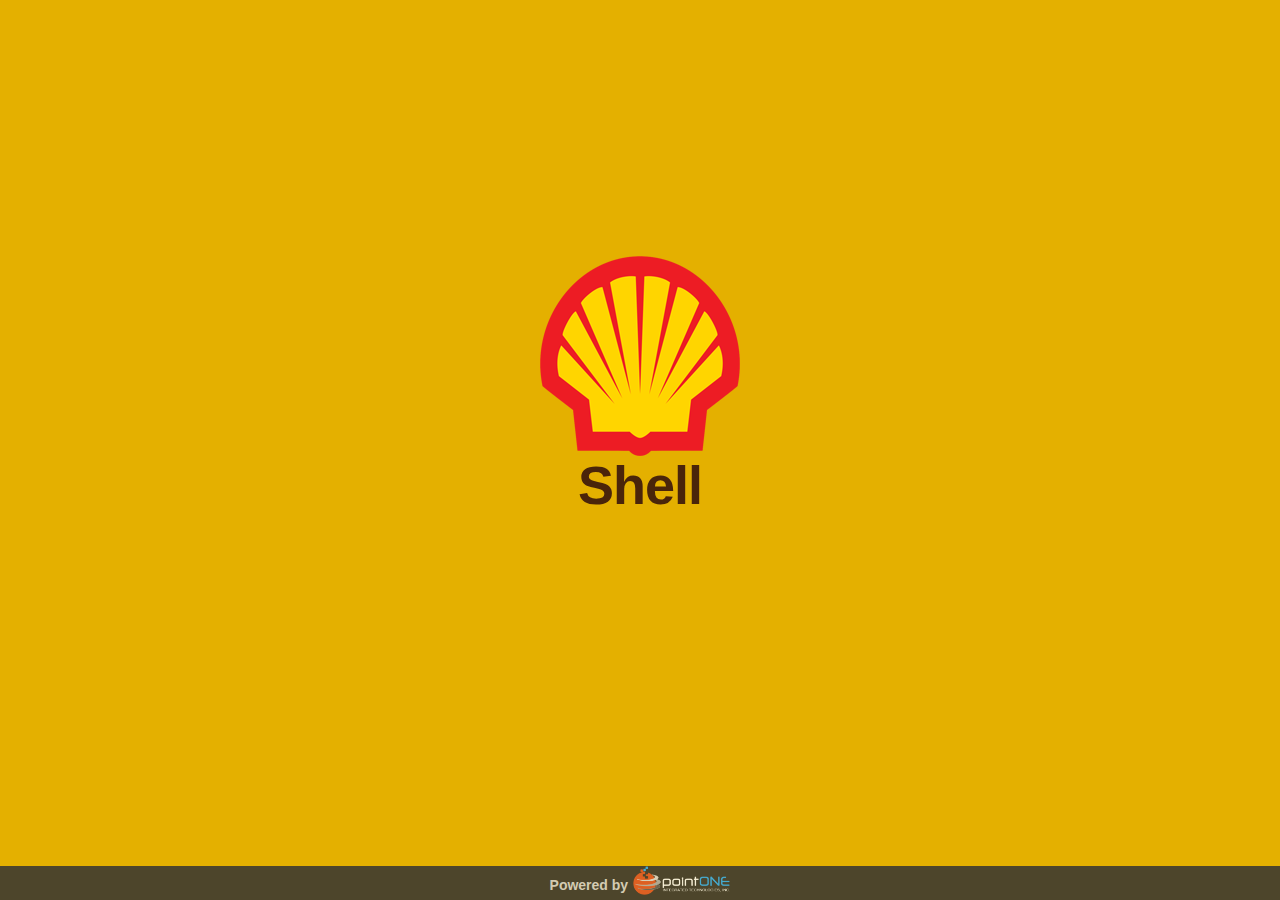
<file: www/index.html>
<!DOCTYPE html>

<html>

<head>
    <meta charset="utf-8" />
    <meta name="format-detection" content="telephone=no" />
    <meta name="msapplication-tap-highlight" content="no" />
    <meta name="viewport" content="user-scalable=no, initial-scale=1, maximum-scale=1, minimum-scale=1, width=device-width" />
    <!-- This is a wide open CSP declaration. To lock this down for production, see below. -->
    <meta http-equiv="Content-Security-Policy" content="default-src * 'unsafe-inline'; style-src 'self' 'unsafe-inline'; media-src *" />


    <!-- <link href='http://fonts.googleapis.com/css?family=Source+Sans+Pro:400,300,700,900' rel='stylesheet' type='text/css'> -->
    <link rel="stylesheet" href="css/css/themes/default/jquery.mobile-1.4.5.css">
    <link type="text/css" rel="stylesheet" href="css/css/style.css" />
    <link type="text/css" rel="stylesheet" href="css/css/style.min.css" />
    <link type="text/css" rel="stylesheet" href="css/css/colors/yellow.css" />
   

    <title>Shell App Template v.1</title>
</head>

<!-- <body class="green">
    Loading ...

    <script type="text/javascript">
        app.initialize();
    </script> -->
<?php
  $finish = (isset($finish)) ? $finish : false;
?>
<body>

<div data-role="page" id="homepage"  data-theme="b" class="">

    <div data-role="" data-position="fixed">
        <div class="nav_center_logo"></div>
        <div class="clear"></div>
    </div>
            <div role="main" class="ui-content">

        <div class="logo_container">
            <div class="logo">
            <img src="css/css/images/logo3.png" alt="shell" title="shell" />
            <h2>Shell</h2>
            <span></span>                        
            </div>                     
        </div>

    </div>



    


       <input type="hidden" id="is_finish" value="<?=$finish?>">
       <div data-role="footer" class="ui-footer ui-bar-inherit">
    <h4 class="banner_footer"><span class="v-align">Powered by</span> <img class="btm_logo" src="css/css/images/header_logo_p1.png"></h4>

<!-- <script>
  $(function(){


    check_finish();


    function check_finish(){
      var is_finish = $('#is_finish').val();

      if(is_finish){

        swal({
          title: "Thank you for shopping!",
          type:'success',
          text: "Your order is now on process and will be ready in a minute.",
          timer: 7000,
          showConfirmButton: false
        });
        
      }      
    }

  });

</script> -->
</body>

</html>
</file>
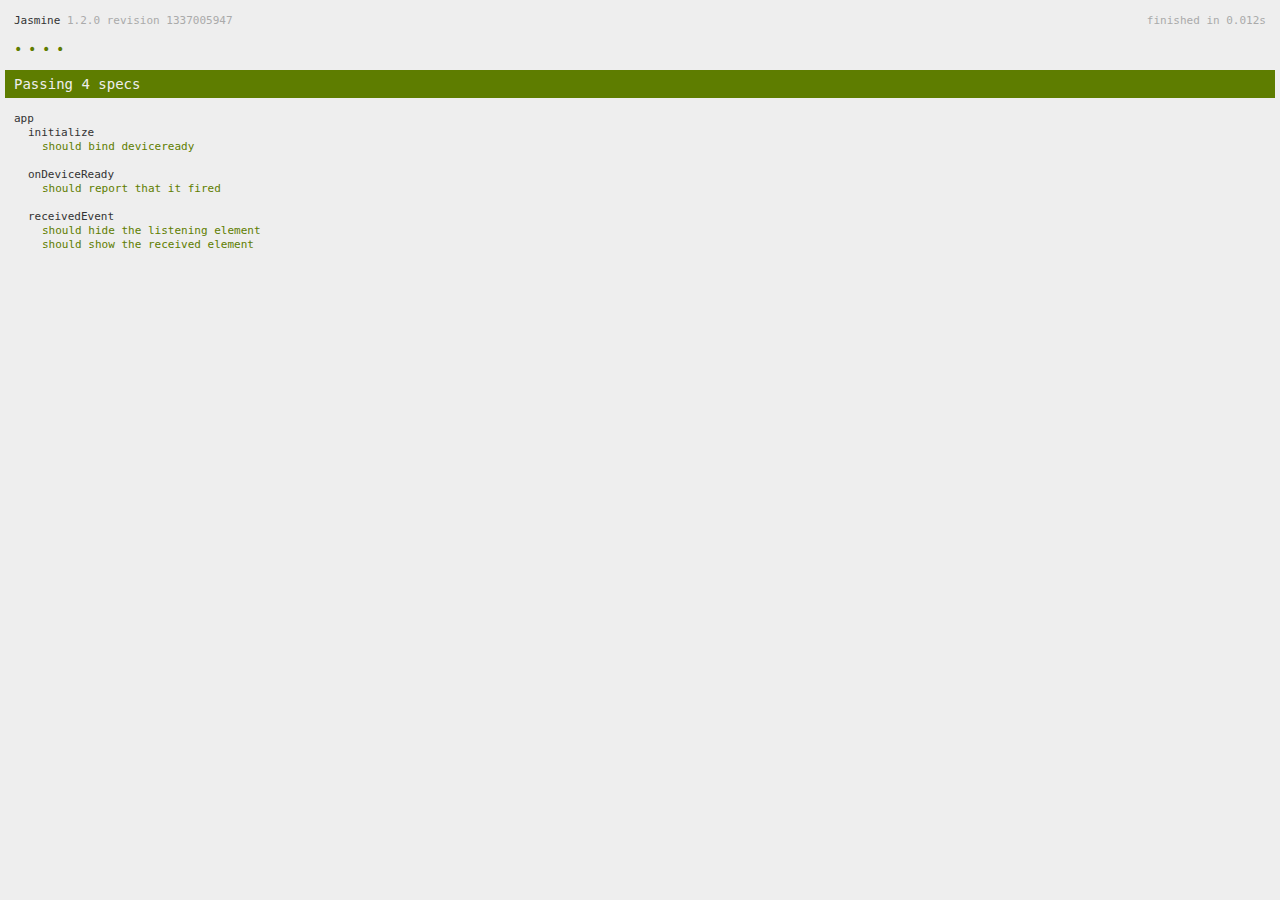
<file: www/spec.html>
<!DOCTYPE html>
<!--
    Licensed to the Apache Software Foundation (ASF) under one
    or more contributor license agreements.  See the NOTICE file
    distributed with this work for additional information
    regarding copyright ownership.  The ASF licenses this file
    to you under the Apache License, Version 2.0 (the
    "License"); you may not use this file except in compliance
    with the License.  You may obtain a copy of the License at

    http://www.apache.org/licenses/LICENSE-2.0

    Unless required by applicable law or agreed to in writing,
    software distributed under the License is distributed on an
    "AS IS" BASIS, WITHOUT WARRANTIES OR CONDITIONS OF ANY
     KIND, either express or implied.  See the License for the
    specific language governing permissions and limitations
    under the License.
-->
<html>
    <head>
        <title>Jasmine Spec Runner</title>

        <!-- jasmine source -->
        <link rel="shortcut icon" type="image/png" href="spec/lib/jasmine-1.2.0/jasmine_favicon.png">
        <link rel="stylesheet" type="text/css" href="spec/lib/jasmine-1.2.0/jasmine.css">
        <script type="text/javascript" src="spec/lib/jasmine-1.2.0/jasmine.js"></script>
        <script type="text/javascript" src="spec/lib/jasmine-1.2.0/jasmine-html.js"></script>

        <!-- include source files here... -->
        <script type="text/javascript" src="js/index.js"></script>

        <!-- include spec files here... -->
        <script type="text/javascript" src="spec/helper.js"></script>
        <script type="text/javascript" src="spec/index.js"></script>

        <script type="text/javascript">
            (function() {
                var jasmineEnv = jasmine.getEnv();
                jasmineEnv.updateInterval = 1000;

                var htmlReporter = new jasmine.HtmlReporter();

                jasmineEnv.addReporter(htmlReporter);

                jasmineEnv.specFilter = function(spec) {
                    return htmlReporter.specFilter(spec);
                };

                var currentWindowOnload = window.onload;

                window.onload = function() {
                    if (currentWindowOnload) {
                        currentWindowOnload();
                    }
                    execJasmine();
                };

                function execJasmine() {
                    jasmineEnv.execute();
                }
            })();
        </script>
    </head>
    <body>
        <div id="stage" style="display:none;"></div>
    </body>
</html>
</file>
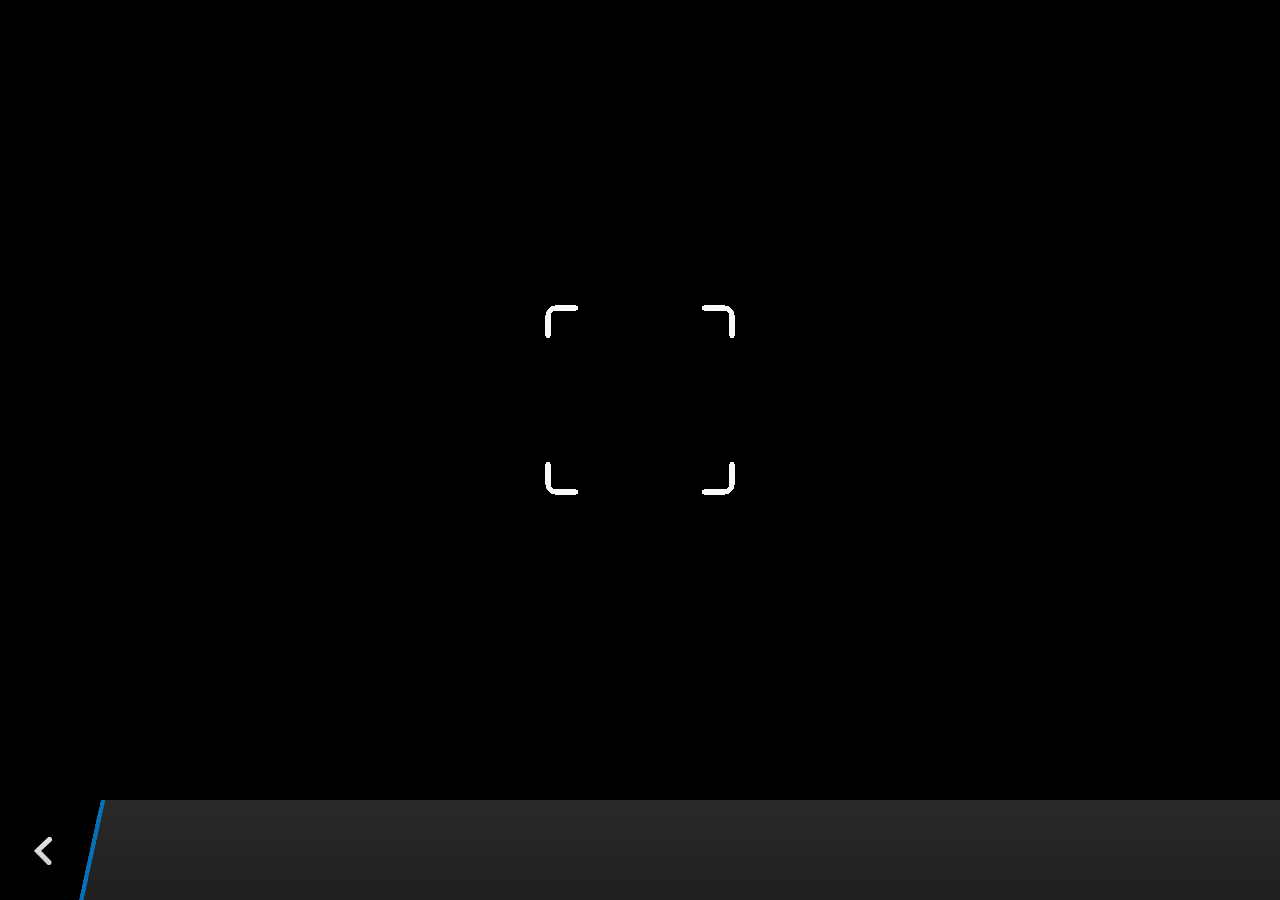
<file: plugins/cordova-plugin-camera/www/blackberry10/assets/camera.html>
<!--
 Licensed under the Apache License, Version 2.0 (the "License");
 you may not use this file except in compliance with the License.
 You may obtain a copy of the License at

 http://www.apache.org/licenses/LICENSE-2.0

 Unless required by applicable law or agreed to in writing, software
 distributed under the License is distributed on an "AS IS" BASIS,
 WITHOUT WARRANTIES OR CONDITIONS OF ANY KIND, either express or implied.
 See the License for the specific language governing permissions and
 limitations under the License.
 -->
<!DOCTYPE HTML>
<html lang="en">
    <head>
        <meta charset="utf-8">
        <script src="camera.js" type="text/javascript"></script>
        <script>
            var meta = document.createElement("meta");
            meta.setAttribute('name','viewport');
            meta.setAttribute('content','initial-scale='+ (1/window.devicePixelRatio) + ',user-scalable=no');
            document.getElementsByTagName('head')[0].appendChild(meta);
        </script>
    </head>
    <style type="text/css">
        body {
            background-color: black;
        }
        .action-bar {
            position: fixed;
            left: 0px;
            bottom: 0px;
            height: 100px;
            width: 100%;
            background-image: linear-gradient(rgb(41, 41, 41), rgb(32, 32, 32));
        }
        .action-bar-back {
            width: 78px;
            height: 100px;
            background-color: black;
        }
        .action-bar-divider {
            position: fixed;
            bottom: 0px;
            left: 78px;
            width: 28px;
            height: 100px;
            background-image: url([data-uri]);
        }
        .action-bar-back-button {
            position: fixed;
            bottom: 35px;
            left: 34px;
            width: 18px;
            height: 28px;
            background-image: url([data-uri]);
        }
        .camera-cross-hairs {
            position: fixed;
            top: 50%;
            left: 50%;
            -webkit-transform: translate(-50%, -147px);
            width: 194px;
            height: 195px;
            background-image: url([data-uri]); 
        }
    </style>
    <body>
        <div id="camera">
            <video id="v"></video>
            <div class="camera-cross-hairs"></div>
        </div>
        <canvas id="c" style="display: none;"></canvas>
        <div class="action-bar">
            <div id="back" class="action-bar-back">
                <div class="action-bar-back-button"></div>
            </div>
            <div class="action-bar-divider"></div>
        </div>
    </body>
</html>
</file>
<file: www/css/css/style.css>
/*==============================================
[Main stylesheet style.css]

Author:	SINDEVO.COM - Smart Internet Development
Version:	1.1
Created:	03 July 2015
Last updated:	13 June 2015
Template:	Biotic - Mobile Web APP Template
================================================*/
/*
[Table of Contents]

1. RESET
2. GENERAL
3. CUSTOM BUTTONS
4. LEFT AND RIGHT SLIDE PANELS
    4-1. MAIN NAVIGATION - LEFT PANEL
	4-2. USER ACCOUNT - RIGHT PANEL
5. HOME PAGE LAYOUT
6. PAGES LAYOUT
    6-1. PAGES HEADER
	6-2. FEATURES LIST
	6-3. SOCIAL ICONS
7. PHOTO GALLERY
8. BLOG LAYOUT
9. FORMS
	9-1. CONTACT FORM
	9-2. LOGIN / SIGNUP / FORGOT PASS FORM
	9-3. COMMENT FORM
10. TABS & ACCORDION
11. MEDIA QUERIES
    - @media screen and (max-width: 480px)
*/
/*===============================================*/
/* 1. RESET		 						 */
/*===============================================*/
/*@import "css/reset.css";*/

/*===============================================*/
/* 2. GENERAL		 						 */
/*===============================================*/	
body {
font-family: 'Source Sans Pro', sans-serif;
margin: 0;
padding: 0;
color: #232323;
font-size: 14px;
font-weight:300;
}
.clear{ 
clear:both; 
display:block;
}
.clearleft{ 
clear:both; 
float:left; 
display:block;
}
a {
text-decoration: none;
}
p{
padding:0px;
margin:0px;
line-height:20px;
}
blockquote{
padding:0 0 0 15px;
margin:5px 0 15px 0;
font-size:16px;
border-left:3px solid #ececec;
line-height:20px;
font-weight:300;
}
blockquote span{
display:block;
font-weight:700;
font-size:14px;
text-transform:uppercase;
line-height:22px;
}
.videocontainer{
max-width:100%; 
padding:0; 
display: block; 
margin:0;
}
#homepage :not(INPUT):not(TEXTAREA) {
-webkit-user-select: none;
-moz-user-select: none;
-ms-user-select: none;
-o-user-select: none;
user-select: none;
}
.ui-page{
text-shadow:none;
-ms-scroll-chaining: none;
}
/*===============================================*/
/* 3. CUSTOM BUTTONS */
/*===============================================*/	
a.button_full{
width:100%;
display:inline-block;
color:#FFFFFF; 
padding:10px 0;
margin:0 0 20px 0;
font-size:18px;
text-align:center;
-webkit-border-radius:5px;-moz-border-radius:5px;border-radius:5px;
}
a.button_small{ 
display:inline-block;
color:#FFFFFF; 
padding:10px 20px;
text-align:center;
-webkit-border-radius:5px;-moz-border-radius:5px;border-radius:5px;
}
.call_button a{
display:block;
width:100%;
margin:0;
padding:10px 0;
text-align:center;
color:#FFFFFF;
font-size:20px;
-webkit-border-radius:5px;-moz-border-radius:5px;border-radius:5px;
}
/*===============================================*/
/* 4. LEFT AND RIGHT SLIDE PANELS */
/*===============================================*/	
#left-panel{
width: 8em;
}
#right-panel{
width:20em;
}
.ui-panel .ui-panel-inner {
overflow: auto;
position: absolute;
top: 0;
left: 0;
right: 0;
bottom: 0px; 
/*background-color:#DD1D21!important; */
background-color: #e1a13f!important;
-webkit-overflow-scrolling: touch;
}

/* 4-1. MAIN NAVIGATION - LEFT PANEL */
.main-nav{
padding:0px;
width:100%;
}
.main-nav ul{
width:100%;
list-style:none;
padding:0px;
margin:0px;
display:block;
}

.main-nav ul li.first_li{
	/*background-color:#2ba9b8!important;*/
	background-color: #009EB4!important;
}

.two_li{
	/*background-color:#7d60c9!important;*/
	background-color: #641964!important;
}
.third_li{
	background-color:#a82b85!important;
}
.four_li{
	/*background-color:#e17152!important;*/
	background-color:#EB8705!important;
}
.five_li{
	/*background-color:#44b778!important;*/
	background-color: #008443!important;
}
.main-nav ul li{
width:100%;
list-style:none;
padding:45px 0;
margin:0;
display:block;
text-align:center;
/*background-color:#DD1D21!important;*/
border-bottom: 1px dashed #fff;
}

.main-nav ul li:hover {
    background-color: #c91a1e;
    zoom: 1.3;
}

.main-nav ul li img{
display:inline-block;
max-width:40%;
margin:auto;
}
.main-nav ul li span{
display:block;
text-align:center;
padding:0px 0 0 0;
}
.main-nav ul li a{
font-size:13px;
font-weight:300;
text-shadow:none;
}

/* 4-2. USER ACCOUNT - RIGHT PANEL */

.user_login_info{
padding:0px;
}
.user_thumb_container{
width:100%;
margin:auto;
position:relative;
background-color:#000000;
}
.user_thumb_container img{
display:block;
max-width:100%;
z-index:777;
opacity:0.4;
}
.user_thumb{
position:absolute;
bottom:-30px;
left:0px;
width:100%;
z-index:888;
text-align:center;
}
.user_thumb img{
display:inline-block;
margin:auto;
max-width:30%;
-webkit-border-radius:100px;
-moz-border-radius:100px;
border-radius:100px;
opacity:1;
border:2px #fff solid;
}
.user_details{
width:100%;
padding:0 0 20px 0;
}
.user_details p{
padding:30px 0 0 0;
text-align:center;
font-size:16px;
}
ul.user_social{
list-style:none;
width:100%;
text-align:center;
padding:10px 0 0 0;
margin:0px;
}
ul.user_social li{
display:inline-block;
padding:0px;
margin:0px 2px;
width:10%;
}
.user_social img{
display:inline-block;
max-width:100%;
margin:0;
opacity:0.6;
}
.user-nav{
padding:20px 0 0 0px;
width:100%;
}
.user-nav ul{
width:100%;
list-style:none;
padding:0px;
margin:0px;
display:block;
}
.user-nav ul li{
width:90%;
list-style:none;
padding:5px 0 10px 0;
margin:0 0 0 5%;
display:inline-block;
text-align:center;
}
.user-nav ul li img{
display:inline-block;
max-width:10%;
float:left;
}
.user-nav ul li span{
display:block;
float:left;
text-align:left;
padding:5px 0 0 20px;
}
.user-nav ul li strong{
display:block;
float:right;
text-align:left;
margin:2px 10px 0 0;
width:30px;
height:20px;
text-align:center;
-webkit-border-radius:15px;-moz-border-radius:15px;border-radius:15px;
}
strong.green{
background-color:#837f07;
}
strong.blue{
background-color:#077c83;
}
strong.yellow{
background-color:#e4b000;
}
.user-nav ul li a{
color:#fff;
font-size:14px;
font-weight:300;
}
.user-nav ul li a:visited{
color:#fff;
}

/*===============================================*/
/* 5. HOME PAGE LAYOUT */
/*===============================================*/
.logo_container{
width:100%;
height:100%;
text-align:center;
}
.logo{
margin:20% 0 0 0;
}
.logo img{
max-width:100%;
display:inline-block;
}
.logo h2{
font-size:54px;
font-weight:700;
letter-spacing:-1px;
padding:0px; margin:0px;
line-height:40px;
}
.logo span{
font-size:20px;
font-weight:300;
color:#FFFFFF;
letter-spacing:1px;
padding:0px;
}
.slide_info{
width:100%;
text-align:center;
font-size:14px;
letter-spacing:3px;
position: absolute;
bottom: 15px;
}
/*===============================================*/
/* 6. PAGES LAYOUT */
/*===============================================*/
.ui-content {
clear:both;
padding: 0;
overflow: hidden!important;
}
.pages_maincontent{
width:100%;
padding:0px;
}
.page_content{
width:90%;
padding:0 5%;
margin:0 0 20px 0;
}
h2.page_title{
margin:15px 5%;
font-size:22px;
font-weight:700;
padding:0;
display:inline-block;
letter-spacing:-0.5px;
}
h2.page_subtitle{
font-size:22px;
line-height:25px;
font-weight:300;
padding:0 0 10px 0;
margin:20px 0 10px 0;
display:inline-block;
letter-spacing:-0.5px;
}
.pages_maincontent h3{
font-size:16px;
font-weight:700;
margin:5px 0 20px 0;
display:block;
clear:both;
}
.pages_maincontent p{
padding:0 0 15px 0;
margin:0px;
clear:both;
}
.page_content img{
display:block;
max-width:100%;
margin:0 0 20px 0;
}
.page_content ul.simple_list{
padding:0px 0 20px 10px;
margin:0px;
list-style:none;
}
.page_content ul.simple_list li{
margin:0 0 10px 0;
padding:0 0 0 20px;
background:url(images/bullet.png) no-repeat left;
}

/* 6-1. PAGES HEADER */

.ui-bar-b,
.ui-page-theme-b .ui-bar-inherit,
html .ui-bar-b .ui-bar-inherit,
html .ui-body-b .ui-bar-inherit,
html body .ui-group-theme-b .ui-bar-inherit {
	border:none;
	text-shadow: none;
	height:50px;
}
.nav_left_button{
float:left;
width:25%;
text-align:left;
}
.nav_left_button a{
display:block;
float:left;
margin:10px 0 0 18px;
width:100%;
height:30px;
}
.nav-toggle { 
position:relative;
cursor: pointer; 
padding:15px 0 0 0; 
}
.nav-toggle span, .nav-toggle span:before, .nav-toggle span:after {
cursor: pointer;
height: 1px;
width: 26px;
background: #337ab7;
position: absolute;
display: block;
content: '';
}
.nav-toggle span:before {
top: -7px; 
}
.nav-toggle span:after {
bottom: -7px;
}
.nav-toggle span, .nav-toggle span:before, .nav-toggle span:after {
transition: all 250ms ease-out;
-webkit-transition: all 250ms ease-out;
}
.nav-toggle.navtoggleon span {
background-color: transparent;
}
.nav-toggle.navtoggleon span:before, .nav-toggle.navtoggleon span:after {
top: 0;
}
.nav-toggle.navtoggleon span:before {
transform: rotate(45deg);
-webkit-transform: rotate(45deg); 
-ms-transform: rotate(45deg);
height:2px;
}
.nav-toggle.navtoggleon span:after {
transform: translateY(-7px) rotate(-45deg);
-webkit-transform: translateY(-7px) rotate(-45deg);
-ms-transform: translateY(-7px) rotate(-45deg);
top: 7px;
height:2px;
}
.nav_center_logo{
float:right;
/*width:50%;*/
padding:0;
text-align:center;
line-height:50px;
font-size:22px;
font-weight:900;
}
.nav_center_logo a{
color:#4a250a;
}
.nav_right_button{
float:right;
width:25%;
text-align:right;
}
.nav_right_button a{
    display: block;
    float: right;
    width: 178px;
    padding: 6px 1px 0 0;
}
.nav_right_button a img{
display:inline-block;
max-width:90%;
padding:0;
}

/* 6-2. FEATURES LIST */

ul.features_list{
padding:0 0 20px 0;
width:100%;
margin:0px;
list-style:none;
float:left;
clear:both;
}
ul.features_list li{
border-bottom:1px #e6e6e6 solid;
padding:5px 2% 10px 2%;
margin:5px 0;
display:block;
width:96%;
float:left;
clear:both;
}
ul.features_list li img{
display:inline-block;
max-width:10%;
float:left;
margin:0px;
}
ul.features_list li span{
display:inline-block;
max-width:90%;
padding:5px 0 0 5%;
font-weight:700;
float:left;
}
ul.features_list_detailed{
padding:10px 0 30px 0;
width:100%;
margin:0px;
list-style:none;
float:left;
clear:both;
}
ul.features_list_detailed li{
padding:5px 0 10px 0;
margin:0 0 10px 0;
display:block;
width:100%;
float:left;
clear:both;
border-bottom:1px #ddd solid;
}
ul.features_list_detailed li .feat_small_icon{
width:15%;
float:left;
}
ul.features_list_detailed li .feat_small_details{
width:65%;
float:left;
padding:0 0 0 3%;
}
ul.features_list_detailed li .view_more{
width:10%;
float:left;
margin:25px 0 0 5%;
}
ul.features_list_detailed li .view_more img{
display:block;
max-width:100%;
}
ul.features_list_detailed li .feat_small_details p{
padding:0 0 10px 0;
}
ul.features_list_detailed li .feat_small_details a{
color:#232323;
}
ul.features_list_detailed li .feat_small_icon img{
display:inline-block;
max-width:90%;
}
ul.features_list_detailed li .feat_small_details h4{
font-weight:700;
font-size:18px;
padding:0 0 5px 0;
margin:0px;
}
/* 6-3. SOCIAL ICONS */
ul.social_share{
list-style:none;
padding:0px;
margin:0px;
width:100%;
text-align:center;
display:inline-block;
}
ul.social_share li{
width:32%;
text-align:center;
display:inline-block;
padding:10px 0;
margin:0px;
}
ul.social_share li img{
margin:auto;
}

/*===============================================*/
/* 7. PHOTO GALLERY */
/*===============================================*/
ul.photo_gallery_13{ 
width:100%; 
list-style:none; 
padding:0px; 
margin:10px 0 20px 0;  
clear:both;
}
ul.photo_gallery_13 li{ 
width:31.3%; 
padding:0; 
margin:1%;
display:block;
float:left;
}
ul.photo_gallery_13 li img{ 
max-width:100%; 
display:block;
margin:0px;
padding:0px;
}
ul.photo_gallery_12{ 
width:100%; 
list-style:none; 
padding:0px; 
margin:10px 0 10px 0; 
float:left; 
clear:both;
}
ul.photo_gallery_12 li{ 
width:48%; 
padding:0; 
float:left;  
margin:1%;
}
ul.photo_gallery_12 li img{ 
max-width:100%; 
display:block;
}
ul.photo_gallery_11{ 
width:100%; 
list-style:none; 
padding:0px; 
margin:10px 0 10px 0; 
float:left; 
clear:both;
}
ul.photo_gallery_11 li{ 
width:100%; 
padding:0; 
float:left; 
margin:0px 0 10px 0;
}
ul.photo_gallery_11 li img{
max-width:100%; 
display:block;
}

/*===============================================*/
/* 8. BLOG LAYOUT */
/*===============================================*/	
.blog_content{
width:100%;
padding:0 0;
margin:10px 0 20px 0;
}
ul.posts{
padding:0px 0 40px 0;
margin:0px;
list-style:none;
width:100%;
display:inline-block;
}
ul.posts li{
width:41%;
padding:20px 2%;
margin:0 0 10px 3%;
display:inline-block;
list-style:none;
background-color:#eeeeee;
}
.post_date{
text-align:left;
}
span.day{
font-size:60px;
font-weight:700;
line-height:30px;
}
span.month{
font-size:16px;
font-weight:300;
line-height:20px;
display:block;
padding:0 0 0 3px;
}
.post_title{
margin:0;
}
.post_title h2{
font-size:16px;
line-height:20px;
font-weight:300;
margin:10px 0 0 0;
padding:0px;
}
.post_title h2 a{
color:#4a4a4a;
font-weight:300;
text-shadow:1px 1px #fff;
}
.post_title h2 a:visited{
color:#4a4a4a;
font-weight:300;
text-shadow:1px 1px #fff;
}
.post_thumb{
width:100%;
}
.post_thumb img{
display:inline-block;
max-width:100%;
}
.post_details span, .post_single span{
display:inline-block;
padding:0 5px;
}
.post_details span.post_comments, .post_single span.post_comments{
background:url(images/comments.png) no-repeat right;
padding:0 20px 0 0;
}
#loadMore{
width:100%;
position:fixed;
bottom:0px;
left:0px;
z-index:9999;
padding:10px 0;
margin:0;
display:inline-block;
list-style:none;
background-color:#e0e0e0;
cursor:pointer;
}
#loadMore img{
margin:-30px auto 0 auto;
max-width:15%;
display:block;
-webkit-border-radius:50px;-moz-border-radius:50px;border-radius:50px;
}
#showLess{
display:none;
width:100%;
position:fixed;
bottom:0px;
left:0px;
z-index:9999;
padding:10px 0;
margin:0;
list-style:none;
background-color:#eeeeee;
cursor:pointer;
}
#showLess img{
margin:-30px auto 0 auto;
max-width:15%;
display:block;
background-color:#eeeeee;
-webkit-border-radius:50px;-moz-border-radius:50px;border-radius:50px;
}
.entry{
padding:0;
}
.entry p{
line-height:22px;
}
.featured_image{
width:100%;
margin:auto;
position:relative;
}
.featured_image img{
display:block;
max-width:100%;
z-index:777;
}
.post_title_single{
width:100%;
height:auto;
clear:both;
}
.post_title_single h2{
font-size:30px;
padding:0 0 20px 0;
margin:-5px 0 0 0;
font-weight:300;
line-height:30px;
}
.back_btn{
display:block;
width:15%;
padding:0px;
margin:0px;
height:auto;
float:left;
}
.back_btn a img{
max-width:100%;
display:block;
}
.post_social{
display:block;
width:15%;
padding:0px;
margin:0px;
height:auto;
float:right;
}
.post_social img{
display:block;
max-width:70%;
margin:10px 0 0 0;
}
ul.comments{
list-style:none;
padding:20px 0;
margin:0px;
width:100%;
}
ul.comments li{
list-style:none;
float:left;
clear:both;
width:90%;
padding:5% 5% 0 5%;
margin:0px 0 10px 0;
background-color:#f5f3eb;
-webkit-border-radius:5px;-moz-border-radius:5px;border-radius:5px;
}
.comm_avatar{
width:15%;
display:inline-block;
float:left;
}
.comm_avatar img{
display:inline-block;
max-width:100%;
}
.comm_content{
width:80%;
float:left;
display:inline-block;
padding:0 0 0 5%;
}
.comm_content p{
padding:0px;
margin:0px;
font-style:italic;
}

/*===============================================*/
/* 9. FORMS */
/*===============================================*/	
/* 9.1 CONTACT FORM */
.contactform{
width:100%;
padding:0 0 15px 0;
}
.contactform label{
width:100%;
padding:5px 0 3px 0; 
display:block; 
font-size:16px;
font-weight:700;
}
.contactform label.error{
padding:0 0 10px 0; 
width:100%; 
text-align:left; 
font-size:14px;
color:#f65821;
font-weight:400;
}
.contactform input.form_input{
padding:3%; 
width:93%; 
margin:0 0 5px 0;
border:1px solid #ddd;
-webkit-appearance: none;
}
.contactform textarea.form_textarea{
padding:3%; 
width:93%; 
height:50px; 
margin:0 0 5px 0;
border:1px solid #ddd;
-webkit-appearance: none;
}
.contactform input.form_submit{ 
width:100%;
padding:4% 0 4% 0; 
margin:10px 0 0 0; 
font-weight:normal;
text-align:center;
cursor:pointer; 
font-size:20px;
color:#FFFFFF;
-webkit-border-radius:5px;-moz-border-radius:5px;border-radius:5px;
border: none;
cursor:pointer;
-webkit-appearance: none;
}

/* 9-2. LOGIN / SIGNUP / FORGOT PASS FORM */

.form_logo{
width:100%;
text-align:center;
margin:50px 0 30px 0;
font-weight:700;
font-size:20px;
}
.content-block-login{
margin:20px 0;
padding: 0 15px;
}
.loginform{
width:90%;
padding:0 0 15px 5%;
}
.loginform label.error{
padding:0 0 10px 0; 
width:100%; 
text-align:left; 
font-size:14px;
color:#f65821;
font-weight:400;
}
.loginform input.form_input{
padding:3%; 
width:93%; 
margin:0 0 5px 0;
border:1px solid #ddd;
-webkit-appearance: none;
}
.loginform input.form_submit{ 
width:100%;
padding:10px 0; 
margin:15px 0 0 0; 
font-weight:normal;
text-align:center;
cursor:pointer; 
font-size:18px;
color:#FFFFFF;
-webkit-border-radius:5px;-moz-border-radius:5px;border-radius:5px;
border: none;
cursor:pointer;
-webkit-appearance: none;
}
.forgot_pass{
width:100%;
text-align:right;
}
.forgot_pass a{
color:#85970b;
}
.signup_bottom{
width:100%;
text-align:center;
padding:30px 0 0 0;
}
.signup_bottom p{
opacity: 0.5;
padding:0px;
}
.signup_bottom a{
color:#85970b;
font-weight:700;
}
.signup_social{
width:100%;
text-align:center;
padding:20px 0 0 0;
}
a.signup_facebook{
background-color:#38579a;
-webkit-border-radius:10px;-moz-border-radius:10px;border-radius:10px;
width:47%;
display:inline-block;
padding:10px 0;
margin:0 4% 0 0;
color:#FFFFFF;
font-size:12px;
font-weight:700;
}
a.signup_twitter{
background-color:#0cacea;
-webkit-border-radius:10px;-moz-border-radius:10px;border-radius:10px;
width:47%;
padding:10px 0;
display:inline-block;
color:#FFFFFF;
font-size:12px;
font-weight:700;
}
.close_loginpopup_button{
display:block;
}
.close_loginpopup_button a{
display:inline-block;
width:60px;
height:60px;
margin:auto;
padding:0;
text-align:center;
position:absolute;
top:10px;
right:0px;
}
.close_loginpopup_button a img{
display:block;
max-width:60%;
margin:auto; 
}
/* 9.3 COMMENT FORM */

.commentform{
width:100%;
padding:20px 0 15px 0;
}
.commentform label{
width:100%;
padding:5px 0 3px 0; 
display:block; 
font-size:16px;
font-weight:700;
}
.commentform label.error{
padding:0 0 10px 0; 
width:100%; 
text-align:left; 
font-size:14px;
color:#f65821;
font-weight:400;
}
.commentform input.form_input{
padding:3%; 
width:93%; 
margin:0 0 5px 0;
border:1px solid #ddd;
-webkit-appearance: none;
}
.commentform textarea.form_textarea{
padding:3%; 
width:93%; 
height:50px; 
margin:0 0 5px 0;
border:1px solid #ddd;
-webkit-appearance: none;
}
.commentform input.form_submit{ 
width:100%;
padding:4% 0 4% 0; 
margin:10px 0 0 0; 
font-weight:normal;
text-align:center;
cursor:pointer; 
font-size:20px;
color:#FFFFFF;
-webkit-border-radius:5px;-moz-border-radius:5px;border-radius:5px;
border: none;
cursor:pointer;
-webkit-appearance: none;
}
.contact_info{
padding:0 0 15px 0;
margin:5px 0 15px 0;
font-size:14px;
border-bottom:3px solid #ececec;
line-height:22px;
font-weight:300;
}
/*===============================================*/
/* 10. TABS & ACCORDION */
/*===============================================*/
/* Tabs
/*------------------------------------------*/
#tabs{
padding:
}
#tabs h3{
padding:10px 0 10px 0;
margin:0px;
font-size:16px;
}
.tabs_content{
width:90%;
padding:0 5%;
margin:0 0 0 0;
}
/*===============================================*/
/* 11. MEDIA QUERIES */
/*===============================================*/	
@media screen and (max-width: 800px) {
.logo{
margin:35% 0 0 15px;
}
@media screen and (max-width: 480px) {
.logo{
margin:35% 0 0 0;
}
.close_popup_button a{
left:40%;
}
.close_popup_button{
width:80%;
}
.navbarpages{
height:50px;
}
.nav_center_logo a img{
max-width:65%;
padding:10px 0 0 0;
}
.nav_right_button a{
    width: 64px;
    padding: 8px 0px 0 0;}
.nav_left_button a{
width:30px;
margin:10px 0 0 18px;
}
}
@media only screen 
and (min-device-width : 414px) 
and (max-device-width : 736px) 
and (orientation : landscape) {
.logo{
margin:10% 0 0 0;
}
@media only screen 
and (min-device-width : 320px) 
and (max-device-width : 568px) 
and (orientation : landscape) {
.logo{
margin:5% 0 0 0;
}
/*------------------------------------------------------------------
Theme Name: DOOZY
Version:	1.0
-------------------------------------------------------------------*/

/*------------------------------------------------------------------
[TABLE OF CONTENTS]

	1. Global Styles
	2. Topbar
	3. Header  
		3.1. Header - Navmenu
	4. Footer 
	5. Main Content 
	6. 404 Styles 
	7. About Styles 
	8. Blog Styles 
	9. Sidebar Styles 
	10. Team Styles 
	11. Pricing Styles 
	12. Login / Register 
	13. FAQ Styles 
	14. Cart Styles 
	15. Contact Styles 
	16. Shop Styles 
	17. Portfolio Styles 
	18. Responsive Styles 
	
-------------------------------------------------------------------*/

/* 1. Global Styles */

body {
	font-family: 'Noto Sans', 'Helvetica Neue', Helvetica, Arial, sans-serif;
	color: #464545;
	background: #000 url(../images/pat.png);
}

.index_1 {
	background: #fefcfd url(../images/pat2.png);
}

.body {
	overflow: hidden;
	width: 100%;
}

p {
	font-family: 'Noto Sans', 'Helvetica Neue', Helvetica, Arial, sans-serif;
	font-weight: 400;
	font-size: 14px;
	color: #464545;
	line-height: 24px;
}

h1,
h2,
h3,
h4,
h5,
h6 {
	font-family: 'Noto Sans', 'Helvetica Neue', Helvetica, Arial, sans-serif;
	margin: 0;
	font-weight: 700;
}

a {
	color: #ff5969;
	transition: .3s;
}

a:hover {
	text-decoration: none;
	color: #464545;
	transition: .3s;
}

a:active,
a:hover,
a:focus {
	outline: 0;
	text-decoration: none;
}

ul {
	padding: 0;
}

ul li {
	list-style: none;
}

input, textarea,
input:focus, textarea:focus {
	outline: 0;
}

button, button:hover {
	transition: .4s;
}

.space10 {
	margin-bottom: 10px;
}

.space15 {
	margin-bottom: 15px;
}

.space20 {
	margin-bottom: 20px;
}

.space30 {
	margin-bottom: 30px;
}

.space40 {
	margin-bottom: 40px;
}

.space50 {
	margin-bottom: 50px;
}

.space60 {
	margin-bottom: 60px;
}

.space70 {
	margin-bottom: 70px;
}

.space80 {
	margin-bottom: 80px;
}

.space90 {
	margin-bottom: 90px;
}

.space100 {
	margin-bottom: 100px;
}

.video {
	position: relative;
	padding-bottom: 56.25%;
	height: 0;
	overflow: hidden;
}

.video iframe,
.video object,  
.video embed {
	position: absolute;
	top: 0;
	left: 0;
	width: 100%;
	height: 100%;
	border: none;
}

/* 2. Topbar */

.topbar {
	height: 40px;
	background-color: #363636;
}

.topbar ul {
	margin: 10px -15px;
	display: table;
	float: right;
}

.topbar ul li {
	font-size: 13px;
	color: #fff;
	float: left;
}

.topbar ul li:first-child a {
	border-left: 0px;
}

.topbar ul li:last-child a {
	border-right: 0px;
}

.topbar ul li a {
	color: #fff;
	height: 16px;
	line-height: 16px;
	padding: 0 15px;
	border-right: 1px solid #1e1e1e;
	border-left: 1px solid #4e4e4e;
}

.topbar ul li a:hover {
	color:#ff5969;
}

.topbar ul li a span {
	color: #9a9a9a;
}

.search {
	width: 425px;
	height: 44px;
	float: right;
	position: relative;
	margin-right: 20px;
}

.search input {
	width: 435px;
	height: 44px;
	background-color: transparent;
	border: solid 1px #ededed;
	padding: 5px 20px;
	font-size: 14px;
	font-style: italic;
	color: #666;
}

.search button {
	width: 44px;
	height: 44px;
	border: none;
	background: transparent;
	position: absolute;
	right: 0px;
	top: 0;
	line-height: 45px;
	text-align: center;
	color: #929292;
	font-size: 15px;
}

.shop-cart {
	width: 200px;
	height: 44px;
	background-color: #ff5969;
	color: #fff;
	display: table;
	line-height: 42px;
	padding: 0 15px;
	float: right;
	text-align:center;
	cursor:pointer;
}

.shop-cart i {
	font-size: 20px;
	margin-right: 5px;
	position: relative;
	top: 2px;
}

.shop-cart:hover {
	background: #333;
	color: #fff;
}

/* 3. Header */

.header {
	background-color: #fff;
	-webkit-box-shadow: 1px 2px 4px #f7f7f7;
	-moz-box-shadow: 1px 2px 4px #f7f7f7;
	box-shadow: 1px 2px 4px #f7f7f7;
}

header {
	padding: 48px 0;
}

header .col-md-8 {
	padding: 7px 15px;
}

/* 3.1. Header - Navmenu */

#navmenu,
#navmenu ul,
#navmenu ul li,
#navmenu ul li a,
#navmenu #menu-button {
	margin: 0;
	padding: 0;
	border: 0;
	list-style: none;
	line-height: 1;
	display: block;
	position: relative;
	-webkit-box-sizing: border-box;
	-moz-box-sizing: border-box;
	box-sizing: border-box;
}

#navmenu:after,
#navmenu > ul:after {
	content: ".";
	display: block;
	clear: both;
	visibility: hidden;
	line-height: 0;
	height: 0;
}

#navmenu #menu-button {
	display: none;
}

#navmenu {
	width: auto;
	font-family: 'Noto Sans', sans-serif;
	position: relative;
	z-indeX: 100000;
}

#navmenu > ul > li {
	float: left;
	margin-right: 3px !important;
}

#navmenu.align-center > ul {
	font-size: 0;
	text-align: center;
}

#navmenu.align-center > ul > li {
	display: inline-block;
	float: none;
}

#navmenu.align-center ul ul {
	text-align: left;
}

#navmenu.align-right > ul > li {
	float: right;
}

#navmenu.align-right ul ul {
	text-align: right;
}

#navmenu > ul > li > a {
	padding: 27px 25px;
	text-decoration: none;
	-webkit-transition: color .2s ease;
	-moz-transition: color .2s ease;
	-ms-transition: color .2s ease;
	-o-transition: color .2s ease;
	transition: color .2s ease;
	font-size: 14px;
	text-transform: uppercase;
	color: #464545;
	background: #f7f7f7;
	border-bottom: 5px solid #f1f1f1;
}

#navmenu > ul > li:hover > a,
#navmenu > ul > li.active > a {
	color: #fff;
	background: #ff5969;
	border-bottom: 5px solid #f24d5d;
}

#navmenu > ul > li.has-sub > a {
	padding-right: 30px;
}

#navmenu > ul > li.has-sub > a::after {
	content: "\f0d7";
	font-family: 'FontAwesome';
	position: absolute;
	font-size: 12px;
	margin-left: 8px;
}

#navmenu > ul > li.has-sub:hover > a::after {
	border-color: #009ae1;
}

#navmenu ul ul {
	position: absolute;
	left: -9999px;
}

#navmenu li:hover > ul {
	left: auto;
}

#navmenu.align-right li:hover > ul {
	right: 0;
}

#navmenu ul ul ul {
	margin-left: 100%;
	top: 0;
}

#navmenu.align-right ul ul ul {
	margin-left: 0;
	margin-right: 100%;
}

#navmenu ul ul li {
	height: 0;
	-webkit-transition: height .3s ease;
	-moz-transition: height .3s ease;
	-ms-transition: height .3s ease;
	-o-transition: height .3s ease;
	transition: height .3s ease;
}

#navmenu ul li:hover > ul > li {
	height: 44px;
}

#navmenu ul ul li a {
	padding: 17px 20px;
	width: 180px;
	font-size: 12px;
	background: #333333;
	text-decoration: none;
	color: #dddddd;
	-webkit-transition: color .2s ease;
	-moz-transition: color .2s ease;
	-ms-transition: color .2s ease;
	-o-transition: color .2s ease;
	transition: color .2s ease;
}

#navmenu ul ul li:hover > a,
#navmenu ul ul li a:hover {
	color: #ffffff;
	background: #ff5969;
}

#navmenu ul ul li.has-sub > a::after {
	position: absolute;
	top: 23px;
	right: 15px;
	width: 4px;
	height: 4px;
	border-bottom: 1px solid #dddddd;
	border-right: 1px solid #dddddd;
	content: "";
	-webkit-transform: rotate(-45deg);
	-moz-transform: rotate(-45deg);
	-ms-transform: rotate(-45deg);
	-o-transform: rotate(-45deg);
	transform: rotate(-45deg);
	-webkit-transition: border-color 0.2s ease;
	-moz-transition: border-color 0.2s ease;
	-ms-transition: border-color 0.2s ease;
	-o-transition: border-color 0.2s ease;
	transition: border-color 0.2s ease;
}

#navmenu.align-right ul ul li.has-sub > a::after {
	right: auto;
	left: 10px;
	border-bottom: 0;
	border-right: 0;
	border-top: 1px solid #dddddd;
	border-left: 1px solid #dddddd;
}

#navmenu ul ul li.has-sub:hover > a::after {
	border-color: #ffffff;
}

@media all and (max-width: 767px), only screen and (-webkit-min-device-pixel-ratio: 2) and (max-width: 1024px), only screen and (min--moz-device-pixel-ratio: 2) and (max-width: 1024px), only screen and (-o-min-device-pixel-ratio: 2/1) and (max-width: 1024px), only screen and (min-device-pixel-ratio: 2) and (max-width: 1024px), only screen and (min-resolution: 192dpi) and (max-width: 1024px), only screen and (min-resolution: 2dppx) and (max-width: 1024px) {
#navmenu {
	width: 100%;
}

#navmenu ul {
	width: 100%;
	display: none;
}

#navmenu.align-center > ul,
  #navmenu.align-right ul ul {
	text-align: left;
}

#navmenu ul li,
  #navmenu ul ul li,
  #navmenu ul li:hover > ul > li {
	width: 100%;
	height: auto;
	border-top: 1px solid rgba(120, 120, 120, 0.15);
}

#navmenu ul li a,
  #navmenu ul ul li a {
	width: 100%;
}

#navmenu > ul > li:hover > a,
#navmenu > ul > li.active > a {
	border-bottom: 0px solid #f24d5d;
}

#navmenu > ul > li,
  #navmenu.align-center > ul > li,
  #navmenu.align-right > ul > li {
	float: none;
	display: block;
}

#navmenu ul ul li a {
	padding: 20px 20px 20px 30px;
	font-size: 12px;
	color: #fff !important;
	background: none;
}

#navmenu ul ul li:hover > a,
  #navmenu ul ul li a:hover {
	color: #fff !important;
}

#navmenu ul ul ul li a {
	padding-left: 40px;
}

#navmenu ul ul,
  #navmenu ul ul ul {
	position: relative;
	left: 0;
	right: auto;
	width: 100%;
	margin: 0;
}

#navmenu > ul > li.has-sub > a::after,
#navmenu ul ul li.has-sub > a::after {
	display: none;
}

#menu-line {
	display: none;
}

#navmenu #menu-button {
	display: block;
	padding: 20px;
	color: #000000;
	cursor: pointer;
	font-size: 12px;
	text-transform: uppercase;
}

#navmenu #menu-button::after {
	content: '';
	position: absolute;
	top: 20px;
	right: 20px;
	display: block;
	width: 15px;
	height: 2px;
	background: #000000;
}

#navmenu #menu-button::before {
	content: '';
	position: absolute;
	top: 25px;
	right: 20px;
	display: block;
	width: 15px;
	height: 7px;
	border-top: 2px solid #000000;
	border-bottom: 2px solid #000000;
}

#navmenu .submenu-button {
	position: absolute;
	z-index: 10;
	right: 0;
	top: 0;
	display: block;
	border-left: 1px solid rgba(120, 120, 120, 0.15);
	height: 52px;
	width: 52px;
	cursor: pointer;
}

#navmenu .submenu-button::after {
	content: '';
	position: absolute;
	top: 21px;
	left: 26px;
	display: block;
	width: 1px;
	height: 11px;
	background: #000000;
	z-index: 99;
}

#navmenu .submenu-button::before {
	content: '';
	position: absolute;
	left: 21px;
	top: 26px;
	display: block;
	width: 11px;
	height: 1px;
	background: #000000;
	z-index: 99;
}

#navmenu .submenu-button.submenu-opened:after {
	display: none;
}
}

/* 4. Footer */

footer {
	background: #363636;
	padding: 55px 0 0;
}

footer .col-md-7 {
	width: 65%;
}

footer .col-md-5 {
	width: 35%;
}

.f-widget {
	margin-bottom: 55px;
}

.f-widget h5 {
	margin: 0 0 29px;
	font-size: 14px;
	font-weight: bold;
	text-transform: uppercase;
	color: #fff;
}

.f-widget a, .f-widget p {
	color: #b3b3b3;
}

.f-widget p {
	margin-bottom: 13px;
}

.f-widget a:hover {
	color: #ff5969;
}

.f-links li {
	margin-bottom: 15px;
	padding-left: 30px;
	position: relative;
}

.f-links li:last-child {
	margin-bottom: 0;
}

.f-links li:after {
	content: "\f105";
	font-family: FontAwesome;
	position: absolute;
	top: -4px;
	left: 0;
	color: #ff5969;
	font-size: 18px;
}

.f-widget .f-info p i {
	width: 30px;
	display: inline-block;
}

.newsletter {
	position: relative;
}

.newsletter input {
	width: 100%;
	height: 40px;
	background-color: #fff;
	padding: 5px 65px 5px 20px;
	border: none;
}

.newsletter button {
	width: 47px;
	height: 40px;
	background-color: #ff5969;
	border: none;
	line-height: 40px;
	text-align: center;
	font-size: 18px;
	color: #fff;
	position: absolute;
	top: 0;
	right: 0;
}

.f-social li {
	float: left;
	margin-right: 7px;
}

.f-social li a {
	font-size: 22px;
}

.footer-bottom-wrap {
	background: url(../images/sep.png) repeat-x top right;
	padding: 25px 0 85px;
	margin: 0 auto;
}

.footer-bottom p {
	margin-top: 12px;
	color: #525252;
}

.payment {
	display: table;
	float: right;
	margin-right: -3px;
}

.payment li {
	float: left;
}

.payment li img {
	opacity: 0.6;
	transition: .4s;
}

.payment li img:hover {
	opacity: 1;
	transition: .4s;
}

/* 5. Main Content */

.main-content {
	background-color: #ffffff;
	-webkit-box-shadow: 0 0 10px #f0f0f0;
	-moz-box-shadow: 0 0 10px #f0f0f0;
	box-shadow: 0 0 10px #f0f0f0;
	padding: 40px 60px;
	width: 1230px;
	overflow: hidden;
}

.bcrumbs {
	height: 28px;
	border: solid 1px #dfdfdf;
	overflow: hidden;
	display: table;
	border-radius: 2px;
}

.bcrumbs li {
	float: left;
}

.bcrumbs li a {
	height: 28px;
	border-right: 1px solid #dfdfdf;
	font-size: 16px;
	color: #595959;
	padding: 3px 13px 0;
	display: table;
}

.bcrumbs li span {
	background: #eeeeee;
	padding: 0 25px;
	height: 28px;
	color: #464545;
	font-size: 13px;
	display: table;
	line-height: 27px;
}

/* 6. 404 Styles */

.error-content h4 {
	font-family: Courgette;
	font-size: 24px;
	color: #464545;
	text-align: center;
	font-weight: 400;
	margin: 0 0 55px;
}

.error-content img {
	display: table;
	margin: 0 auto;
}

.error-content p {
	font-size: 24px;
	color: #464545;
	line-height: 40px;
	text-align: center;
	padding: 45px 20% 70px;
}

.error-content p a {
	color: #ff5969;
}

/* 7. About Styles */

.about h4 {
	font-family: Courgette;
	font-size: 24px;
	color: #ff5969;
	margin: 0 0 25px;
	font-weight: 400;
	background: none !important;
}

.about p {
	font-size: 15px;
	color: #464545;
	line-height: 30px;
	margin-bottom: 28px;
}

.about .col-md-8 {
	padding-left: 25px;
}

.about-content {
	padding-bottom: 75px;
}

.about-content h4 {
	background: url(../images/sep2.png) repeat-x right;
	margin: 0 0 40px;
}

.about-content h4 span {
	background: #fff;
	padding-right: 18px;
	font-size: 16px;
	font-weight: bold;
	text-transform: uppercase;
	color: #464545;
}

.about-info {
	padding: 0 10px;
	margin-bottom: 7px;
}

.ai-info {
	background: #f7f7f7;
	padding: 22px;
}

.ai-info i {
	width: 67px;
	height: 67px;
	-webkit-border-radius: 33px 34px 34px 33px/33px 33px 34px 34px;
	-moz-border-radius: 33px 34px 34px 33px/33px 33px 34px 34px;
	border-radius: 33px 34px 34px 33px/33px 33px 34px 34px;
	background-color: #ff5969;
	margin: 0 auto;
	margin-bottom: 20px;
	display: table;
}

.ai-info h5 {
	font-size: 15px;
	font-weight: bold;
	color: #464545;
	text-align: center;
	margin: 0 0 20px;
}

.ai-info i img {
	display: table;
	margin: 16px auto;
}

.ai-info p {
	text-align: center;
	line-height: 30px;
}

.about-slider {
	margin: 0 -10px;
}

.about-slider .slick-prev, .sblog-slider .slick-prev {
	position: absolute;
	font-size: 0px;
	background: #fff;
	padding: 0 !important;
	padding: 0;
	top: -60px;
	right: 25px;
	left: auto;
	height: 20px;
	border: medium none;
	width: 25px;
}

.about-slider .slick-prev:after, .sblog-slider .slick-prev:after {
	content: "\f104";
	font-family: 'FontAwesome';
	position: absolute;
	font-size: 25px;
	color: #5dd6e4;
	top: -8px;
	right: 0;
}

.about-slider .slick-prev:before, .sblog-slider .slick-prev:before {
	display: none;
}

.about-slider .slick-next, .sblog-slider .slick-next {
	position: absolute;
	font-size: 0px;
	background: #fff;
	padding: 0 !important;
	top: -60px;
	right: 0px;
	left: auto;
	width: 25px;
	border: none;
	height: 20px;
}

.about-slider .slick-next:after, .sblog-slider .slick-next:after {
	content: "\f105";
	font-family: 'FontAwesome';
	position: absolute;
	font-size: 25px;
	color: #5dd6e4;
	top: -8px;
	right: 0;
}

.about-slider .slick-prev:hover:after, .sblog-slider .slick-prev:hover:after  ,
.about-slider .slick-next:hover:after, .sblog-slider .slick-next:hover:after {
	color: #ff5969;
}

.about-slider .slick-next:before, .sblog-slider .slick-next:before {
	display: none;
}

.about-news ul {
	margin-right: -25px;
}

.about-news li {
	width: 33.33333%;
	float: left;
}

.about-news li .date {
	font-size: 18px;
	color: #FF5969;
	float: left;
	line-height: 18px;
}

.about-news li .date span {
	font-size: 60px;
	display: block;
	margin-top: 23px;
}

.an-inner {
	margin-left: 75px;
	padding-right: 25px;
}

.an-inner h5 {
	font-size: 16px;
	font-weight: bold;
	line-height: 24px;
	margin: 0 0 15px;
}

.an-inner h5 a {
	color: #464545;
}

.rmore {
	width: 26px;
	height: 26px;
	-webkit-border-radius: 13px;
	-moz-border-radius: 13px;
	border-radius: 13px;
	display: inline-block;
	background: #5DD6E4;
	color: #fff;
	font-size: 18px;
	text-align: center;
	position: relative;
	top: 2px;
	margin-left: 7px;
}

.rmore:hover {
	background: #ff5969;
	color: #fff;
}

.about-news {
	padding-right: 0;
	width: 69%;
}

.subscribe {
	width: 31%;
	padding-left: 45px;
}

.subscribe input {
	width: 100%;
	height: 43px;
	background-color: transparent;
	border: solid 1px #ededed;
	padding: 5px 20px;
	font-size: 14px;
	color: #666;
	margin-bottom: 20px;
}

.subscribe button {
	background: #5dd6e4;
	padding: 0 20px;
	line-height: 43px;
	color: #fff;
	float: right;
	border: none;
}

.subscribe button:hover {
	background: #ff5969;
	color: #fff;
}

/* 8. Blog Styles */

.blog-content {
}

article h4 a {
	font-size: 24px;
	color: #464545;
}

article h4 a:hover {
	color: #ff5969;
}

.blog-content article .blog-thumb {
	width: 268px;
	float: left;
	transition: .4s;
}

.blog-content .blog-excerpt {
	margin-left: 305px;
}

.blog-excerpt p {
	font-size: 14px;
	color: #464545;
	line-height: 28px;
	margin-top: -8px;
	margin-bottom: 18px;
}

.bmore {
	height: 48px;
	background-color: #5dd6e4;
	line-height: 48px;
	color: #fff;
	text-align: center;
	padding: 0 23px;
	display: table;
	font-size: 15px;
}

.bmore:hover {
	background-color: #ff5969;
	color: #fff !important;
}

.post-meta {
	margin: 20px 0 55px;
	;
	border-top: 1px solid #ededed;
	border-bottom: 1px solid #ededed;
	height: 43px;
	line-height: 41px;
	color: #595959;
	padding: 0 10px;
}

.post-meta a {
	color: #595959;
}

.post-meta a:hover {
	color: #ff5969;
}

.post-meta i {
	color: #e7e7e7;
	margin-right: 8px;
}

.post-meta span {
	margin-right: 27px;
}

/* 9. Sidebar Styles */

aside .side-widget {
	padding-bottom: 22px;
	margin-bottom: 22px;
	border-bottom: 1px solid #F5F5F5;
	display: block;
}

aside .side-widget h5 {
	height: 51px;
	background-color: #ff5969;
	line-height: 51px;
	color: #fff;
	text-align: center;
	margin: 0 0 25px;
	font-size: 16px;
	text-transform: uppercase;
	color: #fff;
	font-weight: 400;
}

.side-list {
	margin: 0;
}

.side-list li {
	margin-bottom: 15px;
	padding-left: 30px;
	position: relative;
}

.side-list li:last-child {
	margin-bottom: 0;
}

.side-list li:after {
	content: "\f105";
	font-family: FontAwesome;
	position: absolute;
	top: -4px;
	left: 8px;
	color: #ff5969;
	font-size: 18px;
}

.side-list li a {
	color: #464545;
}

.side-list li a span {
	color: #c8c8c8;
}

.side-widget.cat, .side-last {
	border-bottom: none !important;
}

.side-widget h6 {
	font-weight: 400;
	color: #595959;
	font-size: 14px;
	margin: 0;
	padding: 0 0 15px 5px;
}

.side-search {
	position: relative;
}

.side-search input {
	height: 39px;
	background-color: transparent;
	border: solid 1px #ededed;
	padding: 5px 55px 5px 15px;
	color: #555;
	width: 100%;
	border-radius: 2px;
	font-size: 14px;
}

.side-search button {
	width: 40px;
	height: 40px;
	border: none;
	background: transparent;
	position: absolute;
	right: 0px;
	top: 0;
	line-height: 40px;
	text-align: center;
	color: #929292;
	font-size: 15px;
}

.side-search button:hover {
	background-color: #ff5969;
	color: #fff;
}

.pposts img {
	border-bottom: 3px solid #f0f0f0;
	margin-bottom: 20px;
}

.pp-date i {
	color: #f2f2f2;
	margin-right: 10px;
}

.pposts h4 {
	margin: 8px 0 8px;
	padding: 0;
}

.pposts h4 a {
	font-size: 15px;
	font-weight: bold;
	color: #464545;
	text-transform: uppercase;
	line-height: 30px;
	font-family: Noto Sans;
}

.side-widget p {
	font-size: 14px;
	color: #464545;
	line-height: 28px;
	margin-top: -8px;
	margin-bottom: 18px;
}

.side-logreg input {
	height: 39px;
	background-color: transparent;
	border: solid 1px #ededed;
	padding: 5px 55px 5px 15px;
	color: #555;
	width: 100%;
	border-radius: 2px;
	font-size: 14px;
	margin-bottom: 10px;
}

.side-logreg button {
	height: 48px;
	background-color: #5dd6e4;
	line-height: 48px;
	color: #fff;
	text-align: center;
	padding: 0 23px;
	display: table;
	border: none;
	margin: 10px 0;
	font-size: 15px;
}

.side-logreg button:hover {
	background-color: #ff5969;
	color: #fff;
}

.login a {
	margin-top: 15px;
	padding-left: 30px;
	position: relative;
	color: #464545;
	display: block;
}

.login a:after {
	content: "\f105";
	font-family: FontAwesome;
	position: absolute;
	top: -4px;
	left: 8px;
	color: #ff5969;
	font-size: 18px;
}

.poll-head {
	line-height: 24px;
	margin-bottom: 25px;
	padding-left: 5px;
	color: #464545;
}

.poll form {
	padding-left: 5px;
}

.poll form button {
	height: 48px;
	background-color: #5dd6e4;
	line-height: 48px;
	color: #fff;
	text-align: center;
	padding: 0 35px;
	display: table;
	border: none;
	font-size: 16px;
}

.poll form button:hover {
	background-color: #ff5969;
	color: #fff;
}

.side-widget a:hover {
	color: #ff5969;
}

input[type=radio].css-checkbox {
	position: absolute;
	z-index: -1000;
	left: -1000px;
	overflow: hidden;
	clip: rect(0 0 0 0);
	height: 1px;
	width: 1px;
	margin: -1px;
	padding: 0;
	border: 0;
}

input[type=radio].css-checkbox + label.css-label, input[type=radio].css-checkbox + label.css-label.clr {
	padding-left: 21px;
	height: 16px;
	display: inline-block;
	line-height: 16px;
	background-repeat: no-repeat;
	background-position: 0 0;
	font-size: 14px;
	font-weight: 400;
	vertical-align: middle;
	cursor: pointer;
	color: #464545;
}

input[type=radio].css-checkbox:checked + label.css-label, input[type=radio].css-checkbox + label.css-label.chk {
	background-position: 0 -16px;
}

label.css-label {
	background-image: url(../images/rbox.png);
	-webkit-touch-callout: none;
	-webkit-user-select: none;
	-khtml-user-select: none;
	-moz-user-select: none;
	-ms-user-select: none;
	user-select: none;
}

.css-label1 em {
	color: #c7c7c7;
	font-style: normal;
}

.page_nav {
	height: 38px;
	display: table;
	margin: 0 auto 20px;
}

.page_nav li {
	float: left;
	border: 1px solid #ededed;
	border-right: none;
}

.page_nav li:last-child {
	border-right: 1px solid #ededed;
}

.page_nav li a {
	line-height: 38px;
	color: #464545;
	font-size: 14px;
	padding: 0 15px;
	display: table;
}

.page_nav li a:hover , .page_nav li.active a {
	background: #f9f9f9;
}

.blog-content2 .post-meta {
	margin: 17px 0 22px;
	;
	border-top: none;
	border-bottom: 1px solid #f5f5f5;
	height: 43px;
	line-height: 41px;
	color: #595959;
	padding: 0 10px;
}

.blog-content2 article {
	margin-bottom: 40px;
}

.blog-content2 article:hover img.blog-thumb {
	border: 3px solid #ff5969;
}

.blog-excerpt p a {
	width: 26px;
	height: 26px;
	-webkit-border-radius: 13px;
	-moz-border-radius: 13px;
	border-radius: 13px;
	display: inline-block;
	background: #5DD6E4;
	color: #fff;
	font-size: 18px;
	text-align: center;
	position: relative;
	top: 2px;
	margin-left: 7px;
	line-height: 23px;
}

.blog-excerpt p a:hover {
	background: #ff5969;
}

.blog-thumb {
	position: relative;
}

.blog-thumb img {
	width: 100%;
}

.blog-thumb:after {
	content: "";
	border: 3px solid #ff5969;
	position: absolute;
	width: 100%;
	height: 100%;
	top: 0;
	left: 0;
	right: 0;
	opacity: 0;
	transition: .4s;
}

article:hover .blog-thumb:after {
	content: "";
	opacity: 1;
	transition: .4s;
}

.article-head {
	margin-bottom: 20px;
}

.article-head .ah-date {
	width: 70px;
	height: 70px;
	background-color: #5dd6e4;
	text-align: center;
	font-family: Courgette;
	color: #fff;
	font-size: 26px;
	line-height: 28px;
	padding-top: 10px;
	float: left;
}

.article-head .ah-date span {
	display: block;
	font-size: 16px;
}

.ah-inner {
	margin-left: 85px;
}

.article-head h4 {
	margin: 5px 0 0;
}

.ah-inner .post-meta {
	border: none;
	margin: 0;
	padding: 0;
}

.ah-inner .post-meta span {
	margin-right: 17px;
}

.blog-content3 .blog-thumb {
	width: 386px !important;
}

.blog-content3 .blog-excerpt {
	margin-left: 415px !important;
}

.blog-content3 article {
	padding-bottom: 40px;
	margin-bottom: 30px;
	border-bottom: 1px solid #f5f5f5;
	display: table;
}

.last-post {
	padding-bottom: 0px !important;
	margin-bottom: 55px !important;
	border-bottom: none !important;
	display: table;
}

.bc4-date {
	font-family: Courgette;
	font-size: 18px;
	color: #464545;
	line-height: 30px;
	float: left;
}

.bc4-date span {
	font-size: 120px;
	color: #464545;
	display: block;
	margin-top: 40px;
}

.bc4-inner {
	margin-left: 180px;
}

.bc4-inner h4 {
	margin: 30px 0 0;
}

.bc4-inner .post-meta {
	border: none;
	margin: 10px 0;
	padding: 0;
}

.bc4-inner .post-meta span {
	margin-right: 17px;
}

.blog-content4 article {
	padding-bottom: 40px;
	margin-bottom: 30px;
	border-bottom: 1px solid #f5f5f5;
	display: block;
}

.blog-mason article {
	background: #f7f7f7;
	margin-bottom: 22px;
}

.bm-inner {
	padding: 25px;
	position: relative;
}

.bm-inner h4 {
	margin: 0 0 20px;
	font-family: Courgette;
	font-weight: 400;
}

.bm-inner h4 a {
	color: #464545;
	font-size: 18px;
	color: #464545;
	padding: 0;
}

.bm-inner p {
	color: #464545;
	margin-bottom: 20px;
	line-height: 28px;
}

.bm-meta {
	color: #464545;
}

.bm-meta span {
	margin-right: 16px;
}

.bm-meta i {
	margin-right: 7px;
}

.bm-inner p a {
	width: 26px;
	height: 26px;
	-webkit-border-radius: 13px;
	-moz-border-radius: 13px;
	border-radius: 13px;
	display: inline-block;
	background: #363636;
	color: #fff;
	font-size: 18px;
	text-align: center;
	position: relative;
	top: 2px;
	margin-left: 7px;
	line-height: 23px;
}

.cat-alt {
	position: absolute;
	top: -40px;
	left: 0;
}

.cat-alt a {
	height: 40px;
	background-color: #5dd6e4;
	line-height: 40px;
	padding: 0 20px;
	display: table;
	color: #fff;
	font-size: 15px;
}

.bm-inner p a:hover {
	background: #ff5969;
}

.blog-mason .row {
	margin: 0 -12px;
}

.blog-mason .col-md-4 {
	padding: 0 12px;
}

.blog-mason article:hover {
	background: #363636;
	transition: .4s;
	cursor: pointer;
}

.blog-mason article:hover h4 a {
	color: #fff;
	transition: .4s;
}

.blog-mason article:hover p {
	color: #fff;
	transition: .4s;
}

.blog-mason article:hover .bm-meta span {
	color: #fff;
	transition: .4s;
}

.blog-mason article:hover p a {
	background: #ffffff;
	color: #363636;
	transition: .4s;
}

.blog-mason article:hover h4 a:hover {
	color: #ff5969;
	transition: .4s;
}

.blog-mason article:hover p a:hover {
	color: #fff;
	background: #ff5969;
	transition: .4s;
}

.lmore {
	height: 46px;
	background-color: #ff5969;
	padding: 0 20px;
	line-height: 46px;
	display: table;
	margin: 40px auto 0;
	color: #fff;
	font-size: 16px;
	padding-left: 50px;
	position: relative;
}

.lmore i {
	position: absolute;
	top: 13px;
	left: 20px;
	font-size: 21px;
}

.lmore:hover {
	color: #fff;
	background: #5DD6E4;
}

.bs-meta {
	margin: 30px 0 40px;
	padding-top: 15px;
	border-top: 1px solid #ededed;
}

.bs-meta i {
	color: #e8e8e8;
	margin-right: 7px;
	position: relative;
	top: 2px;
}

.bs-meta span a {
	color: #464545;
}

.bs-comments {
	border: 1px solid #ededed;
	padding: 25px;
}

.bs-comments h5 {
	font-size: 14px;
	font-weight: bold;
	text-transform: uppercase;
	color: #464545;
	margin: 0;
}

.bsc-content li {
	margin-top: 20px;
	border-top: 1px solid #ededed;
	padding-top: 20px;
	margin-bottom: -9px;
}

.bsc-content li .comment-author {
	font-size: 15px;
	color: #464545;
}

.ratings {
	margin-left: 10px;
}

.star {
	position: relative;
	top: 2px;
	margin-right: 7px;
}

.star a {
	font-size: 20px;
	color: #ff5969;
}

.star a.no {
	color: #d3d3d3;
}

.ratings em {
	color: #c0c0c0;
	font-style: normal;
}

.comment-date {
	margin: 5px 0 20px;
}

.bsc-content li p {
	margin-bottom: 5px;
}

.count {
	width: 56px;
	height: 56px;
	background: url(../images/count.png) no-repeat;
	float: left;
	line-height: 56px;
	text-align: center;
	color: #fff;
	font-weight: bold;
	position: relative;
	left: -5px;
}

.cf-info {
	margin-left: 60px;
}

.cf-info h6 {
	font-size: 14px;
	font-weight: bold;
	color: #464545;
	margin-bottom: 10px;
}

.cf-info p {
	font-size: 14px;
	color: #464545;
	margin: 0 0 12px;
}

.cf-info p span {
	display: table;
	float: right;
}

.cf-info form textarea {
	height: 174px;
	background-color: #fff;
	border: solid 1px #f2f2f2;
	width: 100%;
	padding: 20px;
	margin-bottom: 30px;
}

.star-ratings {
	margin: -5px 0 35px;
}

.star-ratings a {
	font-size: 0px;
	color: #ff5969;
	display: inline-block;
	position: relative;
	width: 17px;
	height: 17px;
}

.star-ratings a:before {
	content: "\f005";
	font-family: FontAwesome;
	position: absolute;
	color: #ff5969;
	top: 0;
	font-size: 18px;
}

.star-ratings a:hover ~ a:before {
	content: "\f005";
	position: absolute;
	font-family: FontAwesome;
	color: #d2d2d2;
	top: 0;
}

.comment-form input {
	width: 100%;
	height: 43px;
	background-color: transparent;
	border: solid 1px #ededed;
	padding: 5px 20px;
	font-size: 14px;
	color: #666;
	margin-bottom: 15px;
}

.comment-form input:focus, .comment-form textarea:focus {
	border: 1px solid #ff5969;
	color: #ff5969;
}

.comment-form label {
	font-size: 14px;
	color: #464545;
	font-weight: 400;
	margin-bottom: 10px;
	margin-top: 5px;
}

.comment-form button {
	height: 48px;
	background-color: #5dd6e4;
	line-height: 48px;
	color: #fff;
	text-align: center;
	padding: 0 40px;
	display: table;
	font-size: 18px;
	text-transform: uppercase;
	margin-bottom: 15px;
	border: none;
}

.comment-form button:hover {
	background-color: #ff5969;
}

.blog-single article {
	border-bottom: none !important;
}

#index {
	background: #fff;
}

#index .main-content {
	box-shadow: none;
}

.shots-slider {
	width: 150%;
	left: -25%;
	margin: 0;
	position: relative;
}

.shots-slider div img {
	opacity: 1;
	transition: .4s;
}

.shots-slider div img:hover {
	opacity: 0.7;
	transition: .4s;
}

.shots-slider .slick-slide {
	opacity: 1 !important;
}

.shots-slider .slick-prev {
	width: 56px;
	height: 56px;
	background: url(../images/prev.png) no-repeat center center;
	border: none;
	position: absolute;
	font-size: 0px;
	top: 50%;
	margin-top: -35px;
	left: 17%;
	margin-left: 10px;
}

.shots-slider .slick-prev:after {
	content: " ";
	width: 56px;
	height: 56px;
	border: none;
	content: "\f104";
	font-family: FontAwesome;
	color: #595959;
	font-size: 22px;
}

.shots-slider .slick-next {
	width: 56px;
	height: 56px;
	background: url(../images/prev.png) no-repeat center center;
	border: none;
	position: absolute;
	font-size: 0px;
	top: 50%;
	margin-top: -35px;
	right: 17%;
	margin-right: 10px;
}

.shots-slider .slick-next:after {
	content: " ";
	width: 56px;
	height: 56px;
	border: none;
	content: "\f105";
	font-family: FontAwesome;
	color: #595959;
	font-size: 22px;
}

.shots-slider .slick-prev:hover ,
.shots-slider .slick-next:hover {
	background: url(../images/count.png) no-repeat center center;
}

.shots-slider .slick-prev:hover:after ,
.shots-slider .slick-next:hover:after {
	color: #fff;
}

.blog-quote {
	background: #ff5969;
	padding: 20px 35px 1px;
}

.blog-quote p {
	font-family: Courgette;
	font-size: 21px;
	color: #fff;
	line-height: 33px;
	margin-bottom: -5px;
}

.blog-quote .post-meta span {
	color: #fff;
}

.blog-quote .post-meta span i {
	color: #ffa1aa;
}

.blog-quote .post-meta span a {
	color: #fff;
}

.blog-quote .post-meta span a:hover {
	color: #363636;
}

.blog-content-home .bc4-inner {
	margin-left: 150px !important;
}

#blog-slider .owl-page span {
	display: block;
	width: 14px;
	height: 14px;
	margin: 0;
	margin-left: 6px;
	opacity: 1;
	border-radius: 20px;
	background: #595959;
}

#blog-slider .owl-page.active span {
	background: #ff5969;
}

#blog-slider .owl-pagination {
	position: absolute;
	bottom: 18px;
	right: 24px;
}

#blog-slider .item img {
	width: 100%;
}

#quote-content h5, #pricing-content h5, #team h5, #faq-content h5, #checkout-content h5, .cart-main h5 {
	font-family: Courgette;
	font-size: 40px;
	color: #ff5969;
	border-bottom: 1px solid #f6f6f6;
	font-weight: 400;
	text-align: center;
	margin: 0 0 37px;
	padding-bottom: 23px;
}

#quote-content p {
	line-height: 34px;
	font-size: 16px;
	font-style: italic;
	color: #464545;
	text-align: center;
	margin: 0 auto 45px;
}

.q-ico {
	display: table;
	margin: 0 auto 45px;
}

.quote-slider {
	padding: 0 100px;
}

.quote-content {
	cursor: pointer;
}

.quote-content img {
	float: left;
	border: 3px solid transparent;
	border-radius: 50%;
	transition: .4s;
}

.quote-content:hover img {
	border-color: #ff5969;
	transition: .4s;
}

.quote-content h3 {
	font-size: 16px;
	font-weight: bold;
	color: #454545;
	margin: 40px 0 0 140px;
	transition: .4s;
}

.quote-content h3 span {
	font-size: 15px;
	color: #c0c0c0;
	display: block;
	font-weight: 400;
	margin: 7px 0 0;
}

.quote-content:hover h3 {
	color: #ff5969;
	transition: .4s;
}

.quote-slider .slick-next {
	position: absolute;
	font-size: 0px;
	padding: 0 !important;
	top: 50%;
	margin-top: -13px;
	right: 0px;
	left: auto;
	border: none;
	width: 26px;
	height: 26px;
	-webkit-border-radius: 13px;
	-moz-border-radius: 13px;
	border-radius: 13px;
	background-color: #5dd6e4;
}

.quote-slider .slick-next:after ,
.quote-slider .slick-prev:after {
	content: "\f105";
	font-family: "FontAwesome";
	position: absolute;
	font-size: 19px;
	width: 9px;
	height: 100%;
	color: #FFF;
	top: 0px;
	right: 0px;
	margin: 0 auto;
	display: table;
	left: 0;
}

.quote-slider .slick-prev:after {
	content: "\f104";
}

.quote-slider .slick-prev {
	position: absolute;
	font-size: 0px;
	padding: 0 !important;
	top: 50%;
	margin-top: -13px;
	left: 0px;
	right: auto;
	border: none;
	width: 26px;
	height: 26px;
	-webkit-border-radius: 13px;
	-moz-border-radius: 13px;
	border-radius: 13px;
	background-color: #5dd6e4;
}

.quote-slider .slick-prev:hover ,
.quote-slider .slick-next:hover {
	background: #ff5969;
}

/* 10. Team Styles */

#team-content h5 {
	font-family: Courgette;
	font-size: 40px;
	color: #ff5969;
	border-bottom: 1px solid #f6f6f6;
	font-weight: 400;
	text-align: center;
	margin: 0 0 37px;
	padding-bottom: 23px;
}

.staff-info {
	margin-top: 50px;
}

.staff-info h3 {
	color: #464545;
	font-size: 30px;
	font-weight: 400;
	margin-top: 12px;
}

.staff-info h3 span {
	display: block;
	font-size: 16px;
	margin: 38px 0 0;
	position: relative;
}

.staff-info h3 span:after {
	content: "";
	background: #ff5969;
	height: 3px;
	width: 49px;
	position: absolute;
	left: 0;
	top: -19px;
}

.staff-info em {
	font-family: Courgette;
	font-size: 24px;
	color: #464545;
	font-style: normal;
	margin: 42px 0 38px;
	display: table;
}

.staff-info p {
	font-size: 16px;
	line-height: 30px;
}

.team-social li {
	float: left;
	margin-right: 10px;
}

.team-social li a {
	color: #464545;
	font-size: 18px;
}

.team-social li a:hover {
	color: #ff5969;
}

.staff-thumb {
	display: table;
	position: relative;
}

.staff-thumb img {
	width: 100%;
}

.staff-thumb:after {
	content: "";
	border: 3px solid #ff5969;
	position: absolute;
	width: 100%;
	height: 100%;
	top: 0;
	left: 0;
	right: 0;
	opacity: 0;
	transition: .4s;
}

.staff-info:hover .staff-thumb:after {
	content: "";
	opacity: 1;
	transition: .4s;
}

#sblog-slider h6 {
	background: url(../images/sep2.png) repeat-x right;
	margin: 0 0 40px;
}

#sblog-slider h6 span {
	background: #fff;
	padding-right: 18px;
	font-size: 16px;
	font-weight: bold;
	text-transform: uppercase;
	color: #464545;
}

.sblog-slider {
	margin: 0 -11px;
}

.sblog-info {
	padding: 0 11px;
}

.sblog-info p {
	font-size: 15px;
	color: #464545;
	line-height: 28px;
	margin-bottom: 0px;
}

.sblog-info p a {
	width: 26px;
	height: 26px;
	-webkit-border-radius: 13px;
	-moz-border-radius: 13px;
	border-radius: 13px;
	display: inline-block;
	background: #5DD6E4;
	color: #fff;
	font-size: 18px;
	text-align: center;
	position: relative;
	top: -1px;
	margin-left: 7px;
	line-height: 23px;
}

.sblog-info p a:hover {
	background: #ff5969;
}

.sbi-info {
	position: relative;
	overflow: hidden;
	cursor: pointer;
}

.sbi-info img {
	transition: .4s;
}

.sblog-info:hover .sbi-info img {
	transform: scale(1.15);
	transition: .4s;
}

.sbs-date {
	display: table;
	margin: 13px 0;
}

.sbs-date i {
	color: #e7e7e7;
	margin-right: 8px;
}

/* 11. Pricing Styles */

.pricing-table {
	margin-top: -10px;
}

.pricing-table h4 {
	height: 80px;
	line-height: 75px;
	border-bottom: 5px solid #3b3b3b;
	background: #484848;
	font-family: Courgette;
	font-size: 30px;
	color: #fff;
	text-align: center;
	font-weight: 400;
	position: relative;
}

.pricing-table h4 span {
	background: url(../images/pricing.png) no-repeat;
	width: 73px;
	height: 73px;
	position: absolute;
	top: -26px;
	right: -15px;
}

.pt-inner {
	padding: 18px 18px 37px;
	background: #f7f7f7;
	width: 96%;
	margin: 0 auto;
}

.pt-list {
	display: table;
	margin: 5px auto 25px;
}

.pt-list li {
	margin-bottom: 13px;
	padding-left: 25px;
	position: relative;
	font-size: 16px;
}

.pt-list li:last-child {
	margin-bottom: 0;
}

.pt-list li:after {
	content: "\f105";
	font-family: FontAwesome;
	position: absolute;
	top: -1px;
	left: 0;
	color: #ff5969;
	font-size: 18px;
}

.sep {
	border-top: 3px solid #ededed;
	border-bottom: 3px solid #ededed;
	height: 9px;
	display: table;
	width: 100%;
}

.plan-price {
	font-family: Courgette;
	font-size: 60px;
	color: #464545;
	display: table;
	margin: -11px auto 0;
	padding: 25px 0;
}

.plan-price span {
	font-family: Noto Sans;
	font-size: 16px;
	color: #464545;
	text-align: right;
	display: block;
	margin: -10px 0 0;
}

.buy-btn {
	height: 55px;
	background-color: #ff5969;
	line-height: 55px;
	padding: 0 50px 0 30px;
	color: #fff;
	font-size: 16px;
	display: table;
	margin: 7px auto 0;
	position: relative;
	transition: .4s;
}

.buy-btn:after {
	content: "\f105";
	font-family: FontAwesome;
	width: 46px;
	height: 46px;
	-webkit-border-radius: 23px;
	-moz-border-radius: 23px;
	border-radius: 23px;
	background-color: #f7f7f7;
	color: #FF5969;
	display: table;
	line-height: 45px;
	position: absolute;
	top: 5px;
	right: -24px;
	font-size: 22px;
	padding-left: 17px;
	transition: .4s;
}

.buy-btn i {
	font-size: 18px;
	margin-right: 8px;
}

.buy-btn:hover {
	background: #5DD6E4;
	color: #fff;
	transition: .4s;
}

.buy-btn:hover:after {
	color: #5DD6E4;
	transition: .4s;
}

#pricing-content .row {
	margin: 0 -20px;
}

#pricing-content .col-md-4 {
	padding: 0 20px;
}

.team {
	margin: 0 -10px;
}

.team .col-md-3 {
	padding: 0 10px;
}

.team-info {
	cursor: pointer;
}

.team-info h4 {
	color: #464545;
	font-size: 16px;
	font-weight: bold;
	margin: 20px 0;
	position: relative;
}

.team-info h4 span {
	display: block;
	font-weight: 400;
	font-size: 15px;
	margin: 30px 0 0;
	position: relative;
}

.team-info h4 span:after {
	content: "";
	background: #ff5969;
	height: 3px;
	width: 49px;
	position: absolute;
	left: 0;
	top: -19px;
}

.team-info h4 a {
	width: 26px;
	height: 26px;
	-webkit-border-radius: 13px;
	-moz-border-radius: 13px;
	border-radius: 13px;
	display: inline-block;
	background: #5DD6E4;
	color: #fff;
	font-size: 18px;
	text-align: center;
	position: relative;
	top: 0px;
	margin-top: 10px;
	line-height: 23px;
	display: table;
}

.team-info h4 a:hover {
	background: #ff5969;
}

.ti-thumb {
	position: relative;
}

.ti-thumb img {
	width: 100%;
	filter: url("data:image/svg+xml;utf8,<svg xmlns=\'http://www.w3.org/2000/svg\'><filter id=\'grayscale\'><feColorMatrix type=\'matrix\' values=\'1 0 0 0 0, 0 1 0 0 0, 0 0 1 0 0, 0 0 0 1 0\'/></filter></svg>#grayscale");
	-webkit-filter: grayscale(0%);
}

.team-info:hover .ti-thumb img {
	filter: url("data:image/svg+xml;utf8,<svg xmlns=\'http://www.w3.org/2000/svg\'><filter id=\'grayscale\'><feColorMatrix type=\'matrix\' values=\'0.3333 0.3333 0.3333 0 0 0.3333 0.3333 0.3333 0 0 0.3333 0.3333 0.3333 0 0 0 0 0 1 0\'/></filter></svg>#grayscale");
	filter: gray;
	-webkit-filter: grayscale(100%);
}

.ti-thumb:after {
	content: "";
	border: 3px solid #ff5969;
	position: absolute;
	width: 100%;
	height: 100%;
	top: 0;
	left: 0;
	right: 0;
	transition: .4s;
}

.team-info:hover .ti-thumb:after {
	content: "";
	border: 3px solid #5dd6e4;
	transition: .4s;
}

.team-sub h6 {
	line-height: 34px;
	font-family: Courgette;
	font-size: 22px;
	color: #464545;
	font-weight: 400;
	text-align: center;
	padding: 0 10%;
	margin: 0 0 60px;
}

.team-sub h6 span {
	color: #ff5969;
}

.team-sub p {
	font-size: 14px;
	line-height: 30px;
}

/* 12. Login / Register */

.logreg-info {
	background: #fe6270 url(../images/pat1.png);
	padding: 35px;
}

.logreg-info h5 {
	font-family: Courgette;
	font-size: 30px;
	color: #fff;
	text-shadow: 1px 1px 2px #ed4756;
	font-weight: 400;
	margin: 0;
}

.logreg-info ul {
	margin: 30px 0 0px;
}

.logreg-info li {
	margin-bottom: 22px;
	padding-left: 30px;
	position: relative;
	color: #fff;
}

.logreg-info li:last-child {
	margin-bottom: 0;
}

.logreg-info li:after {
	content: "\f105";
	font-family: FontAwesome;
	position: absolute;
	top: -4px;
	left: 0;
	color: #fff;
	font-size: 18px;
}

#logreg-content .row {
	margin: 0 -2px;
}

#logreg-content .col-md-5 {
	width: 43%;
	padding: 0 2px;
}

#logreg-content .col-md-7 {
	width: 57%;
	padding: 0 2px;
}

.logreg-form {
	background: #F7F7F7;
	padding: 30px 40px 50px;
	position: relative;
	height: 530px;
}

.logreg-form h5 {
	font-family: Courgette;
	font-size: 40px;
	color: #ff5969;
	font-weight: 400;
}

.logreg-form h5 em {
	padding-left: 15px;
}

.logreg-form h5 span {
	float: right;
	font-family: Noto Sans;
	font-size: 15px;
	color: #464545;
	font-weight: 400;
	position: relative;
	top: 16px;
}

.logreg-form h5 span a {
	color: #464545;
	border-bottom: 1px solid #464545;
}

.logreg-form h5 span a:hover {
	color: #ff6270;
	border-bottom: 1px solid #ff6270;
}

.login-form label {
	font-weight: 400;
	color: #464545;
	margin: 30px 0 20px;
}

.login-form label span {
	color: #ff5969;
}

.login-form input, .checkout-form input {
	height: 44px;
	background-color: #fff;
	-webkit-box-shadow: 1px 1px 3px #ececec;
	-moz-box-shadow: 1px 1px 3px #ececec;
	box-shadow: 1px 1px 3px #ececec;
	border: solid 1px #ff5969;
	width: 100%;
	line-height: 44px;
	padding: 5px 15px;
	font-size: 14px;
	border: 1px solid #fff;
}

.checkout-form textarea {
	height: 90px;
	background-color: #fff;
	width: 100%;
	padding: 15px 15px;
	font-size: 14px;
	border: 1px solid #fff;
}

.login-form input:focus, .checkout-form input:focus, .checkout-form textarea focus {
	border: 1px solid #ff5969;
	color: #ff5969;
}

.login-form button,.checkout-form button, .payment-method button {
	height: 48px;
	background-color: #5dd6e4;
	line-height: 48px;
	color: #fff;
	text-align: center;
	padding: 0 38px;
	display: table;
	border: none;
	margin: 10px 0;
	font-size: 15px;
	text-transform: uppercase;
}

.logreg-form button:hover {
	background: #ff5969 !important;
	color: #fff;
	transition: .4s;
}

input[type=checkbox].css-checkbox {
	position: absolute;
	z-index: -1000;
	left: -1000px;
	overflow: hidden;
	clip: rect(0 0 0 0);
	height: 1px;
	width: 1px;
	margin: -1px;
	padding: 0;
	border: 0;
}

input[type=checkbox].css-checkbox + label.css-label1 {
	padding-left: 25px;
	height: 16px;
	display: inline-block;
	line-height: 16px;
	background-repeat: no-repeat;
	background-position: 0 0;
	font-size: 14px;
	vertical-align: middle;
	cursor: pointer;
	margin: 0;
	font-weight: 400;
}

input[type=checkbox].css-checkbox:checked + label.css-label1 {
	background-position: 0 -16px;
}

label.css-label1 {
	background-image: url(http://csscheckbox.com/checkboxes/u/csscheckbox_5516e6ccfb77bf2b57a1b3f2af97e0c1.png);
	-webkit-touch-callout: none;
	-webkit-user-select: none;
	-khtml-user-select: none;
	-moz-user-select: none;
	-ms-user-select: none;
	user-select: none;
}

.cbox {
	display: table;
	float: right;
	margin: 10px 0 12px;
}

.register-form {
	height: auto;
}

.cbox1 {
	width: 100%;
	margin-bottom: 25px;
}

.register-form h6 {
	font-family: Noto Sans;
	font-size: 15px;
	font-weight: bold;
	color: #464545;
	text-transform: uppercase;
	margin: 25px 0 8px;
}

.register-form button {
	font-size: 18px;
	padding: 0 30px;
}

.register-form button span {
	font-weight: 600;
}

.register-form h5 {
	margin-bottom: 15px;
}

.register-form p span {
	color: #fe6270;
}

.register-form p {
	margin-bottom: 15px;
}

.register-form form {
	margin-top: -18px;
}

div.selectBox {
	position: relative;
	display: inline-block;
	cursor: default;
	text-align: left;
	line-height: 44px;
	clear: both;
	color: #888;
	width: 100%;
	cursor: pointer;
	z-index: 9999;
}

span.selected {
	width: 100%;
	text-indent: 15px;
	border-right: none;
	overflow: hidden;
	height: 44px;
	background-color: transparent;
	border: solid 1px #ff5969;
	width: 100%;
	line-height: 44px;
	font-size: 14px;
	border: 1px solid #fff;
	color: #bfbfbf;
}

span.selectArrow {
	width: 42px;
	height: 42px;
	line-height: 42px;
	position: absolute !important;
	top: 1px;
	right: 1px;
	text-align: center;
	font-size: 8px;
	-webkit-user-select: none;
	-khtml-user-select: none;
	-moz-user-select: none;
	-o-user-select: none;
	user-select: none;
	color: #595959;
	z-index:-1;
}

span.selectArrow i {
	color: #595959;
}

span.selectArrow, span.selected {
	position: relative;
	float: left;
	height: 44px;
}

div.selectOptions {
	position: absolute;
	top: 44px;
	left: 0;
	width: 100%;
	overflow: hidden;
	display: none;
	background-color: #fff;
	width: 100%;
	font-size: 14px;
	z-index: 9999;
	border: 1px solid #e7e7e7;
	border-top: none;
}

span.selectOption {
	display: block;
	width: 100%;
	line-height: 30px;
	padding: 5px 15px;
}

span.selectOption:hover {
	color: #fff;
	background: #fe6270;
}

/* 13. FAQ Styles */

#faq-content ul {
	margin-top: -10px;
}

#faq-content ul li {
	border-bottom: 1px solid #f6f6f6;
	padding-bottom: 25px;
	margin-bottom: 25px;
}

#faq-content ul li h4 {
	font-size: 15px;
	font-weight: bold;
	color: #464545;
	padding: 20px 0;
	padding-left: 75px;
	margin: 0 0 10px;
	position: relative;
}

#faq-content ul li h4:after {
	content: "Q?";
	font-family: Courgette;
	font-size: 44px;
	color: #ff5969;
	position: absolute;
	top: 0;
	left: 0;
}

#faq-content ul li p {
	font-size: 15px;
	line-height: 30px;
	padding-top: 0px;
	padding-left: 75px;
	position: relative;
	margin: 0;
}

#faq-content ul li p:after {
	content: "A.";
	font-family: Courgette;
	font-size: 44px;
	color: #ff5969;
	position: absolute;
	top: 5px;
	left: 0;
}

/* 14. Cart Styles */

#checkout-content h4 {
	font-size: 15px;
	font-weight: bold;
	color: #464545;
	margin: -15px 0 15px;
}

.checkout-form input,
.checkout-form span.selected {
	box-shadow: none;
	border: 1px solid #e7e7e7;
}

span.selected {
	border: 1px solid #e7e7e7;
}

span.selected.active {
	border: 1px solid #ff596a;
}

.checkout-form label {
	font-weight: 400;
	color: #464545;
	margin: 20px 0 15px;
	font-size: 15px;
}

.checkout-form button {
	padding: 0 35px;
}

.ma-content h4 {
	width: 100%;
	height: 45px;
	background-color: #363636;
	line-height: 45px;
	padding: 0 18px 0 28px;
	font-weight: 400 !important;
	font-size: 15px;
	text-transform: uppercase;
	color: #fefefe !important;
	margin: 0 !important;
}

.ma-content h4 span {
	float: right;
	text-transform: none;
}

.ma-content h4 span a {
	color: #fefefe !important;
	border-bottom: 1px solid #fefefe;
	position: relative;
	top: -3px;
}

.ma-inner {
	background: #f7f7f7;
	padding: 23px;
	height: 455px;
}

.ma-inner h6 {
	font-weight: 400;
	border-bottom: 2px solid #ededed;
	padding: 0 0 12px;
	font-size: 15px;
	margin: 0 0 12px !important;
	padding-left: 4px;
	color: #464545;
	line-height: 24px;
}

.ma-inner p {
	padding-left: 4px;
	margin: 0 0 5px;
	color: #464545;
}

.ma-inner p span {
	font-weight: 700;
}

.ma-block {
	background: #ededed;
	line-height: 43px;
	height: 43px;
	padding: 0 20px;
	color: #595959;
	margin: 19px 0 27px !important;
}

.ma-block1 {
	background: none repeat scroll 0% 0% #EDEDED;
	line-height: 21px;
	height: 66px;
	padding: 12px 20px;
	color: #595959;
	margin: 19px 0px 27px !important;
}

.ma-block a {
	color: #595959;
	position: relative;
	top: 12px;
	border-bottom: 1px solid #595959;
	float: right;
	line-height: 16px;
}

.ma-block1 a {
	color: #595959;
	position: relative;
	top: -16px;
	border-bottom: 1px solid #595959;
	float: right;
	line-height: 16px;
}

#ma-content .col-md-4, #ma-content1 .col-md-4  {
	padding: 0 8px;
}

#ma-content ,
#ma-content1 {
	margin: 0 -4px;
	margin-top: 25px;
}

.ma-content h4 span a:hover {
	color: #dc7c8a !important;
	border-bottom: 1px solid #dc7c8a;
}

.ma-content a:hover {
	color: #dc7c8a;
	border-bottom: 1px solid #dc7c8a;
}

.quantity input {
	width: 98px;
	height: 39px;
	background-color: transparent;
	border: solid 1px #ededed;
	padding: 5px 15px;
	color: #555;
	margin-left: 0;
	margin-right: 5px;
}

.quantity input.qty:focus {
	border: 1px solid #ff5969;
}

#minus1, #add1 {
	width: 39px !important;
	color: #595959;
	float: right;
	margin-left: 5px;
	margin-right: 0px;
}

#minus1:hover, #add1:hover {
	border-color: #595959;
}

.cart-table {
	width: 100%;
	margin-bottom: 25px;
}

.cart-table thead {
	height: 44px;
	background-color: #f7f7f7;
	font-size: 15px;
	color: #464545;
}

.cart-table thead tr th {
	font-weight: 400;
	line-height: 44px;
}

.cart-table thead tr th:nth-child(1) {
	text-align: center;
}

.cart-table tbody tr td {
	padding: 23px 0;
	border-bottom: 1px solid #f0f0f0;
}

.cart-table tbody tr td img {
	float: left;
}

.cart-table tbody tr td h4 {
	font-size: 15px !important;
	color: #464545 !important;
	font-weight: 400 !important;
	margin: 31px 0px 0px 155px !important;
	line-height: 24px !important;
}

.cart-table tbody tr td:nth-child(1) {
	width: 48%;
	padding-right: 55px;
}

.cart-table tbody tr td:nth-child(2) {
	width: 15%;
}

.cart-table tbody tr td:nth-child(3) {
	width: 20%;
}

.cart-table tbody tr td:nth-child(4) {
	width: 17%;
	line-height: 61px;
}

.quantity {
	display: table;
}

.closeit {
	height: 61px;
	width: 61px;
	background: url(../images/close.png) no-repeat;
	text-align: center;
	line-height: 61px;
	color: #fff;
	font-size: 14px;
	cursor: pointer;
	float: right;
}

.coupon-form {
	width: 387px;
	position: relative;
}

.coupon-form input {
	color: #000;
	width: 387px;
	height: 47px;
	background-color: #fff;
	border: solid 1px #f0f0f0;
	padding: 5px 15px;
}

.coupon-form input:focus {
	border-color: #ff596a;
}

.coupon-form button {
	background: #ff5969;
	padding: 0 32px;
	line-height: 47px;
	text-transform: uppercase;
	color: #fff;
	border: none;
	position: absolute;
	right: 0;
	top: 0;
}

.coupon-form button:hover {
	background: #5DD6E4;
	color: #fff;
}

.btn-1 {
	height: 55px;
	background-color: #ff5969;
	line-height: 55px;
	padding: 0 30px;
	color: #fff;
	text-transform: uppercase;
	font-size: 16px;
	displaY: inline-block;
	margin-right: 5px;
	position: relative;
	transition: .4s;
}

.btn-1:hover {
	background: #5DD6E4;
	color: #fff;
	transition: .4s;
}

.btn-2 {
	background-color: #5DD6E4;
}

.btn-2:hover {
	background: #ff5969;
}

.cart-bottom .col-md-5 {
	padding-left: 0;
}

.cart-bottom ul {
	margin-top: 40px;
}

.cart-bottom ul li {
	margin-bottom: 20px;
	font-size: 15px;
}

.cart-bottom ul li span {
	float: right;
}

.cart-bottom ul li:nth-child(3) {
	font-weight: bold;
	border-top: 1px solid #f0f0f0;
	border-bottom: 1px solid #f0f0f0;
	padding: 25px 0;
}

.cart-bottom ul li:nth-child(3) span {
	font-size: 20px;
}

.btn-1 {
	background-color: #ff5969 !important;
	border: none;
}

.btn-1:hover {
	background-color: #5DD6E4 !important;
}

.cart-wishlist tbody tr:nth-child(2) td {
	border-bottom: none;
}

.cart-wishlist tbody tr td:nth-child(1) {
	width: 48%;
	padding-right: 55px;
}

.cart-wishlist tbody tr td:nth-child(2) {
	width: 22%;
}

.cart-wishlist tbody tr td:nth-child(3) {
	width: 17%;
}

.cart-wishlist tbody tr td:nth-child(4) {
	width: 13%;
	line-height: 61px;
}

.cbox2 {
	margin-bottom: 10px;
}

.margin-10 {
	margin: 10px 0 0 !important;
}

.payment-method input[type=radio].css-checkbox + label.css-label, .payment-method input[type=radio].css-checkbox + label.css-label.clr {
	font-size: 15px;
	font-weight: bold;
	color: #ff5969;
	padding-left: 30px;
}

.payment-method p {
	padding-left: 30px;
	margin-top: 15px;
	border-bottom: 1px solid #f0f0f0;
	padding-bottom: 25px;
	margin-bottom: 30px;
}

.payment-method button:hover, .checkout-form button:hover {
	background: #ff596a;
	color: #fff;
}

.p-method3 {
	display: table;
	position: relative;
	padding-right: 75px;
}

.p-method3 img {
	position: absolute;
	right: 0;
	top: -10px;
}

.no-border {
	border: none !important;
}

.no-margin-btm {
	margin-bottom: 0px !important;
}

/* 15. Contact Styles */

.gmap {
	padding: 0px;
	height: 490px;
}

.gmap div {
	-webkit-box-sizing: content-box;
	-moz-box-sizing: content-box;
	box-sizing: content-box;
}

#map {
	display: block;
	width: 100%;
	height: 490px;
	margin: 0 auto;
}

#map.large {
	height: 490px;
}

#map img {
	max-width: none !important;
	height: auto;
}

.c-form-content h3 {
	font-family: Courgette;
	font-size: 24px;
	color: #ff5969;
	margin: 0 0 25px;
	padding-bottom: 15px;
	border-bottom: 1px solid #ededed;
	font-weight: 400;
}

.c-form-content h6 {
	font-size: 14px;
	margin: 0 0 20px;
}

.c-form label {
	font-size: 14px;
	font-weight: 400;
	margin-bottom: 15px;
}

.c-form input,.c-form textarea {
	width: 100%;
	max-width: 410px;
	height: 43px;
	background-color: transparent;
	border: solid 1px #f2f2f2;
	padding: 5px 20px;
	font-size: 14px;
	color: #666;
	margin-bottom: 12px;
	display: table;
}

.c-form input:focus ,.c-form textarea:focus {
	border: 1px solid #ff5969;
}

.c-form textarea {
	height: 182px;
	padding: 20px;
	max-width: 100%;
}

.c-form label {
	font-size: 14px;
	color: #464545;
	font-weight: 400;
	margin-bottom: 18px;
	margin-top: 5px;
}

.c-form button {
	height: 48px;
	background-color: #5dd6e4;
	line-height: 48px;
	color: #fff;
	text-align: center;
	padding: 0 40px;
	display: table;
	font-size: 18px;
	text-transform: uppercase;
	border: none;
	margin-top: 22px;
}

.c-form button:hover {
	background-color: #ff5969;
}

.c-form-main {
	padding-left: 25px;
}

.statusMessage,.successmessage,.errormessage {
	display: none;
	margin: auto;
	width: 100%;
	height: auto;
	background: rgba(255,255,255,0.1);
	margin: 0 auto 15px;
	padding: 20px;
	border-radius: 5px;
}

.statusMessage p {
	margin: 0;
	color: #888;
}

.successmessage p {
	margin: 0;
	color: #888;
}

.success-ico {
	background: url(../images/success.png);
	width: 30px;
	height: 30px;
	float: left;
	margin-right: 15px;
	position: relative;
	top: -3px;
}

.error-ico {
	background: url(../images/error.png);
	width: 30px;
	height: 30px;
	float: left;
	margin-right: 15px;
	position: relative;
	top: -3px;
}

.errormessage p {
	margin: 0;
	color: #888;
}

/* 16. Shop Styles */

.shop-banner img {
	padding: 2px 15px 15px;
	border: 1px solid #eeeeee;
	float: left;
	width: 205px;
}

.sb-info {
	margin-left: 225px;
	position: relative;
	top: -15px;
}

.sb-info h3 {
	font-family: Courgette;
	font-size: 40px;
	color: #ff5969;
	font-weight: 400;
	margin: 0px 0 25px;
}

.fw-sort em {
	font-size: 14px;
	color: #464545;
	float: left;
	line-height: 42px;
	margin-right: 15px;
	font-style: normal;
}

.filter-wrap {
	display: table;
	width: 100%;
}

.fw-sort .selectBox, .fw-percount .selectBox {
	width: 268px;
	height: 41px;
	box-shadow: none !important;
	line-height: 41px;
}

.fw-percount .selectBox {
	width: 64px;
	height: 41px;
}

.fw-sort .selected, .fw-percount .selected, .shop-aside .selected {
	box-shadow: none !important;
	line-height: 41px;
	background: transparent;
	height: 41px;
	color: #c0c0c0;
}

.fw-sort, .fw-percount {
	display: table;
	float: left;
	margin-right: 25px;
}

.fw-sort .selectArrow {
	height: 39px;
	line-height: 39px;
}

.fw-percount .selectArrow {
	width: 31px;
	height: 42px;
	line-height: 39px;
}

.fw-percount small {
	font-size: 14px;
	color: #464545;
	float: left;
	line-height: 42px;
	margin-right: 12px;
	font-style: normal;
}

.fw-percount em {
	font-size: 14px;
	color: #bebebe;
	float: right;
	line-height: 42px;
	margin-left: 15px;
	font-style: normal;
}

.fw-grid {
	float: right;
}

.fw-grid a {
	margin-left: 12px;
	font-size: 30px;
	color: #e8e8e8;
}

.fw-grid a.active, .fw-grid a:hover {
	color: #ff5969;
}

.filter-info {
	font-size: 14px;
	color: #bfbfbf;
	text-align: center;
	margin: 14px 0 33px;
}

.filter-wrap-bottom {
	border-top: 1px solid #F2F2F2;
	border-bottom: 1px solid #F2F2F2;
	padding: 24px 0 19px;
}

.shop-nav {
	border-bottom: 1px solid #F2F2F2;
	display: table;
	width: 100%;
	padding: 24px 0 20px;
}

.shop-nav .page_nav {
	float: left;
	margin-top: 6px;
	margin-bottom: 0;
}

.shop-nav a.sn-btn {
	height: 55px;
	background-color: #5dd6e4;
	line-height: 55px;
	padding: 0 30px;
	color: #fff;
	font-size: 16px;
	display: table;
	margin: 0;
	position: relative;
	transition: .4s;
	float: right;
}

.shop-nav a.sn-btn:hover {
	background: #ff596a;
	color: #fff;
}

.shop-info .col-md-4 {
	margin-bottom: 55px;
	padding: 0 2px;
}

.product-info {
	width: 270px;
	height: 447px;
	background-color: rgba(250,250,250,0.5);
	border-bottom: 3px solid rgba(242,242,242,.7);
	margin: 0 auto;
	position: relative;
	z-index: 999;
}

.product-info:before {
	content: "";
	border: 3px solid #5dd6e4;
	width: 100%;
	height: 447px;
	position: absolute;
	top: 0;
	left: 0;
	right: 0;
	z-index: 111;
	opacity: 0;
	transition: .4s;
}

.product-info:hover:before {
	content: "";
	opacity: 1;
	transition: .4s;
}

.product-price {
	font-family: Courgette;
	font-size: 30px;
	color: #5dd6e4;
	display: table;
	margin: 0 auto;
	padding: 20px 0 10px;
}

.product-price span {
	font-size: 18px;
	text-decoration: line-through;
	color: #d6d6d6;
	margin-left: 0px;
}

.product-info h4 {
	position: relative;
	z-index: 999;
}

.product-info h4 a {
	font-size: 14px;
	font-weight: bold;
	text-transform: uppercase;
	color: #464545;
	text-align: center;
	padding: 0px 20px;
	display: table;
	width: 100%;
}

.shop-btn {
	height: 55px;
	line-height: 55px;
	padding: 0 45px 0 25px;
	color: #fff;
	font-size: 16px;
	display: table;
	margin: 25px auto 0;
	position: relative;
	transition: .4s;
	z-index: 999;
	background: url(../images/slider-btn.png) no-repeat right;
}

.shop-btn i {
	font-size: 18px;
	margin-right: 8px;
}

.product-info:hover {
	cursor: pointer;
}

.product-info:hover .shop-btn {
	background: url(../images/slider-btn-hr.png) no-repeat right !important;
	color: #fff;
	transition: .4s;
}

.product-info:hover .shop-btn:after {
	color: #5DD6E4;
	transition: .4s;
}

.shop-info .row {
	margin: 0 -7px;
}

.product-info img {
	width: 100%;
}

.product-thumb {
	position: relative;
}

.product-thumb img {
	position: relative;
}

.product-thumb a {
	height: 36px;
	background-color: #5dd6e4;
	color: #fff;
	line-height: 36px;
	padding: 0 15px;
	display: table;
	margin: 0 auto;
	position: absolute;
	top: 50%;
	margin-top: -18px;
	left: 0;
	right: 0;
	opacity: 0;
	transition: .4s;
	z-index: 999;
	width: 105px;
}

.product-thumb a:hover {
	background: #ff5969;
}

.product-info:hover .product-thumb a {
	opacity: 1;
	transition: .4s;
}

.shop-list .product-info {
	width: 100%;
	height: auto;
	background-color: rgba(250, 250, 250, 0.5);
	border-bottom: 3px solid rgba(242, 242, 242, 0.7);
	margin: 0px auto 30px;
	position: relative;
	z-index: 999;
}

.shop-list .product-thumb {
	width: 268px;
	float: left;
}

.shop-list .pi-inner {
	margin-left: 300px;
	padding: 30px 30px 30px 0px;
}

.shop-list .pi-inner h4 {
	text-align: left;
	margin: 0px 0px 17px -21px !important;
	display: table;
	padding: 0;
	float: none;
}

.shop-list .product-price span {
	color: #ccc;
}

.shop-list .product-price {
	display: table;
	margin: -4px 0 0;
	padding: 0px 0px 10px;
}

.shop-list .shop-btn {
	margin: 0 0 -6px;
}

.shop-list .product-info:before {
	content: "";
	height: 102%;
}

.shop-list .row {
	margin: 0px -15px;
}

.shop-list {
	margin-bottom: 17px;
}

.product-single-nav {
	float: left;
}

.product-single-nav li {
	margin-bottom: 8px;
	cursor: pointer;
}

#product-single {
	margin-left: 125px;
}

.product-single .col-md-7 {
	padding-right: 28px;
	width: 54.3333%;
}

.product-single .col-md-5 {
	padding-left: 0px;
	width: 45.6666%;
}

.product-single h4 {
	font-family: Courgette;
	font-size: 26px;
	color: #464545;
	margin: 0 0 20px;
	font-weight: 400;
}

.ps-ratings {
	margin: 0;
}

.ps-ratings em a {
	color: #464545;
	border-bottom: 1px solid #464545;
	margin-left: 18px;
	position: relative;
	top: -3px;
}

.product-single .product-price {
	margin: 0 0 15px;
}

.ps-size h6,
.ps-width h6,
.ps-color h6,
.ps-quantity h6 {
	font-size: 14px;
	font-weight: bold;
	text-transform: uppercase;
	color: #464545;
	margin: 0 0 15px;
}

.ps-size .selectBox {
	width: 178px;
	height: 41px;
	box-shadow: none !important;
	line-height: 41px;
}

.ps-size .selected {
	box-shadow: none !important;
	line-height: 41px;
	background: transparent;
	height: 41px;
	color: #c0c0c0;
	border: 1px solid #ededed;
}

.ps-size .selectArrow {
	height: 39px;
	line-height: 39px;
}

.ps-size {
	margin-bottom: 15px;
}

.ps-size h6 a {
	color: #bebebe;
	border-bottom: 1px solid #bebebe;
	margin-left: 22px;
	position: relative;
	top: -3px;
	text-transform: none;
	font-weight: 400;
}

.ps-width {
	margin-bottom: 20px;
	display: table;
	width: 100%;
}

.ps-width li {
	float: left;
	margin-right: 7px;
}

.ps-width li a {
	width: 43px;
	height: 39px;
	background-color: #f2f2f2;
	color: #464545;
	text-transform: uppercase;
	display: table;
	text-align: center;
	line-height: 39px;
}

.ps-width li.active a {
	background-color: #ff5969;
	color: #fff;
}

.ps-color ul li {
	float: left;
	margin-right: 7px;
}

.ps-color ul li a {
	width: 38px;
	height: 39px;
	background-color: #ffc9e0;
	display: table;
}

.ps-color ul li:nth-child(1) a {
	background-color: #ffc9e0;
}

.ps-color ul li:nth-child(2) a {
	background-color: #d3f2c6;
}

.ps-color ul li:nth-child(3) a {
	background-color: #eef1c3;
}

.ps-color ul li:nth-child(4) a {
	background-color: #dbcbf2;
}

.ps-color ul li:nth-child(5) a {
	background-color: #dbdbdb;
}

.ps-color, .ps-quantity {
	margin-bottom: 20px;
	display: table;
	width: 100%;
}

.ps-quantity {
	margin-bottom: 25px;
}

.addcart {
	height: 55px;
	line-height: 55px;
	padding: 0 45px 0 25px;
	color: #fff;
	font-size: 16px;
	display: inline-block;
	margin: 7px 41px 0px 0px;
	position: relative;
	transition: .4s;
	background: url(../images/slider-btn.png) no-repeat right;
}

.addcart i {
	font-size: 18px;
	margin-right: 8px;
}

.addcart:hover {
	background: url(../images/slider-btn-hr.png) no-repeat right !important;
	color: #fff;
	transition: .4s;
}

.addcart:hover:after {
	color: #5DD6E4;
	transition: .4s;
}

.addwishlist {
	color: #464545;
}

.addwishlist i {
	width: 34px;
	height: 34px;
	-webkit-border-radius: 17px;
	-moz-border-radius: 17px;
	border-radius: 17px;
	background-color: #464545;
	display: inline-block;
	color: #fff;
	line-height: 37px;
	text-align: center;
	margin-right: 7px;
}

#tabs-container {
	border: 1px solid #ededed;
	padding: 25px;
	display: table;
	width: 100%;
}

.tabs-menu {
	float: left;
	clear: both;
	display: table;
	width: 100%;
	border-bottom: 1px solid #ededed;
}

.tabs-menu li {
	float: left;
	margin-right: 30px;
}

.tabs-menu li.current {
	position: relative;
	z-index: 5;
}

.tabs-menu li a {
	padding: 0 0 15px 0;
	display: table;
	text-decoration: none;
	font-size: 14px;
	font-weight: bold;
	text-transform: uppercase;
	color: #dadada;
}

.tabs-menu .current a {
	color: #464545;
}

.tab {
	float: left;
	width: auto;
}

.tab-content {
	width: 100%;
	display: none;
	padding: 5px 0 0;
}

#tab-1 {
	display: block;
}

.ps-inner {
	padding-left: 35px;
	margin-bottom: 47px;
}

.tab-content p {
	font-size: 15px;
}

.tab-content p span {
	color: #bebebe;
}

.tab-content p em {
	height: 31px;
	background-color: #5dd6e4;
	line-height: 31px;
	padding: 0 15px;
	color: #fff;
	font-style: normal;
	display: inline-block;
	margin-left: 15px;
}

.product-details li {
	margin-bottom: 15px;
	padding-left: 25px;
	position: relative;
}

.product-details li:last-child {
	margin-bottom: 0;
}

.product-details li:after {
	content: "\f105";
	font-family: FontAwesome;
	position: absolute;
	top: -2px;
	left: 0;
	color: #ff5969;
	font-size: 18px;
}

.tab-content .bs-comments {
	border: medium none;
	padding: 0px;
	margin-top: -35px;
}

.tab-content .bsc-content li:first-child {
	border-top: none;
}

.tab-content .bsc-content h5 {
	border-bottom: 1px solid #ededed;
	padding-bottom: 20px;
}

#portfolio-content h5 {
	font-family: Courgette;
	font-size: 40px;
	color: #ff5969;
	margin: 0 0 25px;
	text-align: center;
	font-weight: 400;
}

/* 17. Portfolio Styles */

.folio-filter {
	display: table;
	margin: 0 auto;
}

.folio-filter li {
	display: inline-block;
	margin: 0 1px;
}

.folio-filter li a {
	height: 37px;
	color: #464545;
	font-weight: 400;
	font-size: 15px;
	line-height: 37px;
	padding: 0 25px;
	display: table;
	background: #f7f7f7;
}

.folio-filter li a:hover, .folio-filter li a.selected {
	color: #fff;
	background: #ff5969;
	opacity: 1;
	transition: .4s;
}

.folio-thumb img {
	border: 1px solid #ffffff;
	width: 100%;
}

.folio-thumb {
	position: relative;
}

.folio-thumb:after {
	content: "";
	border: 3px solid #ff5969;
	position: absolute;
	width: 100%;
	height: 100%;
	top: 0;
	left: 0;
	right: 0;
	opacity: 0;
	transition: .4s;
}

.folio-item:hover .folio-thumb:after {
	content: "";
	opacity: 1;
	transition: .4s;
}

.folio-item h4 {
	margin: 25px 0 15px;
	font-weight: 400;
}

.folio-item h4 a {
	font-family: Courgette;
	font-size: 24px;
	color: #464545;
}

.folio-item p {
	line-height: 28px;
	margin: 0 0 50px;
}

.home-banners {
	padding: 55px 0;
}

.banner {
	padding: 25px 20px;
	border: 4px solid #FFF;
}

.banner1 {
	background: #ff5969;
}

.banner2 {
	background: #5dd6e4;
}

.banner3 {
	background: #363636;
}

.hb-main {
	border: 4px solid #ff5969;
}

.hb-main2 {
	border: 4px solid #5dd6e4;
}

.hb-main3 {
	border: 4px solid #363636;
}

.banner h4 {
	font-family: Courgette;
	font-size: 40px;
	color: #fff;
	font-weight: 400;
	text-align: center;
	margin: 0;
}

.banner h5 {
	font-size: 18px;
	font-style: italic;
	color: #fff;
	font-weight: 400;
	margin: 10px 0 25px;
	text-align: center;
}

.banner a {
	background: #ffffff;
	height: 48px;
	text-align: center;
	padding: 0 20px;
	line-height: 44px;
	border: 2px solid #fff;
	display: table;
	margin: 0 auto;
	font-size: 15px;
	color: #545353;
}

.banner a:hover {
	background: transparent;
	border: 2px solid #fff;
	color: #fff;
}

.hb-ico1 {
	width: 81px;
	height: 81px;
	-webkit-border-radius: 50%;
	-moz-border-radius: 50%;
	border-radius: 50%;
	background: url(../images/ico/8.png) no-repeat center 70%;
	background-color: #ff5969;
	margin: -37px auto;
	position: relative;
	z-index: -1;
}

.hb-ico2 {
	width: 81px;
	height: 81px;
	-webkit-border-radius: 50%;
	-moz-border-radius: 50%;
	border-radius: 50%;
	background: url(../images/ico/9.png) no-repeat center 70%;
	background-color: #5dd6e4;
	margin: -37px auto;
	position: relative;
	z-index: -1;
}

.hb-ico3 {
	width: 81px;
	height: 81px;
	-webkit-border-radius: 50%;
	-moz-border-radius: 50%;
	border-radius: 50%;
	background: url(../images/ico/10.png) no-repeat center 70%;
	background-color: #363636;
	margin: -37px auto;
	position: relative;
	z-index: -1;
}

.home-welcome h4 {
	font-family: Courgette;
	font-size: 45px;
	font-weight: 400;
	text-align: center;
	margin: 60px 0 40px;
	background: url(../images/sep3.png) repeat-x center;
}

.home-welcome h4 span {
	background: #fff;
	padding: 0 35px;
	display: table;
	margin: 0 auto;
}

.home-welcome p {
	line-height: 30px;
	text-align: center;
}

.btn-s2 {
	height: 55px;
	line-height: 55px;
	padding: 0 55px 0 35px;
	color: #fff;
	font-size: 18px;
	display: table;
	margin: 25px auto 0;
	position: relative;
	background: url(../images/slider-btn.png) no-repeat right;
	transition: .4s;
}

.btn-s2:hover {
	background: url(../images/slider-btn-hr.png) no-repeat right !important;
	color: #fff !important;
	transition: .4s;
}

.home-services {
	padding: 55px 0;
}

.hs-inner {
	width: 100%;
	height: 273px;
	background-color: #fff;
	-webkit-box-shadow: 0 0 10px #f0f0f0;
	-moz-box-shadow: 0 0 10px #f0f0f0;
	box-shadow: 0 0 10px #f0f0f0;
	padding: 25px 30px 35px;
}

.hs-inner img {
	display: table;
	margin: 0 auto;
}

.hs-inner h4 {
	text-align: center;
	margin: 20px 0 25px;
	font-family: Courgette;
	font-size: 24px;
	color: #363636;
	font-weight: 400;
}

.hs-inner p {
	font-size: 15px;
	line-height: 30px;
	text-align: center;
	margin: 0;
}

.home-welcome2 {
	padding: 70px 0 60px;
	border-top: 5px solid #ffffff;
	border-bottom: 5px solid #ffffff;
	background: #ffe3e6 url(../images/pat3.png);
}

.home-welcome2 .btn-s2 {
	font-family: Courgette;
	font-size: 20px;
	padding: 0 45px 0 25px;
	overflow:hidden;
}

.home-welcome2 h4 {
	font-family: Courgette;
	font-size: 65px;
	color: #ff5969;
	font-weight: 400;
	margin: 0 0 40px;
}

.home-welcome2 p {
	font-size: 15px;
	line-height: 30px;
	margin: 0;
}

p.text-medium {
	font-size: 18px;
	line-height: 30px;
}

.home-info {
	padding: 110px 0;
}

.home-info h5 {
	font-family: Courgette;
	font-size: 30px;
	color: #363636;
	font-weight: 400;
	margin: 0 0 30px;
}

.home-info h4 {
	font-size: 16px;
	font-weight: bold;
	text-transform: uppercase;
	color: #ff5969;
	margin: 25px 0 18px;
}

.home-info h4 a {
	color: #ff5969;
}

.home-info h4 a:hover {
	color: #5cd6e3;
}

.home-info .btn-s2 {
	font-family: Courgette;
	font-size: 20px;
	padding: 0 45px 0 25px;
}

.sidebar {
	border: 3px solid #f5f5f5;
	display: block;
	width: 100%;
	padding: 22px 15px;
}

.side-widget1 h6 {
	font-family: Courgette;
	font-size: 30px;
	color: #464545;
	font-weight: 400;
	text-align: center;
	margin-top: 15px;
}

.side-widget1 h6 span {
	font-family: Noto Sans;
	font-size: 18px;
	color: #464545;
	display: block;
	margin-bottom: 12px;
}

.ss-social {
	margin: 40px auto 40px;
	display: table;
}

.ss-social li {
	float: left;
}

.ss-social li:nth-child(2) {
	margin-top: -10px;
}

.ss-social li:nth-child(4) {
	margin-top: -10px;
}

.ss-social li a {
	width: 56px;
	height: 56px;
	background: url(../images/count.png) no-repeat;
	color: #fff;
	line-height: 56px;
	text-align: center;
	display: table;
}

.ss-social li a:hover {
	background: url(../images/count-hr.png) no-repeat;
	color: #fff;
}

.text-center {
	text-align: center;
}

.side-head {
	font-family: Courgette;
	font-size: 24px !important;
	color: #464545;
	font-weight: 400;
	margin-bottom: 12px !important;
}

.pins {
	margin: 0 -3px;
}

.pins li {
	width: 50%;
	float: left;
	padding: 0 3px 6px 3px;
}

.lposts li img {
	float: left;
}

.lpost-inner {
	margin-left: 85px;
}

.lpost-inner a:hover {
	color:#5cd6e3;
}

.lpost-inner h4 {
	margin-bottom: 12px;
}

.lpost-inner p {
	font-size: 13px;
	color: #464545;
	line-height: 20px;
	margin-top: 7px;
	margin-bottom: 18px;
}

.lposts ul li {
	margin-bottom: 15px;
	display: table;
}

.lposts ul li:last-child {
	margin-bottom: 0;
}

.tags-list li {
	float: left;
	margin-right: 5px;
	line-height: 15px;
	display: inline-block;
	height: 31px;
}

.tags-list li a {
	font-size: 18px;
	color: #464545;
	font-weight: 400;
}

.tags-list li.tl-big a {
	font-size: 24px;
}

.tags-list li.tl-small a {
	font-size: 14px;
}

.slick-slide {
	opacity: 0 !important;
	transition:.4s;
}

.slick-active {
	opacity: 1 !important;
	transition:.4s;
}

.slick-list {
	overflow: visible;
}

.shop-featured h5 {
	background: url("../images/sep2.png") repeat-x scroll right center transparent;
	margin: 0px 0px 40px;
}

.shop-featured h5 span {
	background: none repeat scroll 0% 0% #FFF;
	padding-right: 18px;
	font-size: 16px;
	font-weight: bold;
	text-transform: uppercase;
	color: #464545;
}

.shop-featured .product-price {
	margin: 0 auto !important;
}

.shop-featured .product-info h4 a {
	font-family: Noto Sans;
	font-size: 14px;
	font-weight: bold;
	text-transform: uppercase;
	color: #464545;
	text-align: center;
	padding: 0px 20px;
	display: table;
	width: 100%;
}

.shop-slider1,
.shop-slider2,
.shop-slider3 {
	margin: 0 -10px;
}

.shop-featured .slick-prev {
	position: absolute;
	font-size: 0px;
	background: #fff;
	padding: 0 !important;
	padding: 0;
	top: -60px;
	right: 25px;
	left: auto;
	height: 20px;
	border: medium none;
	width: 25px;
}

.shop-featured .slick-prev:after {
	content: "\f104";
	font-family: 'FontAwesome';
	position: absolute;
	font-size: 25px;
	color: #5dd6e4;
	top: -8px;
	right: 0;
}

.shop-featured .slick-prev:before {
	display: none;
}

.shop-featured .slick-next {
	position: absolute;
	font-size: 0px;
	background: #fff;
	padding: 0 !important;
	top: -60px;
	right: 0px;
	left: auto;
	width: 25px;
	border: none;
	height: 20px;
}

.shop-featured .slick-next:after {
	content: "\f105";
	font-family: 'FontAwesome';
	position: absolute;
	font-size: 25px;
	color: #5dd6e4;
	top: -8px;
	right: 0;
}

.shop-featured .slick-next:before {
	display: none;
}

.shop-featured .slick-prev:hover:after,
.shop-featured .slick-next:hover:after {
	color: #ff5969;
}

.topbar2 {
	border-bottom: 1px solid #f6f6f6;
	padding: 10px 0;
}

.topbar2 .selectBox {
	width: auto;
	height: 41px;
	box-shadow: none !important;
	line-height: 41px;
	display: table;
}

.topbar2 ul {
	position: relative;
	left: -15px;
}

.topbar2 ul li:nth-child(1) .selectBox {
	width: 120px;
}

.topbar2 ul li:nth-child(2) .selectBox {
	width: 50px;
}

.topbar2 ul li:nth-child(3) .selectBox {
	width: 60px;
}

.topbar2 .selected {
	box-shadow: none !important;
	line-height: 41px;
	background: transparent;
	height: 41px;
	color: #464545;
	font-size: 13px;
	border: 1px solid transparent;
}

.topbar2 .selectArrow {
	width: 31px;
	height: 42px;
	line-height: 39px;
}

.topbar2 li {
	float: left;
	background: url(../images/sep4.png) no-repeat right center;
}

.topbar2 li:last-child {
	background: none;
}

.topbar2 li p {
	font-size: 13px;
	padding-left: 15px;
	margin-top: 8px;
}

.t2-cart {
	float: right;
	margin-top: -7px;
}

.shop-cart2-i {
	width: 42px;
	height: 36px;
	line-height: 36px;
	text-align: center;
	color: #fff;
	background: #ff5969;
	font-size: 19px;
	margin-right: 10px;
}

.t2-cart span {
	font-size: 13px;
	cursor:pointer;
}

.t2-cart span a em {
	font-style:normal;
}

.t2-cart span a {
color:#464545;
}

.t2-cart span a:hover {
color:#FF5969;
}

.t2-search {
	position: relative;
	width: 206px;
	float: right;
	margin-top: -7px;
	margin-right: 11px;
}

.t2-search input {
	height: 36px;
	background-color: transparent;
	border: solid 1px #ededed;
	padding: 5px 55px 5px 15px;
	color: #555;
	width: 100%;
	font-size: 13px;
}

.t2-search input:focus {
	border: 1px solid #ff5969;
	color: #ff5969;
}

.t2-search button {
	width: 36px;
	height: 36px;
	border: none;
	background: transparent;
	position: absolute;
	right: 0px;
	top: 0;
	line-height: 36px;
	text-align: center;
	color: #929292;
	font-size: 15px;
}

.t2-search button:hover {
	background-color: #ff5969;
	color: #fff;
}

.header3 {
	box-shadow: none;
}

.header3 .img-centered {
	display: table;
	margin: -19px auto;
}

.header2 #navmenu > ul > li > a,
.header3 #navmenu > ul > li > a {
	padding: 26px 25px;
	text-decoration: none;
	transition: color 0.2s ease 0s;
	font-size: 14px;
	text-transform: uppercase;
	color: #464545;
	background: transparent !important;
	border-bottom: none !important;
}

.header2 #navmenu > ul > li > a {
	padding: 23px 25px;
}

.header2 #navmenu > ul > li:first-child > a {
	padding-left: 0;
}

.header3 #navmenu {
	display: table;
	margin: 0 auto;
}

.header3 .nav-main {
	border-top: 1px solid #f6f6f6;
}

.header2 {
	background: #fff url(../images/sep5.png) repeat-x top right;
}

.h3-info1 {
	border-bottom: 1px dotted #d6dcdc;
	padding-bottom: 30px;
	display: table;
	width: 100%;
}

.h3-info1 ul {
	display: table;
	float: left;
}

.h3-info1 ul li {
	float: left;
	padding-left: 50px;
	font-size: 14px;
	text-transform: uppercase;
	color: #464545;
	font-style: normal;
	position: relative;
	padding-right: 15px;
	border-right: 1px solid #f1f1f1;
	margin-right: 15px;
}

.h3-info1 ul li span {
	font-size: 13px;
	color: #b4b4b4;
	text-transform: none;
	display: block;
}

.h3-info1 ul li i {
	position: absolute;
	top: 0;
	left: 0;
}

.h31-cart .shop-cart1 {
	padding: 0 15px 0 62px;
	border: 1px solid #e2e2e2;
	height: 47px;
	width: 184px;
	line-height: 45px;
	font-size: 14px;
	color: #9a9a9a;
	float: right;
	position: relative;
}

.h31-cart .shop-cart1:after {
	content: "";
	width: 55px;
	height: 47px;
	background: url(../images/ico/17.png) no-repeat;
	position: absolute;
	top: -1px;
	left: -1px;
}

.h31-cart .shop-cart1 {
	color:#464545;
	cursor:pointer;
}

.h31-cart .shop-cart1:hover {
	color:#FF5969;
}

.h31-cart ul li {
	padding-left:0;
}

.h31-cart ul li span {
	display:inline-block;
}

.h3-info2 {
	padding: 25px 0;
	border-bottom: 1px solid #d7d7d7;
}

.h3-info2 ul {
	margin-top: -8px;
}

.h3-info2 ul li {
	float: left;
	font-size: 13px;
	padding-right: 10px;
	margin-right: 10px;
	background: url(../images/sep6.png) no-repeat right center;
}

.h3-info2 ul li:first-child ,
.h3-info2 ul li:last-child {
	background: none;
}

.h3-info2 ul li p {
	margin: -3px 0 0;
	font-size: 13px;
	padding-right: 15px;
}

.h3-info2 ul li p a {
	color: #ff596a;
}

.h3-info2 ul li p a:hover {
	color: #363636;
}

.h3-info2 ul li a {
	color: #454545;
}

.h3-info2 ul li a:hover {
	color: #ff596a;
}

.h3-info3 {
	border-bottom: 1px solid #EDEDED;
	display: table;
	width: 100%;
}

.h3-info3 nav {
	display: table;
	float: left;
}

.h3-info3 .t2-search {
	position: relative;
	width: 206px;
	float: right;
	margin-top: 14px;
	margin-right: 0px;
}

.header2 header {
	padding: 35px 0px 22px;
}

.header2 .logo img {
	margin-top: 40px;
}

.magazine-slider {
	margin: 0;
}

.mag-info {
	position: relative;
}

.mi-inner {
	position: absolute;
	bottom: 0;
	left: 0;
	right: 0;
	width: 100%;
	padding: 15px 50px 15px 22px;
	background: rgba(0,0,0,0.5);
}

.mi-inner h5 {
	margin: 0;
	font-family: Courgette;
	font-size: 26px;
	color: #fff;
	font-weight: 400;
}

.mi-inner h5 a {
	color:#fff;
}

.mi-inner h5 a:hover {
	color:#ff5969;
}

.mi-inner p {
	font-size: 14px;
	color: #fff;
	margin: 0;
}

.magazine-slider .slick-prev,
.magazine-slider .slick-next {
	width: 26px;
	height: 26px;
	-webkit-border-radius: 13px;
	-moz-border-radius: 13px;
	border-radius: 13px;
	background-color: #ff5969;
	border: none;
	position: relative;
	font-size: 0px;
	transition: .4s;
}

.magazine-slider .slick-next {
	display: inline-block;
	position: absolute;
	bottom: 38px;
	right: 20px;
}

.magazine-slider .slick-prev {
	display: inline-block;
	position: absolute;
	bottom: 38px;
	right: 52px;
}

.magazine-slider .slick-prev:after {
	content: "\f104";
	font-family: "FontAwesome";
	position: absolute;
	font-size: 21px;
	color: #FFF;
	top: -2px;
	left: 0;
	padding: 0 0 0 8px;
}

.magazine-slider .slick-next:after {
	content: "\f105";
	font-family: "FontAwesome";
	position: absolute;
	font-size: 21px;
	color: #FFF;
	top: -2px;
	left: 0;
	padding: 0 0 0 9px;
}

.magazine-slider .slick-prev:hover,
.magazine-slider .slick-next:hover {
	background-color: #5DD6E4;
	transition: .4s;
}

.sblog-slider2 {
	margin-bottom: 110px;
}

.sblog-slider2 .slick-prev {
	position: absolute;
	font-size: 0px;
	background: #fff;
	padding: 0 !important;
	padding: 0;
	top: -80px;
	right: 32px;
	left: auto;
	height: 20px;
	border: medium none;
	width: 25px;
}

.sblog-slider2 .slick-prev:after {
	content: "\f104";
	font-family: 'FontAwesome';
	position: absolute;
	font-size: 25px;
	color: #5dd6e4;
	top: -8px;
	right: 0;
}

.sblog-slider2 .slick-prev:before {
	display: none;
}

.sblog-slider2 .slick-next {
	position: absolute;
	font-size: 0px;
	background: #fff;
	padding: 0 !important;
	top: -80px;
	right: 7px;
	left: auto;
	width: 25px;
	border: none;
	height: 20px;
}

.sblog-slider2 .slick-next:after {
	content: "\f105";
	font-family: 'FontAwesome';
	position: absolute;
	font-size: 25px;
	color: #5dd6e4;
	top: -8px;
	right: 0;
}

.sblog-slider2 .slick-next:before {
	display: none;
}

.sblog-slider2 .sbs-date {
	color: #ff5969;
}

.sblog-slider2 .sbs-date i {
	color: #ff5969;
}

#lnews-slider h6 {
	background: url("../images/sep2.png") repeat-x scroll right center transparent;
	margin: 0px 0px 30px;
}

#lnews-slider h6 span {
	background: none repeat scroll 0% 0% #FFF;
	padding-right: 18px;
	font-size: 16px;
	font-weight: bold;
	text-transform: uppercase;
	color: #464545;
}

.lnews-slider .slick-prev {
	position: absolute;
	font-size: 0px;
	background: #fff;
	padding: 0 !important;
	padding: 0;
	top: -50px;
	right: 25px;
	left: auto;
	height: 20px;
	border: medium none;
	width: 25px;
}

.lnews-slider .slick-prev:after {
	content: "\f104";
	font-family: 'FontAwesome';
	position: absolute;
	font-size: 25px;
	color: #5dd6e4;
	top: -8px;
	right: 0;
}

.lnews-slider .slick-prev:before {
	display: none;
}

.lnews-slider .slick-next {
	position: absolute;
	font-size: 0px;
	background: #fff;
	padding: 0 !important;
	top: -50px;
	right: 0px;
	left: auto;
	width: 25px;
	border: none;
	height: 20px;
}

.lnews-slider .slick-next:after {
	content: "\f105";
	font-family: 'FontAwesome';
	position: absolute;
	font-size: 25px;
	color: #5dd6e4;
	top: -8px;
	right: 0;
}

.lnews-slider .slick-prev:hover:after ,
.lnews-slider .slick-next:hover:after {
	color: #ff5969;
}

.lnews-slider .slick-next:before {
	display: none;
}

.lnews-thumb img {
	float: left;
}

.lnews-thumb h4 {
	font-family: Courgette;
	font-size: 20px;
	color: #ff5969;
	font-weight: 400;
	line-height: 26px;
	margin-left: 170px;
	padding-top: 16px;
}

.lnews-slider {
	margin: 0 -15px;
}

.lnews-info {
	padding: 0 15px;
}

.lnews-info li {
	margin-bottom: 15px;
	padding-left: 25px;
	position: relative;
}

.lnews-info li:last-child {
	margin-bottom: 0;
}

.lnews-info li:after {
	content: "\f105";
	font-family: FontAwesome;
	position: absolute;
	top: -4px;
	left: 0;
	color: #ff5969;
	font-size: 18px;
}

.lnews-info li a {
	color:#464545;
}

.lnews-info li a:hover {
	color:#ff5969;
}

.ln-more {
	font-family: Courgette;
	font-size: 16px;
	color: #ff5969;
	margin: 15px 0;
	display: table;
}

.lnews-wrap {
	padding-bottom: 35px;
	border-bottom: 1px solid #f6f6f6;
	margin-bottom: 30px;
}

.lnews-wrap .col-md-8 {
	padding-right: 45px;
}

.m-posts {
	background: #f7f7f7;
	padding: 35px 30px 30px;
	-webkit-box-shadow: 0 5px #f1f1f1;
	-moz-box-shadow: 0 5px #f1f1f1;
	box-shadow: 0 5px #f1f1f1;
}

.m-posts h5 {
	font-family: Courgette;
	font-size: 28px;
	color: #464545;
	font-weight: 400;
	margin: -10px 0 35px;
}

.m-link {
	font-family: Courgette;
	font-size: 20px;
	color: #464545;
}

.m-link:hover {
    color: #ff5969;
}

.m-posts li {
	margin-bottom: 30px;
}

.m-posts li img {
	float: left;
}

.mp-inner {
	margin-left: 113px;
}

.mp-inner h4 {
	font-size: 14px;
	font-weight: bold;
	color: #ff5969;
	margin: 0 0 6px;
}

.mp-inner h4 a {
	color: #ff5969;
}

.mp-inner h4 a:hover {
	color: #5cd6e3;
}

.mp-inner p {
	font-size: 13px;
	line-height: 24px;
	margin: 0;
}

.mp-inner p a {
	width: 26px;
	height: 26px;
	-webkit-border-radius: 13px;
	-moz-border-radius: 13px;
	border-radius: 13px;
	display: inline-block;
	background: #5DD6E4;
	color: #fff;
	font-size: 18px;
	text-align: center;
	position: relative;
	top: 0px;
	margin-left: 7px;
	line-height: 23px;
}

.mp-inner p a:hover {
	background: #ff5969;
}

.mw-info1 h4 {
	margin: 0 0 15px;
	font-family: Courgette;
	font-size: 24px;
	color: #5dd6e4;
	font-weight: 400;
}

.mw-info1 li {
	margin-bottom: 15px;
	padding-left: 25px;
	position: relative;
}

.mw-info1 li:last-child {
	margin-bottom: 0;
}

.mw-info1 li:after {
	content: "\f105";
	font-family: FontAwesome;
	position: absolute;
	top: -4px;
	left: 0;
	color: #ff5969;
	font-size: 18px;
}

.mw-info2 h5 {
	margin: 0 0 15px;
	font-family: Courgette;
	font-size: 24px;
	color: #464545;
	font-weight: 400;
	padding-left: 40px;
	position: relative;
}

.mw-info2 h5 img {
	position: absolute;
	top: 0;
	left: 0;
}

.mw-info-ad ul {
	margin: 0 -5px;
}

.mw-info-ad li {
	width: 50%;
	float: left;
	padding: 0 5px;
	margin-bottom: 10px;
}

.f-link {
	font-family: Courgette;
	font-size: 20px;
	color: #FF5969;
}

.f-articles h5 {
	font-family: Courgette;
	font-size: 40px;
	color: #ff5969;
	font-weight: 400;
	margin: 0 0 22px;
}

.f-articles ul li {
	border-bottom: 1px solid #f6f6f6;
	margin-bottom: 8px;
	padding-bottom: 9px;
}

.f-articles ul li:last-child {
	border-bottom: none;
}

.f-articles ul li h4 {
	margin: 0 0 5px;
	font-weight: 400;
}

.f-articles ul li h4 a {
	font-size: 16px;
	color: #464545;
	line-height: 24px;
}

.f-articles ul li h4 a:hover {
	color: #FF5969;
}

.f-articles ul li p {
	font-size: 14px;
	font-style: italic;
	color: #cccbcb;
	margin: 0;
}

.home-events {
	padding: 25px 0;
}

.home-events h3 {
	font-family: Courgette;
	font-size: 50px;
	color: #ff5969;
	font-weight: 400;
	text-align: center;
	margin: 0 0 45px;
	padding-bottom: 45px;
	background: url(../images/sep2.png) repeat-x bottom right;
}

.home-events h3 span {
	font-size: 28px;
	color: #363636;
	transform: rotate(-12deg);
	display: inline-block;
	position: relative;
	top: -5px;
}

.event-info h4 {
	font-family: Courgette;
	font-size: 32px;
	color: #363636;
	font-weight: 400;
	margin: 0 0 35px;
}

.event-info h4 span {
	display: block;
	font-size: 15px;
	color: #979797;
	font-family: Noto Sans;
	margin-top: 9px;
}

.ei-date {
	background: url(../images/date.png);
	width: 76px;
	height: 76px;
	color: #fff;
	float: left;
	font-size: 22px;
	font-family: Courgette;
	text-align: center;
	line-height: 16px;
	padding-top: 24px;
}

.ei-date span {
	display: block;
	font-size: 15px;
}

.event-info ul {
	padding-right: 90px;
}

.event-info li {
	display: table;
	margin-bottom: 30px;
	width: 100%;
}

.ei-inner {
	margin-left: 95px;
}

.ei-inner p {
	margin: 0;
}

.ei-inner h5 {
	font-family: Courgette;
	font-size: 20px;
	color: #ff5969;
	font-weight: 400;
	margin: 10px 0 7px;
}

.he-main {
	width: 100%;
	padding: 0 65px;
}

.home-pricing {
	padding: 90px 0;
	background: #f7f7f7;
	border-top: 5px solid #fff;
	border-bottom: 5px solid #fff;
}

.home-pricing h4 {
	font-family: Courgette;
	font-size: 50px;
	color: #ff5969;
	margin: 0 0 40px;
	padding-bottom: 40px;
	background: url(../images/sep2.png) repeat-x bottom right;
	font-weight: 400;
	text-align: center;
	position: relative;
}

.home-pricing h5 span {
	background: url(../images/pricing.png) no-repeat;
	width: 73px;
	height: 73px;
	display: table;
	position: absolute;
	right: -30px;
	top: -26px;
}

.home-plan {
	background:#fff;
}

.home-plan h5 {
	background: url(../images/plan-bg.png) repeat-x right;
	text-align: center;
	line-height: 80px;
	font-family: Courgette;
	font-size: 30px;
	color: #fff;
	font-weight: 400;
	position: relative;
}

.home-plan .hp-ico {
	width: 106px;
	height: 106px;
	-webkit-border-radius: 53px;
	-moz-border-radius: 53px;
	border-radius: 53px;
	background-color: #f0f0f0;
	display: table;
	margin: 20px auto 30px;
	padding: 19px 0;
}

.home-plan .hp-ico img {
	display: table;
	margin: 0 auto;
}

.hp-price {
	background: url(../images/plan-bg2.png) no-repeat center top;
	font-family: Courgette;
	font-size: 40px;
	color: #595959;
	text-align: center;
	padding: 21px 15px;
}

.hp-price span {
	font-size: 18px;
}

.home-plan ul {
	display: table;
	margin: 10px auto 15px;
}

.home-plan ul li {
	font-size: 15px;
	color: #595959;
	margin: 10px 0;
}

.home-plan ul li span {
	font-weight: bold;
	color: #ff5969;
}

.hp-btn {
	background: url(../images/plan-bg1.png) repeat-x right;
	text-align: center;
	line-height: 76px;
	font-family: Courgette;
	font-size: 24px;
	color: #FFF;
	font-weight: 400;
	display: table;
	width: 100%;
	padding-top: 10px;
}

.hp-btn:hover {
	background: url(../images/plan-bg1-hr.png) repeat-x right;
	color: #fff !important;
}

.home-pricing .row {
	margin: 0 -25px;
}

.home-pricing .col-md-4 {
	padding: 0 25px;
}

#element-content h2 {
	font-family: Courgette;
	font-size: 40px;
	color: #ff5969;
	border-bottom: 1px solid #f6f6f6;
	font-weight: 400;
	text-align: center;
	margin: 0 0 37px;
	padding-bottom: 23px;
}

.alert {
	border-radius: 0px;
	color: #1f1f1f;
	font-size: 14px;
}

.alert-general {
	background-color: #f5f5f5;
	border-color: #d4d4d4;
}

.alert-success {
	background-color: #e4fac1;
	border-color: #a3d94c;
}

.alert-danger {
	background-color: #ffcdcd;
	border-color: #ff3333;
}

.alert-warning {
	background-color: #ffefd0;
	border-color: #e6b960;
}

.alert button span {
	font-size: 16px;
}

.alert-help {
	background-color: #d4f4ff;
	border-color: #98d5ec;
}

.alert-info {
	background-color: #fafcd4;
	border-color: #d9d864;
}

.alert-dismissable .close, .alert-dismissible .close {
	position: relative;
	top: -1px;
	right: -25px;
	color: inherit;
}

.alert-ico {
	padding-left: 60px;
	position: relative;
}

.alert-ico i {
	position: absolute;
	top: 15px;
	left: 15px;
	font-size: 32px;
}

#element-content h3 {
	text-transform: uppercase;
	font-size: 15px;
	margin: 0 0 25px;
}

.progress {
	height: 25px;
	margin-bottom: 20px;
	overflow: hidden;
	background-color: #fff;
	border-radius: 0px;
	box-shadow: 0px 1px 2px rgba(0, 0, 0, 0.1) inset;
}

.progress-s3 .progress-bar {
	width: 0%;
	transition: .8s;
}

.progress-bar {
	background-color: #1f1f1f;
}

.color1 {
	background-color: #239fdc;
}

.color2 {
	background-color: #5f208f;
}

.color3 {
	background-color: #d72524;
}

.color4 {
	background-color: #278f20;
}

.color5 {
	background-color: #525252;
}

.color6 {
	background-color: #f07d0c;
}

.color7 {
	background-color: #ae8300;
}

.progress-s3 .progress-bar span {
	color: #1F1F1F;
	background: #fff;
	border-radius: 2px;
	font-size: 10px;
	text-transform: uppercase;
	padding: 0px 7px 0;
	position: relative;
	top: 4px;
	float: left;
	left: 4px;
	line-height: 17px;
}

.progress-s3 .progress-bar em {
	float: right;
	position: relative;
	right: 5px;
	top: 2px;
	font-style: normal;
}

.progress-s4 {
	height: 25px;
	margin-top: 0px;
	margin-bottom: 20px;
	overflow: hidden;
	background-color: #fff;
	border-radius: 0px;
	box-shadow: none;
}

.progress-s4 .progress-bar {
	height: 5px;
	margin-top: 19px;
	width: 0%;
	transition: .5s;
}

.progress-s4 .progress-bar span {
	color: #1F1F1F;
	background: none repeat scroll 0% 0% #FFF;
	border-radius: 0;
	font-size: 10px;
	text-transform: uppercase;
	padding: 0;
	position: relative;
	top: -20px;
	float: left;
	left: 0;
	line-height: 17px;
}

.progress-s4 .progress-bar em {
	float: right;
	position: relative;
	right: 0;
	top: -19px;
	font-style: normal;
	padding: 0 5px;
	border: 1px solid #f0f0f0;
	color: #9e9e9e;
	font-size: 10px;
	line-height: 15px;
	border-radius: 4px;
}

.offer-badge {
	width: 61px;
	height: 61px;
	background: url(../images/close.png) no-repeat;
	color: #fff;
	text-align: center;
	line-height: 61px;
	position: absolute;
	z-index: 999;
	right: -19px;
	top: -22px;
	letter-spacing: -0.06em;
}

.product-thumb .offer-badge {
	font-family: Courgette;
	font-size: 15px;
	color: #fff;
}

.shop-aside .side-list li span {
	color: #c7c7c7;
}

.side-p {
	margin: 0px !important;
	color: #C7C7C7 !important;
}

.special-banner {
	border: 1px solid #ededed;
	padding: 20px;
	position: relative;
	padding-right: 14px;
}

.special-banner img {
	float: left;
}

.sb-inner {
	margin-left: 97px;
}

.sb-inner h6 {
	line-height: 24px;
	margin: 29px 0 -10px;
}

.sb-inner h6 a {
	color: #464545;
}

.sb-inner .product-price {
	font-size: 20px;
	color: #ff5969;
	margin: 0;
	padding: 0;
}

.sb-inner .product-price span {
	font-size: 15px;
}

.sb-badge {
	line-height: 36px;
	position: absolute;
	background: #ff5969;
	padding: 0 20px;
	color: #fff;
	top: -1px;
	right: -1px;
}

.s_range {
	margin-top: 25px;
	display: table;
	width: 100%;
	margin-bottom: -20px;
}

.range_v {
	margin-top: 30px;
}

.range_v span {
	font-size: 14px;
	color: #5b5b5b;
	float: left;
	margin-right: 0px;
	line-height: 23px;
}

.range_v input {
	display: table;
	float: left;
	width: 40px;
	font-size: 14px;
	color: #464545;
	margin-right: 0;
	background: transparent;
	border: 0px none;
	outline: 0px none;
	text-align: center;
}

.filter-btn {
	padding: 0px;
	font-size: 14px;
	color: #464545;
	float: right;
	margin-top: -3px;
	line-height: 40px;
	background: #5dd6e4;
	padding: 0 30px;
	color: #fff;
}

.filter-btn:hover {
	background: #ff5969;
	color: #fff !important;
}

.range_v {
	margin-top: 30px;
	position: relative;
	top: 9px;
}

.range_v span {
	float: left;
}

.range_sep {
	display: table;
	float: left;
	padding: 0 8px;
}

.home-team {
	background: url(../images/xtra/4.png) no-repeat center top fixed;
	background-size: auto 100%;
	height: 694px;
	position: relative;
	z-index: 888;
	overflow:hidden;
}

.home-team:after {
	content: "";
	background: #ff5969;
	width: 50%;
	height: 100%;
	position: absolute;
	right: 0;
	top: 0;
	z-index: -1;
}

.ht-head {
	background: #ff5969;
	height: 694px;
}

.team-home li {
	width: 50%;
	float: left;
	cursor: pointer;
}

.home-team .col-md-5 {
	width: 45%;
}

.home-team .col-md-7 {
	width: 55%;
}

.team-home {
	padding: 70px 0;
}

.team-home li h4 {
	font-family: Courgette;
	font-size: 20px;
	color: #3D3D3D;
	font-weight: 400;
	text-align: center;
	margin: 18px auto 45px;
}

.th-thumb {
	width: 215px;
	display: table;
	margin: 0 auto;
	border-radius: 50%;
	position: relative;
}

.th-thumb img {
	background: transition;
	padding: 4px;
	border-radius: 50%;
	transition: .3s;
}

.team-home li:hover .th-thumb img {
	background: #ff5969;
	transition: .3s;
}

.th-thumb a {
	width: 46px;
	height: 46px;
	background: transparent;
	color: #363636;
	display: table;
	line-height: 45px;
	text-align: center;
	font-size: 25px;
	border-radius: 50%;
	position: absolute;
	bottom: 21px;
	right: 23px;
}

.team-home li:hover .th-thumb a {
	background: #fcfcfc;
	transition: .3s;
	color: #ff5969;
}

.ht-inner h3 {
	font-family: Courgette;
	font-size: 90px;
	color: #fff;
	font-weight: 400;
	text-align: center;
}

.ht-inner h3 span {
	font-size: 40px;
	display: inline-block;
	transform: rotate(-12deg);
	margin-right: 7px;
	position: relative;
	top: -14px;
}

.ht-inner img {
	display: table;
	margin: 20px auto 25px;
}

.ht-inner p {
	color: #fff;
	text-align: center;
	font-size: 15px;
	line-height: 26px;
	margin: 0 0 20px;
}

.ht-inner p b {
	font-size: 16px;
}

.ht-inner {
	display: table;
	padding: 11px 8% 0px;
	height: 356px;
	position: absolute;
	left: 0;
	right: 0;
	top: 50%;
	margin-top: -178px;
}

.home-lblog {
	padding: 100px 0;
}

.home-lblog h3 {
	font-family: Courgette;
	font-size: 40px;
	color: #ff5969;
	font-weight: 400;
	text-align: center;
	margin: -7px 0 0;
}

#hlblog {
	margin: 50px 0;
}

#hlblog li {
	padding: 0 55px;
}

#hlblog li img {
	width: 306px;
	float: left;
}

#hlblog li .hlb-inner {
	margin-left: 365px;
}

#hlblog h4 {
	font-size: 16px;
	font-weight: bold;
	text-transform: uppercase;
	color: #363636;
	margin: 55px 0 20px;
}

#hlblog p {
	font-size: 15px;
	line-height: 24px;
	color: #363636;
	margin: 0 0 5px;
}

.hlb-nav {
	display: table;
	margin: 0 auto;
}

.hlb-nav li {
	float: left;
	cursor: pointer;
}

.hlb-nav li span {
	font-family: Courgette;
	font-size: 18px;
	text-transform: uppercase;
	color: #fff;
	width: 56px;
	height: 56px;
	display: table;
	background: url(../images/ico/26.png) no-repeat;
	text-align: center;
	line-height: 56px;
	transition: .3s;
}

.hlb-nav li:nth-child(2) {
	position: relative;
	top: -12px;
}

.hlb-nav li:hover span, .hlb-nav li.flex-active span {
	color: #fff;
	background: url(../images/ico/25.png) no-repeat;
	transition: .3s;
}

.home-upevent {
	background-color: #fff;
	-webkit-box-shadow: 0 0 5px #f3f3f3;
	-moz-box-shadow: 0 0 5px #f3f3f3;
	box-shadow: 0 0 5px #f3f3f3;
	padding: 0px 0 0;
}

.home-upevent .countdown {
	margin: 0 -22px;
}

.home-upevent .countdown em {
	font-family: Courgette;
	font-size: 80px;
	text-transform: uppercase;
	color: #fff;
	font-style: normal;
	width: 140px;
	height: 140px;
	background-color: #363636;
	-webkit-box-shadow: inset 0 -5px #272727;
	-moz-box-shadow: inset 0 -5px #272727;
	box-shadow: inset 0 -5px #272727;
	line-height: 140px;
	text-align: center;
	display: table;
}

.countdown span {
	font-size: 16px;
	display: block;
	text-align: center;
	color: #363636;
	padding-top: 12px;
}

.countdown div {
	width: 140px;
	float: left;
	margin: 0 22px;
}

.home-upevent h5 {
	font-family: Courgette;
	font-size: 40px;
	color: #ff5969;
	font-weight: 400;
	margin: 80px 0 40px;
}

.event-details {
	margin-bottom: 100px;
}

.event-details .btn-s2 {
	font-family: Courgette;
	float: right;
	margin-top: 42px;
	margin-right: 58px;
}

.event-details h4 {
	font-family: Courgette;
	font-size: 24px;
	color: #ff5969;
	font-weight: 400;
	margin: 40px 0 10px;
}

.ed-meta span {
	color: #363636;
	font-size: 15px;
	margin-right: 30px;
}

.ed-meta span i {
	color: #ff5969;
	font-size: 18px;
	margin-right: 7px;
}

.ed-inner {
	display: table;
	float: left;
}

.home-upevent img {
	position: relative;
	right: 25px;
}

.home-gallery {
	padding: 100px 0 0;
}

.home-gallery .container {
	width: 100%;
	padding: 0px;
}

.folio-thumb1 {
	position: relative;
	overflow: hidden;
}

.home-gallery .folio-item {
	width: 25%;
	float: left;
	cursor: pointer;
}

.folio-overlay {
	background: #ff5969;
	padding: 30px 30px 25px;
	position: absolute;
	bottom: 0;
	left: 0;
	bottom: -100%;
	width: 100%;
	transition: .5s;
}

.home-gallery .folio-item:hover .folio-overlay {
	bottom: 0;
	transition: .5s;
}

.folio-overlay:after {
	width: 56px;
	height: 56px;
	background: url(../images/zoom.png) no-repeat;
	content: "";
	position: absolute;
	top: -25px;
	right: 20px;
}

.folio-overlay h4 {
	margin: 0 0 12px;
	font-family: Courgette;
	font-size: 24px;
	color: #464545;
	color: #fff;
}

.folio-overlay p {
	color: #fff;
	margin: 0;
}

.home-contact {
	padding: 105px 0 115px;
}

.home-contact h5 {
	font-family: Courgette;
	font-size: 40px;
	color: #ff5969;
	font-weight: 400;
	margin: 0 0 60px;
}

.home-contact li {
	font-size: 15px;
	line-height: 24px;
	margin-bottom: 20px;
}

.home-contact li:after {
	position: absolute;
	top: -1px;
}

.hc-form input, .hc-form textarea {
	background: transparent;
	height: 47px;
	border: none;
	border-bottom: 1px solid #ff5969;
	padding: 5px 0px;
	width: 100%;
	margin-bottom: 50px;
	color: #000;
}

.hc-form textarea {
	height: 120px;
	margin-bottom: 65px;
}

.hc-form button {
	border: none;
	font-family: Courgette;
	padding: 0 45px 0 30px;
	font-size: 20px;
	margin: 0;
}

.hc-form button.btn-s2:after {
	padding-left: 0px;
}

.footer2 {
	padding: 0;
}

.footer2 p {
	color: #808080;
	margin: 16px 0;
}

.f3-widget p span, .footer4 p span {
	color: #fff;
}

.f2-social {
	margin: 0px;
	float: right;
	position: relative;
	top: -25px;
}

.f2-social li a {
	font-size: 16px;
}

#slider {
	position: relative;
	width: 100%;
}

.tp-banner .btn-s2 {
	font-size: 18px;
	background: url(../images/slider-btn.png) no-repeat right;
	width: 213px;
	height: 55px;
	padding: 0;
	padding-left: 35px;
}

.tp-banner .btn-s2:hover {
	background: url(../images/slider-btn-hr.png) no-repeat right !important;
}

.tp-banner .btn-s2:after {
	display: none;
}

.tp-bullets {
	z-index: 1000;
	position: absolute;
	opacity: 1 !important;
	transition: .4s;
	bottom: 50px !important;
	left: 0 !important;
	right: 0 !important;
	margin: 0 auto !important;
	display: table;
	width: 170px;
}

.tp-bullets .bullet {
	width: 56px;
	height: 56px;
	display: table;
	background: url(../images/ico/26.png) no-repeat;
	text-align: center;
	line-height: 56px;
	transition: .3s;
	float: left;
	position: relative;
	cursor: pointer;
}

.tp-bullets .bullet:hover, 
.tp-bullets .bullet.selected {
	background: url(../images/ico/25.png) no-repeat;
	transition: .4s;
}

.index_1 .tp-bullets .bullet:hover, 
.index_1 .tp-bullets .bullet.selected {
	background: url(../images/ico/25-1.png) no-repeat;
	transition: .4s;
}

.tp-bullets .bullet:after {
	content: "1";
	font-family: Courgette;
	font-size: 18px;
	text-transform: uppercase;
	color: #fff;
	line-height: 56px;
	text-align: center;
	position: absolute;
	width: 100%;
	height: 100%;
	top: 0;
	left: 0;
	right: 0;
	text-align: center;
}

.tp-bullets .bullet:nth-child(2) {
	position: relative;
	top: -12px;
}

.tp-bullets .bullet:nth-child(2):after {
	content: "2";
}

.tp-bullets .bullet:nth-child(3):after {
	content: "3";
}

.tp-bullets .bullet:nth-child(4):after {
	content: "4";
}

.tp-bullets .bullet:nth-child(5):after {
	content: "5";
}

.hlb-nav li:hover span, .hlb-nav li.flex-active span {
	color: #fff;
	background: url(../images/ico/25.png) no-repeat;
	transition: .3s;
}

.index_1 .tp-bullets .bullet:hover:after ,
.index_1 .tp-bullets .bullet.selected:after {
	color: #363636 !important;
}

.mag-content {
	padding: 40px 40px !important;
	background: #fff;
}

.magazine-slider .slick-list {
	overflow: hidden;
}

.magazine-slider .slick-slide {
	display: block !important;
	opacity: 1 !important;
}

.mag-info img {
	width: 100%;
}

.shots-slider img {
	width: 100%;
}

.newsletter1 input {
	border: 1px solid #ededed;
}

.newsletter1 input:focus {
	border: 1px solid #ff5969;
	color: #ff5969;
}

.tweet, .query {
}

.tweet .tweet_list,
.query .tweet_list {
	-webkit-border-radius: .5em;
	list-style-type: none;
	margin: 0;
	padding: 0;
	overflow-y: hidden;
}

.tweet .tweet_list .awesome,
.tweet .tweet_list .epic,
.query .tweet_list .awesome,
.query .tweet_list .epic {
	text-transform: uppercase;
}

.tweet .tweet_list li,
.query .tweet_list li {
	overflow-y: auto;
	overflow-x: hidden;
	padding: 0px;
	margin-bottom: 27px;
	line-height: 24px;
	padding-left: 26px;
	position: relative;
}

.tweet .tweet_list li:last-child,
.query .tweet_list li:last-child {
	margin-bottom: 0;
}

.tweet .tweet_list li:after, 
.query .tweet_list li:after {
	content: "\f099";
	font-family: 'FontAwesome';
	color: #ff5969;
	position: absolute;
	left: 0;
	top: 0;
	font-size: 19px;
}

.tweet .tweet_list li:last-child,
.query .tweet_list li:last-child {
	border-bottom: none;
}

.tweet .tweet_list li a,
.query .tweet_list li a {
	text-decoration: none;
	color: #ff5969;
}

.tweet .tweet_list li a:hover,
.query .tweet_list li a:hover {
	border-bottom: 1px dotted #999;
}

.tweet .tweet_list .tweet_avatar,
.query .tweet_list .tweet_avatar {
	padding-right: .5em;
	float: left;
}

.tweet .tweet_list .tweet_avatar img,
.query .tweet_list .tweet_avatar img {
	vertical-align: middle;
}

.tweet .tweet_list .tweet_time a {
	font-size: 14px;
	color: #ff5969;
}

.tweet .tweet_list .tweet_text {
	color: #464545;
	font-size: 14px;
}

.main-shop-content {
	background-color: #FFF;
	box-shadow: 0px 0px 10px #F0F0F0;
	padding: 0 0 80px !important;
	width: 1230px;
	overflow: hidden;
}

.footer3 {
	background: #363636;
	position: relative;
}

.footer3:after {
	width: 100%;
	height: 12px;
	content: "";
	background: url(../images/footer3.png) repeat-x left;
	position: absolute;
	top: -3px;
	left: 0;
	right: 0;
}

.footer3 .f3-widget {
	margin-bottom: 30px;
}

.footer3 .f3-widget h5 {
	margin: 0 0 25px;
	font-family: Courgette;
	font-size: 20px;
	color: #fff;
	font-weight: 400;
}

.f3-widget p, .f3-widget li a {
	color: #b4b4b4;
	line-height: 26px;
}

.f3-widget li a:hover {
	color: #ff5969;
}

.footer3 .col-md-4 {
	width: auto;
	margin-right: 74px;
}

.footer3 .col-md-4.last-widget {
	margin-right: 0px !important;
}

.footer3 .footer-bottom p {
	text-align: center;
}

.footer3 .footer-bottom-wrap {
	padding: 25px 0px 45px;
}

.f3-social {
	display: table;
	margin: 5px auto 35px;
}

.f3-social li {
	float: left;
	margin: 0 3px;
}

.f3-social li a {
	display: table;
	width: 45px;
	height: 45px;
	border: solid 1px #b4b4b4;
	background: transparent;
	transition: .3s;
	text-align: center;
	line-height: 43px;
	font-size: 20px;
	color: #fff;
}

.f3-social li a:hover {
	border: solid 1px #ff5969;
	background: #ff5969;
	transition: .3s;
	color: #fff;
}

.footer4 h5 {
	font-size: 14px;
	font-weight: bold;
	text-transform: uppercase;
	color: #fff;
	margin: 0 0 22px;
}

.footer4 p, .footer4 .f4-links li a {
	color: #b4b4b4;
	line-height: 26px;
}

.footer4 .f4-links li a:hover {
	color: #ff5969;
}

.footer2-2 {
	padding: 0 15px 20px;
}

.footer2-2 .col-md-3 {
	width: auto;
	padding-left: 0px;
}

.footer2-2 .col-md-3:nth-child(1) {
	margin-right: 6%;
	background: url(../images/sep.png) repeat-x left top;
	padding-left: 0;
	padding-right: 0;
	padding-top: 30px;
}

.footer2-2 .col-md-3:nth-child(2) ,
.footer2-2 .col-md-3:nth-child(3) ,
.footer2-2 .col-md-3:nth-child(4) ,
.footer2-2 .col-md-3:nth-child(5) {
	padding-right: 6%;
	background: url(../images/sep.png) repeat-x left top;
	padding-top: 30px;
}

.footer2-2 .col-md-3:nth-child(5) {
	padding-right: 0;
	margin: 0;
}

.footer4 .footer-bottom-wrap {
	padding: 20px 0;
}

.footer4 .footer-bottom-wrap p {
	color: #4e4e4e;
	text-align: center;
}

.call-us {
	background: url(../images/ico/31.png) no-repeat left center;
	line-height: 35px;
	color: #b4b4b4;
	display: table;
	padding-left: 42px;
	margin-top: 15px;
}

.remodal h6 {
	text-align: left;
}

.remodal .ps-size {
	margin-bottom: 15px;
	display: table;
}

.remodal .product-single h4 {
	text-align: left;
}

.remodal .ps-ratings {
	margin: 0px;
	display: table;
}

.remodal .ps-btn {
	display: table;
	margin-bottom: -40px;
}

.remodal .product-single .col-md-7 {
	width: 58.3%;
}

.remodal .product-single .col-md-5 {
	width: 41.7%;
}

.topbar2-main {
	background: #fff;
}

.slick-prev,
.slick-next {
	outline:0;
}

.cart-main {
	position: relative;
	display: inline-block;
	float: right;
}

#cart-main {
	width: 320px;
	position: absolute;
	top: 44px;
	border: 1px solid #e4e4e4;
	padding: 30px;
	right: 0;
	background: #fff;
	z-index: 100010;
	display: none;
}

#cart-main ul {
}

#cart-main ul li {
	list-style: none;
	border-bottom: 1px solid #e4e4e4;
	padding-bottom: 20px;
	margin-bottom: 20px;
	display: table;
	width: 100%;
	position: relative;
}

#cart-main ul li img {
	width: 70px;
	float: left;
}

#cart-main .description {
	margin-left: 85px;
	padding-right: 20px;
}

#cart-main .description a {
	font-family: Noto Sans;
	font-size: 12px;
	font-weight: bold;
	text-transform: uppercase;
	color: #464545;
	margin: 0px 0 8px;
	display: table;
}

#cart-main .description a:hover {
	color: #FF5969;
}

#cart-main .position p {
	margin: 0;
}

.bottom a {
	height: 48px;
	background-color: #5DD6E4;
	line-height: 48px;
	color: #FFF;
	text-align: center;
	padding: 0px 25px;
	display: table;
	border: medium none;
	margin: 10px 0px 0;
	font-size: 15px;
	text-transform: uppercase;
	float: right;
}

.bottom a i {
	margin-left: 5px;
}

.bottom a:hover {
	background: #FF5969;
	color: #fff;
}

#cart-main .position .sign {
	margin: 0 8px;
}

#cart-main .position input {
	width: 40px;
	border: 1px solid #e4e4e4;
	text-align: center;
	color: #666;
}

#cart-main .total {
	float: right;
	margin: -5px 0 0;
	font-size: 15px;
	text-transform: uppercase;
	font-weight: 700;
}

#cart-main .description .closeit {
	width: 30px;
	height: 30px;
	background-size: 100%;
	line-height: 28px;
	position: absolute;
	top: 0;
	right: -10px;
}

/* 18. Responsive Styles */

@media only screen and (min-width: 768px) and (max-width: 1250px)   {

.main-content {
	background-color: #FFF;
	box-shadow: 0px 0px 10px #F0F0F0;
	padding: 40px 60px;
	width: 90%;
}

.main-shop-content {
    width: 100%;
    margin: 0 auto;
}

}

@media only screen and (min-width: 100px) and (max-width: 350px)   {
#cart-main {
    width: 95%;
}
}

@media only screen and (min-width: 768px) and (max-width: 1050px)   {

#navmenu {
	z-indeX: 1000;
}

.index_1 .tp-caption {
	display:none;
}

#navmenu > ul > li > a {
    padding: 27px 15px;
}

.index_1 .search {
    width: 240px;
    position: relative;
    margin-right: 20px;
    margin-top: 0px;
}

.index_1 .search input {
	width:100%;
}

.hs-inner h4 {
    font-size: 20px;
}

.hs-inner p {
    font-size: 12px;
    line-height: 21px;
}

.home-team .col-md-7,
.home-team .col-md-5 {
    width: 100%;
}

.home-team:after {
	display:none;
}

.team-home {
    padding: 70px 0px;
    display: table;
    width: 70%;
    margin: 0 auto;
}

.event-info ul {
    padding-right: 15px;
}

.home-pricing .row {
	margin:0 -10px;
}

.home-pricing .col-md-4 {
	padding:0 10px;
}

#hlblog li img {
    width: 250px;
    float: left;
}

#hlblog li .hlb-inner {
    margin-left: 295px;
}

.home-upevent .countdown em {
	font-size: 60px;
	width: 100px;
	height: 100px;
	line-height: 100px;
	display: table;
}

.countdown div {
	width: 100px;
	float: left;
	margin: 0 10px;
}

.home-upevent .countdown {
	margin: 0 -10px;
}

.home-gallery .folio-item {
    width: 50%;
	float:left;
}

#blog-content .col-md-9 {
	width:60%;
}

#blog-content .col-md-3 {
	width:40%;
}

.ss-social li a ,
.ss-social li a:hover {
    width: 45px;
    height: 45px;
    line-height: 45px;
    background-size: cover;
}

.f-articles ul li h4 a {
    font-size: 14px;
    line-height: 21px;
}

.f-articles h5 {
    font-size: 23px;
}

.lnews-thumb img {
    float: none;
}

.lnews-thumb h4 {
    margin-left: 0;
}

.m-posts li img {
    float: none;
}

.mp-inner {
    margin-left: 0;
    margin-top: 16px;
}

.m-posts {
    padding: 35px 15px 30px;
}

.m-posts h5 {
    font-size: 25px;
}

.mw-info2 h5 {
    font-size: 19px;
}

.f-widget a, .f-widget p {
    font-size: 10px;
}

.topbar2 li:last-child {
    display: none;
}

.header2 #navmenu > ul > li > a, .header3 #navmenu > ul > li > a {
    padding: 26px 20px;
}

.tp-caption .btn-s2 {
	display:none;
}

.main-shop-content {
    width: 100%;
    margin: 0 auto;
}

.remodal-close {
    position: absolute;
    top: 12px;
    right: 12px;
}

.f3-widget p, .f3-widget li a {
    color: #B4B4B4;
    line-height: 26px;
    font-size: 11px;
}

.footer3 .col-md-4 {
    margin-right: -4px;
}

.blog-content-home .bc4-inner {
    margin-left: 115px !important;
}

.shop-list .product-thumb {
	width: 100%;
	float: none;
}

.shop-list .pi-inner {
	margin-left: 0;
	padding: 30px 30px 30px 30px;
}

.shop-list .product-info:before {
	content: "";
	height: 100.5%;
}

.shop-info .col-md-4 {
	margin-bottom: 55px;
	padding: 0px 2px;
	width: 50%;
	float: left;
}

.product-info {
	width: 100%;
}

.shop-btn {
	padding: 0px 35px 0px 20px;
}

.tabs-menu li {
	float: left;
	margin-right: 10px;
}

.addwishlist {
	display: table;
	margin-top: 20px;
}

.search {
	margin-right: 0px;
	margin-top: 20px;
}

.main-content {
	background-color: #FFF;
	box-shadow: 0px 0px 10px #F0F0F0;
	padding: 40px 60px;
	width: 90%;
}

.error-content p {
	padding: 45px 10% 70px;
}

.f-widget span p i {
	width: 20px;
	display: inline-block;
}

.f-widget span p i img {
	width: 14px;
}

.f-widget a, .f-widget p {
	color: #B3B3B3;
	font-size: 11px;
}

.f-links li:after {
	top: -1px;
}

.f-widget h5 {
	font-size: 13px;
}

.payment {
	margin-top: 10px;
}

.ai-info {
	padding: 22px 10px;
	height: 355px;
}

.ai-info p {
	text-align: center;
	line-height: 26px;
	font-size: 13px;
}

.ai-info h5 {
	font-size: 13px;
	line-height: 20px;
}

.about-news li .date {
	font-size: 18px;
	float: none;
}

.an-inner {
	margin-left: 0px;
	padding-right: 17px;
	padding-top: 39px;
}

.an-inner p {
	font-size: 13px;
}

.subscribe {
	padding-left: 15px;
}

.subscribe p {
	font-size: 13px;
}

.bc4-date span {
	font-size: 87px;
}

.bc4-inner {
	margin-left: 115px;
}

.side-list li {
	font-size: 11px;
}

.bmore {
	padding: 0px 19px;
	color: #fff !important;
}

.bsc-content li .comment-author {
	font-size: 13px;
	color: #464545;
}

.star a {
	font-size: 14px;
	color: #FF5969;
}

.ratings {
	margin-left: 10px;
	position: relative;
	top: -2px;
}

.ratings em {
	font-size: 11px;
}

.cf-info p {
	font-size: 12px;
}

.blog-content article .blog-thumb {
	float: none;
}

.blog-content .blog-excerpt {
	margin-left: 0;
	margin-top: 27px;
}

.post-meta span:nth-child(3),
.post-meta span:nth-child(4),
.post-meta span:nth-child(5) {
	display: none;
}

input.css-checkbox[type="radio"] + label.css-label, input.css-checkbox[type="radio"] + label.css-label.clr {
	font-size: 11px;
}

.cart-table tbody tr td:nth-child(1) {
	width: 35%;
	padding-right: 0px;
}

.cart-table tbody tr td:nth-child(3) {
	width: 28%;
}

.quantity input {
	width: 40px;
	height: 39px;
}

.coupon-form {
	width: 312px;
	position: relative;
}

.coupon-form input {
	color: #000;
	width: 100%;
}

.dual-btns a {
	height: 47px;
	line-height: 47px;
	padding: 0px 13px;
	font-size: 10px;
}

.logreg-form h5 span {
	font-size: 11px;
	top: 21px;
}

.ma-inner p {
	padding-left: 4px;
	margin: 0px 0px -2px;
	color: #464545;
	font-size: 12px;
}

.ma-block {
	line-height: 17px;
	height: 67px;
	padding: 15px 20px;
	margin: 15px 0px 15px !important;
}

.ma-block a {
	position: relative;
	top: -9px;
}

.ma-inner {
	background: none repeat scroll 0% 0% #F7F7F7;
	padding: 23px;
	height: 495px;
}

#pricing-content .col-md-4 {
	padding: 0px 10px;
}

#pricing-content .row {
	margin: 0px -10px;
}

.pricing-table h4 {
	font-size: 23px;
}

.pt-list li {
	font-size: 13px;
}

.plan-price {
	font-family: Courgette;
	font-size: 38px;
}

.buy-btn {
	padding: 0px 28px 0px 16px;
	font-size: 12px;
	display: table;
	margin: 7px auto 0px;
}

.pt-inner {
	height: 425px;
}

}

@media only screen and (max-width: 767px)  {

#navmenu {
	z-indeX: 1000;
}

.remodal .product-single .col-md-7 ,
.remodal .product-single .col-md-5 {
	width: 100%;
}

.remodal .product-single-nav {
	width: 100%;
}

.remodal .product-single-nav li img {
	display: table;
	margin: 0 auto;
}

.home-welcome2 h4 {
	font-size: 54px;
}

.home-welcome2 img {
	margin-top: 40px;
}

.home-info {
	padding: 80px 0px 110px;
}

.home-team:after {
	display: none;
}

.home-team .col-md-5 ,
.home-team .col-md-7 {
	width: 100%;
}

.team-home {
	padding: 70px 0px;
	display: table;
}

.team-home li {
	width: 100%;
}

.home-team {
	width: 100%;
	display: table;
	height: auto;
}

.ht-inner {
	position: relative;
	margin: 0;
}

.he-main {
	width: 100%;
	padding: 0px 15px;
}

.event-info ul {
	padding-right: 0px;
}

#hlblog li img {
	width: 100%;
	float: none;
}

#hlblog li .hlb-inner {
	margin-left: 0;
	padding-top: 15px;
}

#hlblog h4 {
	margin: 35px 0px 20px;
	line-height: 24px;
}

#hlblog li {
	padding: 0px 0px;
}

.ht-head {
	height: auto;
}

.countdown div {
	display: table;
}

.countdown span {
	margin-bottom: 20px;
}

.ed-meta span {
	font-size: 12px;
	margin-right: 11px;
}

#sblog-slider h6 {
	position: relative;
	top: 29px;
}

.lnews-thumb img {
	float: none;
}

.lnews-thumb h4 {
	margin-left: 0px;
}

.m-posts li img {
	float: none;
}

.mp-inner {
	margin-left: 0;
	margin-top: 15px;
}

.mw-info2 {
	margin-top: 50px;
}

.tp-banner .btn-s2 {
	display: none;
}

.tp-bullets {
	display: none;
}

.home-banners .col-md-4 {
	margin-bottom: 60px;
}

.shop-btn {
	padding: 0px 35px 0px 15px;
}

.index_2 .header2 .logo img {
	display: table;
	margin: 0 auto 20px;
}

.h3-info1 ul li {
	float: left;
	padding-left: 50px;
	padding-right: 15px;
	margin-right: 15px;
	margin-bottom: 21px;
	margin-left: 30px;
}

.h31-cart {
	display: table;
	margin: 0 auto;
	float: none;
}

.h3-info2 {
	padding: 25px 0px;
	border-bottom: 1px solid #D7D7D7;
	display: none;
}

.h3-info3 .t2-search {
	display: none;
}

.h3-info3 nav {
	display: table;
	float: left;
	width: 100%;
}

.t2-cart ,
.t2-search {
	display: none;
}

.topbar2 li p {
	display: none;
}

.topbar2 ul {
	position: relative;
	left: 0;
	display: table;
	margin: 0 auto;
}

.home-upevent img {
	position: relative;
	right: 0;
	width: 100%;
	margin-top: -50px;
}

.home-gallery .folio-item {
	width: 100%;
}

.hc-form button {
	margin-bottom: 50px;
}

.f2-social {
	margin: 0 auto;
	float: none;
	position: relative;
	top: 0;
	display: table;
	padding: 10px 0 20px;
}

.mi-inner {
	display: none;
}

.home-info h5 {
	margin: 30px 0px 30px;
}

.index_1 .tp-caption {
	display: none;
}

.quote-slider {
	padding: 0px 10px;
}

.shop-list .product-thumb {
	width: 100%;
	float: none;
}

.shop-list .pi-inner {
	margin-left: 0;
	padding: 30px 30px 30px 30px;
}

.shop-list .product-info:before {
	content: "";
	height: 100.5%;
}

.staff-info em {
	font-family: Courgette;
	font-size: 21px;
}

.staff-info .col-md-6 {
	display: table;
}

.staff-thumb {
	margin-top: 40px;
}

.product-info {
	width: 100%;
}

.shop-nav a.sn-btn {
	height: 55px;
	line-height: 55px;
	padding: 0px 30px;
	font-size: 16px;
	display: table;
	margin: 12px 0 0;
	float: left;
	width: 100%;
	text-align: center;
}

.fw-grid {
	float: none;
	display: table;
	margin: 0 auto;
}

.fw-sort, .fw-percount {
	display: table;
	float: left;
	margin-right: 0px;
}

.fw-sort .selectBox {
	width: 170px;
	font-size: 11px;
}

.fw-sort .selected, .fw-percount .selected {
	font-size: 12px;
}

.fw-percount {
	padding-left: 15px;
}

.shop-banner img {
	float: none;
}

.sb-info {
	margin-left: 0;
	position: relative;
	top: 0;
	margin-top: 20px;
}

.tab-content p {
	font-size: 13px;
}

.tabs-menu li a {
	font-size: 11px;
}

.tabs-menu li {
	float: left;
	margin-right: 15px;
}

.product-single-nav li {
	margin-bottom: 8px;
	cursor: pointer;
	width: 25%;
	float: left;
}

.product-single .col-md-7 {
	padding-right: 15px;
	width: 100%;
}

.product-single-nav {
	float: none;
	display: table;
}

.product-single .col-md-5 {
	padding-left: 0px;
	width: 100%;
	padding-top: 26px;
}

.ps-inner {
	padding-left: 15px;
	margin-bottom: 47px;
}

.addwishlist {
	color: #464545;
	margin-top: 16px;
	display: table;
}

#product-single {
	margin-left: 0;
	display: block;
}

.pricing-table {
	margin-top: -10px;
	margin-bottom: 45px;
}

.folio-filter li {
	font-size: 12px;
	padding: 3px;
	float: none !important;
	display: table;
	margin: 0 auto;
}

.ma-inner {
	height: auto;
	margin-bottom: 25px;
}

.logreg-form {
	height: auto;
	display: table;
}

.logreg-form h5 span {
	float: none;
	font-size: 11px;
	top: 0px;
	display: block;
	margin-top: 13px;
}

.logreg-form h5 span a {
	position: relative;
	top: -2px;
}

.blog-content-home .bc4-inner {
	margin-left: 0px !important;
}

#logreg-content .col-md-5 ,
#logreg-content .col-md-7 {
	width: 100%;
	padding: 0px 2px;
}

#faq-content ul li h4 {
	font-size: 15px;
	font-weight: bold;
	padding: 0px 0px 20px 75px;
	margin: 0px 0px 10px;
	position: relative;
	line-height: 23px;
}

.c-form-content {
	margin-top: 30px;
}

.cart-table tbody tr td h4 {
	margin: -6px 0px 0px 136px !important;
}

.cart-table thead tr th:nth-child(2) ,
.cart-table thead tr th:nth-child(3) ,
.cart-table thead tr th:nth-child(4) {
	display: none;
}

.cart-table tbody tr td:nth-child(1) {
	padding-right: 35px;
}

.coupon-form {
	width: 100%;
	position: relative;
}

.coupon-form input {
	color: #000;
	width: 100%;
}

.cart-bottom .col-md-5 {
	padding-left: 15px;
}

.dual-btns a {
	width: 100%;
	margin-top: 10px;
	text-align: center;
}

.cart-table tbody tr td {
	padding: 23px 0px;
	border-bottom: 1px solid #F0F0F0;
	width: 100% !important;
	display: block;
}

.bm-meta span {
	margin-right: 11px;
	font-size: 11px;
}

.bm-inner p {
	font-size: 13px;
}

#navmenu ul {
	width: 100%;
	display: none;
	position: absolute;
}

.blog-content3 article {
	display: block;
}

article h4 a {
	font-size: 22px;
	color: #464545;
}

.blog-content3 .post-meta {
	display: none;
}

.blog-content3 .blog-thumb {
	width: 100% !important;
}

.blog-content3 .blog-excerpt {
	margin-left: 0 !important;
}

.topbar .container, header .container {
	width: 100%;
}

.blog-content2 article h4 {
	margin-bottom: 40px;
}

.ratings {
	margin-left: 0px;
	display: table;
	margin-bottom: 20px;
}

.cf-info h6 {
	font-size: 13px;
	line-height: 20px;
}

.cf-info p span {
	display: none;
}

.blog-content article .blog-thumb {
	width: 100%;
	float: none;
	margin-top: 20px;
}

.blog-content .blog-excerpt {
	margin-left: 0;
	padding-top: 30px;
}

.post-meta span:nth-child(3),
.post-meta span:nth-child(4),
.post-meta span:nth-child(5),
.post-meta span:nth-child(6) {
	display: none;
}

.post-meta span {
	margin-right: 13px;
}

.star a {
	font-size: 16px;
	color: #FF5969;
}

.bc4-date {
	float: none;
}

.bc4-inner {
	margin-left: 0px;
	margin-top: 70px;
}

.bc4-inner h4 {
	margin: 20px 0 0 !important;
	font-size: 11px;
}

.topbar ul {
	margin: 10px auto;
	display: table;
	float: none;
}

.shop-cart {
	font-size: 0px;
}

.shop-cart span {
	font-size: 14px;
}

.shop-cart {
	font-size: 0px;
	width: auto;
}

header .col-md-4 {
	width: 65%;
	float: left;
}

header .col-md-8 {
	width: 35%;
	float: left;
}

.search {
	display: none;
}

#navmenu #menu-button {
	padding: 15px 20px;
	color: #fff;
	background: #222;
	border-radius: 6px;
}

#navmenu #menu-button:after {
	background: #fff;
	top: 15px;
}

#navmenu #menu-button:before {
	border-top: 2px solid #fff;
	border-bottom: 2px solid #fff;
	top: 20px;
}

.shop-cart {
	margin-top: -3px;
}

header {
	padding: 30px 0px;
}

#navmenu ul {
	width: 100%;
	display: none;
	background: #222;
	margin-top: -5px;
}

#navmenu > ul > li > a {
	padding: 20px 25px;
	color: #fff;
	background: none;
	border-bottom: none;
}

#navmenu .submenu-button {
	border-left: none;
}

#navmenu .submenu-button:before {
	content: "";
	background: #fff;
	left: 22px;
	top: 26px;
	width: 10px;
	height: 2px;
}

#navmenu .submenu-button:after {
	content: "";
	position: absolute;
	top: 22px;
	left: 26px;
	display: block;
	width: 2px;
	height: 10px;
	background: #fff;
	z-index: 99;
}

#navmenu ul ul li a {
	color: #fff;
}

#navmenu ul ul li:hover > a,
  #navmenu ul ul li a:hover {
	color: #FF5969;
}

#navmenu > ul > li > a {
	font-size: 13px;
}

.main-content {
	background-color: #FFF;
	box-shadow: 0px 0px 10px #F0F0F0;
	padding: 35px 40px;
	width: 90%;
}

.error-content p {
	font-size: 21px;
	color: #464545;
	line-height: 35px;
	text-align: center;
	padding: 45px 0 50px;
}

.container {
	width: 90%;
	max-width: 350px;
}

footer .col-md-7 {
	width: 100%;
}

footer .col-md-5 {
	width: 100%;
}

.footer-bottom-wrap {
	margin: 35px auto 0;
}

.footer-bottom p {
	margin-top: 5px;
	color: #525252;
	text-align: center;
	margin-bottom: 20px;
}

.payment {
	display: table;
	float: none;
	margin: 0 auto;
}

.about-content h4 {
	margin: 0px 0px 30px;
}

.about h4 {
	background: none;
	margin: 20px 0 25px;
}

.about-slider .slick-prev, .sblog-slider .slick-prev {
	top: -50px;
}

.about-slider .slick-next, .sblog-slider .slick-next {
	top: -50px;
}

.about-news {
	padding-right: 0px;
	width: 95%;
}

.about-news li {
	width: 100%;
	float: left;
	margin-bottom: 30px;
}

.subscribe {
	width: 100%;
	padding-left: 15px;
	display: table;
}


.jcarousel li{
	height: 180px!important;
}
</file>
<file: www/css/css/colors/yellow.css>
/*==============================================
[Yellow color stylesheet yellow.css]

Author:	SINDEVO.COM - Smart Internet Development
Template:	Biotic - Mobile Web APP Template
================================================*/

/*===============================================*/
/* MAIN COLOR */
/*===============================================*/	
a, blockquote span {
color: #e4b000;
}
a.button_full, a.button_small, .call_button a{
background-color:#e4b000; 
}
.logo h2{
color:#4a250a;
line-height: 50px !important;
}
h2.page_title{
border-bottom:3px #e4b000 solid;
}
#loadMore img{
background-color:#e4b000;
}
#pages_maincontent h3{
color:#e4b000;
}
.post_date, #loadMore{
color:#e4b000;
}
.contactform input.form_submit, .loginform input.form_submit, .commentform input.form_submit{ 
background-color:#839109;
}
.ui-page-theme-b .ui-btn.ui-btn-active, html .ui-bar-b .ui-btn.ui-btn-active, html .ui-body-b .ui-btn.ui-btn-active, html body .ui-group-theme-b .ui-btn.ui-btn-active, html head + body .ui-btn.ui-btn-b.ui-btn-active, .ui-page-theme-b .ui-checkbox-on::after, html .ui-bar-b .ui-checkbox-on::after, html .ui-body-b .ui-checkbox-on::after, html body .ui-group-theme-b .ui-checkbox-on::after, .ui-btn.ui-checkbox-on.ui-btn-b::after, .ui-page-theme-b .ui-flipswitch-active, html .ui-bar-b .ui-flipswitch-active, html .ui-body-b .ui-flipswitch-active, html body .ui-group-theme-b .ui-flipswitch-active, html body .ui-flipswitch.ui-bar-b.ui-flipswitch-active, .ui-page-theme-b .ui-slider-track .ui-btn-active, html .ui-bar-b .ui-slider-track .ui-btn-active, html .ui-body-b .ui-slider-track .ui-btn-active, html body .ui-group-theme-b .ui-slider-track .ui-btn-active, html body div.ui-slider-track.ui-body-b .ui-btn-active {
    background-color: #e4b000;
    border-color: #e4b000;
    color: #FFF;
    text-shadow: 0px 1px 0px #e4b000;
}
.slide_info{
color:#f1d989;
}
/* Page and overlay */
.ui-overlay-a{
background-color:#fff;
}
#homepage,
#homepage .ui-panel-wrapper {
	background-color:#e4b000;
	/*height: 0px;*/
}
.secondarypage,
.secondarypage .ui-panel-wrapper {
	background-color:#fff;
}
/* Navigation Links */
/*.main-nav ul li:nth-child(1){
background-color:#ac7c49;
}
.main-nav ul li:nth-child(2){
background-color:#9c6e3e;
}
.main-nav ul li:nth-child(3){
background-color:#8c5f31;
}
.main-nav ul li:nth-child(4){
background-color:#7f5529;
}
.main-nav ul li:nth-child(5){
background-color:#6e4820;
}
.main-nav ul li:nth-child(6){
background-color:#633f19;
}
.main-nav ul li:nth-child(7){
background-color:#5a3814;
}
.main-nav ul li:nth-child(8){
background-color:#512e0a;
}
.main-nav ul li:nth-child(9){
background-color:#4a2907;
}
.main-nav ul li:nth-child(10){
background-color:#532c05;
}
.main-nav ul li:nth-child(11){
background-color:#412305;
}
.main-nav ul li:nth-child(12){
background-color:#351d04;
}
.main-nav ul li:nth-child(13){
background-color:#261402;
}
.main-nav ul li:nth-child(14){
background-color:#1c0f02;
}
.main-nav ul li:nth-child(15){
background-color:#170c02;
}
.main-nav ul li:nth-child(16){
background-color:#140b01;
}
.main-nav ul li:nth-child(17){
background-color:#110901;
}
.main-nav ul li:nth-child(18){
background-color:#0d0701;
}
.main-nav ul li:nth-child(19){
background-color:#0b0600;
}
.main-nav ul li:nth-child(20){
background-color:#030200;
}*/
.main-nav ul li a, .main-nav ul li a:visited, .main-nav ul li a:hover{
color:#fff;
}
/* Pages Header BG */
.ui-bar-b,
.ui-page-theme-b .ui-bar-inherit,
html .ui-bar-b .ui-bar-inherit,
html .ui-body-b .ui-bar-inherit,
html body .ui-group-theme-b .ui-bar-inherit {
	overflow: visible;
	background-color: 		#FBCE07;	/*#e4b000*/ /*{b-bar-background-color}*/
	color: 					#4a250a /*{b-bar-color}*/;
    
}
/*===============================================*/
/* LEFT AND RIGHT SLIDE PANEL */
/*===============================================*/	
.ui-body-b,
html .ui-bar-b .ui-body-inherit,
html .ui-body-b .ui-body-inherit,
html body .ui-group-theme-b .ui-body-inherit,
html .ui-panel-page-container-b {
	background-color: 			#DD1D21!important;
	color: 					#fff /*{b-body-color}*/;
	text-shadow: none;
}
.ui-back{
	background-color: #fff!important;
	     max-width: 50px;
}
.user_details{
background-color:#9c6e3e;
}
.user-nav ul li{
border-bottom:1px #9c6e3e solid;
}
span.icon-size {
	font-size: 30px!important;

}
.bk_color{
	background: #fff !important;
	color:#000!important;
}
.product-info img {
    /*height:250px;*/
    max-height:140px;
    width: auto;
    margin: 0 auto;
}
.cart-table img {
    height:auto;
    width:100%;
    max-width: 120px;
}
.wrapper{
	max-width: 800px;
    padding: 0 20px 40px 20px;
    margin: auto;
}
.ui-page-theme-b .ui-body-inherit{
	background-color: #fff; /*{b-body-background-color}*/
    border-color: #fff; /*{b-body-border}*/
    color: #fff; /*{b-body-color}*/
    text-shadow: 0 /*{b-body-shadow-x}*/ 1px /*{b-body-shadow-y}*/ 0 /*{b-body-shadow-radius}*/ #111 /*{b-body-shadow-color}*/;
}

@media only screen and (min-width: 100px) and (max-width: 768px)   {
	.product-info img {
    /* max-height: 250px; */
  		  width: auto;
  		  margin: 0 auto;
	}

	.product-info{
		height: auto!important;
		margin-bottom: 8px;
	}

	.shop-btn {
    		padding: 0px 29px 0px 20px!important;
	}

	.marginize_bottom{
		    margin-bottom: 8px;

	}


	.main-nav ul li{
		padding:85px 0;
	}

	.main-nav ul{
		    max-width: 138px!important	;
	}
}

@media only screen and (max-width: 800px)  and (max-height: 1280px)    {

	.main-nav ul li{
		padding:105.3px 0 !important;
	}

}


.main-nav ul{
	max-width: 130px;
    position: fixed;
    /*z-index: 99999;*/

}

.btn-orange{
	/*background-color: #44b778!important;*/
	background-color: #008443!important;
	font-family: "futura";
}

.btn-dorange{
	/*background-color:#e17152!important;*/
	background-color: #EB8705!important;
	font-family: "futura";
}

.btn-blue{
	/*background-color: #2ba9b8!important;*/
	background-color: #009EB4!important;
	font-family: "futura";
}

.add_info .ui-back{
	max-width:200px!important;
	color:#000;
	text-shadow: none!important;
	border: 1px solid;

}

.add_info textarea{
	min-height:180px!important;
	color:#000!important;
	border: 1px solid #1d1d1d;
	margin-bottom: 40px;
	text-shadow: none!important;
	border: 1px solid!important;

}
.ui-footer.ui-bar-inherit{
	/*background-color: #fff;*/
	opacity: 0.85;
	text-align: center;
	position: fixed;
    bottom: 0;
    width: 100%;
    /* vertical-align: middle; */
    margin-top: 10px;
}
.header_total {
	color: #fff;
	font-family: futura;
}
.basket_img{
	width: 36px!important;
    height: auto!important;
    float: left!important;
    margin-right: 6px!important;
}

.basket_img_top{
	width: 36px!important;
    height: auto!important;
    margin-top: -18px!important;
}
.basket_img_top_cart{
	width: 42px!important;
    height: auto!important;
    margin-top: -18px!important;
}
/*.home_min_wid{
	min-height: 600px !important;
}*/
.search .ui-back {
    max-width: 180px!important;
}

.button.ui-btn-inline, .ui-header button.ui-btn, .ui-footer button.ui-btn{

	background-color:#009EB4!important; 

}

.btn_cart_minus{
	background-color: #DD1D21!important;

}

.btn_cart_minus, .btn_cart_plus{
	float: left;
    margin-top: -1px;
    border-color: transparent!important;

}

.btn_cart_minus i, .btn_cart_plus i{
	font-size: 12px;
    margin-left: -4px;
}

table.cart-table tr td div.ui-back {
    float: left;
}
.btm_logo {
	height:30px;
}
.banner_footer {
	margin-top: 10px;
	 background: #333;
    color: #d1d1d1;
}
.v-align {
	vertical-align: super;
}
</file>
<file: www/spec/lib/jasmine-1.2.0/jasmine.css>
body { background-color: #eeeeee; padding: 0; margin: 5px; overflow-y: scroll; }

#HTMLReporter { font-size: 11px; font-family: Monaco, "Lucida Console", monospace; line-height: 14px; color: #333333; }
#HTMLReporter a { text-decoration: none; }
#HTMLReporter a:hover { text-decoration: underline; }
#HTMLReporter p, #HTMLReporter h1, #HTMLReporter h2, #HTMLReporter h3, #HTMLReporter h4, #HTMLReporter h5, #HTMLReporter h6 { margin: 0; line-height: 14px; }
#HTMLReporter .banner, #HTMLReporter .symbolSummary, #HTMLReporter .summary, #HTMLReporter .resultMessage, #HTMLReporter .specDetail .description, #HTMLReporter .alert .bar, #HTMLReporter .stackTrace { padding-left: 9px; padding-right: 9px; }
#HTMLReporter #jasmine_content { position: fixed; right: 100%; }
#HTMLReporter .version { color: #aaaaaa; }
#HTMLReporter .banner { margin-top: 14px; }
#HTMLReporter .duration { color: #aaaaaa; float: right; }
#HTMLReporter .symbolSummary { overflow: hidden; *zoom: 1; margin: 14px 0; }
#HTMLReporter .symbolSummary li { display: block; float: left; height: 7px; width: 14px; margin-bottom: 7px; font-size: 16px; }
#HTMLReporter .symbolSummary li.passed { font-size: 14px; }
#HTMLReporter .symbolSummary li.passed:before { color: #5e7d00; content: "\02022"; }
#HTMLReporter .symbolSummary li.failed { line-height: 9px; }
#HTMLReporter .symbolSummary li.failed:before { color: #b03911; content: "x"; font-weight: bold; margin-left: -1px; }
#HTMLReporter .symbolSummary li.skipped { font-size: 14px; }
#HTMLReporter .symbolSummary li.skipped:before { color: #bababa; content: "\02022"; }
#HTMLReporter .symbolSummary li.pending { line-height: 11px; }
#HTMLReporter .symbolSummary li.pending:before { color: #aaaaaa; content: "-"; }
#HTMLReporter .bar { line-height: 28px; font-size: 14px; display: block; color: #eee; }
#HTMLReporter .runningAlert { background-color: #666666; }
#HTMLReporter .skippedAlert { background-color: #aaaaaa; }
#HTMLReporter .skippedAlert:first-child { background-color: #333333; }
#HTMLReporter .skippedAlert:hover { text-decoration: none; color: white; text-decoration: underline; }
#HTMLReporter .passingAlert { background-color: #a6b779; }
#HTMLReporter .passingAlert:first-child { background-color: #5e7d00; }
#HTMLReporter .failingAlert { background-color: #cf867e; }
#HTMLReporter .failingAlert:first-child { background-color: #b03911; }
#HTMLReporter .results { margin-top: 14px; }
#HTMLReporter #details { display: none; }
#HTMLReporter .resultsMenu, #HTMLReporter .resultsMenu a { background-color: #fff; color: #333333; }
#HTMLReporter.showDetails .summaryMenuItem { font-weight: normal; text-decoration: inherit; }
#HTMLReporter.showDetails .summaryMenuItem:hover { text-decoration: underline; }
#HTMLReporter.showDetails .detailsMenuItem { font-weight: bold; text-decoration: underline; }
#HTMLReporter.showDetails .summary { display: none; }
#HTMLReporter.showDetails #details { display: block; }
#HTMLReporter .summaryMenuItem { font-weight: bold; text-decoration: underline; }
#HTMLReporter .summary { margin-top: 14px; }
#HTMLReporter .summary .suite .suite, #HTMLReporter .summary .specSummary { margin-left: 14px; }
#HTMLReporter .summary .specSummary.passed a { color: #5e7d00; }
#HTMLReporter .summary .specSummary.failed a { color: #b03911; }
#HTMLReporter .description + .suite { margin-top: 0; }
#HTMLReporter .suite { margin-top: 14px; }
#HTMLReporter .suite a { color: #333333; }
#HTMLReporter #details .specDetail { margin-bottom: 28px; }
#HTMLReporter #details .specDetail .description { display: block; color: white; background-color: #b03911; }
#HTMLReporter .resultMessage { padding-top: 14px; color: #333333; }
#HTMLReporter .resultMessage span.result { display: block; }
#HTMLReporter .stackTrace { margin: 5px 0 0 0; max-height: 224px; overflow: auto; line-height: 18px; color: #666666; border: 1px solid #ddd; background: white; white-space: pre; }

#TrivialReporter { padding: 8px 13px; position: absolute; top: 0; bottom: 0; left: 0; right: 0; overflow-y: scroll; background-color: white; font-family: "Helvetica Neue Light", "Lucida Grande", "Calibri", "Arial", sans-serif; /*.resultMessage {*/ /*white-space: pre;*/ /*}*/ }
#TrivialReporter a:visited, #TrivialReporter a { color: #303; }
#TrivialReporter a:hover, #TrivialReporter a:active { color: blue; }
#TrivialReporter .run_spec { float: right; padding-right: 5px; font-size: .8em; text-decoration: none; }
#TrivialReporter .banner { color: #303; background-color: #fef; padding: 5px; }
#TrivialReporter .logo { float: left; font-size: 1.1em; padding-left: 5px; }
#TrivialReporter .logo .version { font-size: .6em; padding-left: 1em; }
#TrivialReporter .runner.running { background-color: yellow; }
#TrivialReporter .options { text-align: right; font-size: .8em; }
#TrivialReporter .suite { border: 1px outset gray; margin: 5px 0; padding-left: 1em; }
#TrivialReporter .suite .suite { margin: 5px; }
#TrivialReporter .suite.passed { background-color: #dfd; }
#TrivialReporter .suite.failed { background-color: #fdd; }
#TrivialReporter .spec { margin: 5px; padding-left: 1em; clear: both; }
#TrivialReporter .spec.failed, #TrivialReporter .spec.passed, #TrivialReporter .spec.skipped { padding-bottom: 5px; border: 1px solid gray; }
#TrivialReporter .spec.failed { background-color: #fbb; border-color: red; }
#TrivialReporter .spec.passed { background-color: #bfb; border-color: green; }
#TrivialReporter .spec.skipped { background-color: #bbb; }
#TrivialReporter .messages { border-left: 1px dashed gray; padding-left: 1em; padding-right: 1em; }
#TrivialReporter .passed { background-color: #cfc; display: none; }
#TrivialReporter .failed { background-color: #fbb; }
#TrivialReporter .skipped { color: #777; background-color: #eee; display: none; }
#TrivialReporter .resultMessage span.result { display: block; line-height: 2em; color: black; }
#TrivialReporter .resultMessage .mismatch { color: black; }
#TrivialReporter .stackTrace { white-space: pre; font-size: .8em; margin-left: 10px; max-height: 5em; overflow: auto; border: 1px inset red; padding: 1em; background: #eef; }
#TrivialReporter .finished-at { padding-left: 1em; font-size: .6em; }
#TrivialReporter.show-passed .passed, #TrivialReporter.show-skipped .skipped { display: block; }
#TrivialReporter #jasmine_content { position: fixed; right: 100%; }
#TrivialReporter .runner { border: 1px solid gray; display: block; margin: 5px 0; padding: 2px 0 2px 10px; }
</file>
<file: www/css/css/style.min.css>
/*------------------------------------------------------------------
Theme Name: DOOZY
Version:	1.0
-------------------------------------------------------------------*/

/*------------------------------------------------------------------
[TABLE OF CONTENTS]

	1. Global Styles
	2. Topbar
	3. Header  
		3.1. Header - Navmenu
	4. Footer 
	5. Main Content 
	6. 404 Styles 
	7. About Styles 
	8. Blog Styles 
	9. Sidebar Styles 
	10. Team Styles 
	11. Pricing Styles 
	12. Login / Register 
	13. FAQ Styles 
	14. Cart Styles 
	15. Contact Styles 
	16. Shop Styles 
	17. Portfolio Styles 
	18. Responsive Styles 
	
-------------------------------------------------------------------*/

/* 1. Global Styles */

body {
	font-family: 'Noto Sans', 'Helvetica Neue', Helvetica, Arial, sans-serif;
	color: #464545;
	background: #e4b000;
}

.index_1 {
	background: #fefcfd url(../images/pat2.png);
}

.body {
	overflow: hidden;
	width: 100%;
}

p {
	font-family: 'Noto Sans', 'Helvetica Neue', Helvetica, Arial, sans-serif;
	font-weight: 400;
	font-size: 14px;
	color: #464545;
	line-height: 24px;
}

h1,
h2,
h3,
h4,
h5,
h6 {
	font-family: 'Noto Sans', 'Helvetica Neue', Helvetica, Arial, sans-serif;
	margin: 0;
	font-weight: 700;
}

a {
	color: #ff5969;
	transition: .3s;
}

a:hover {
	text-decoration: none;
	color: #464545;
	transition: .3s;
}

a:active,
a:hover,
a:focus {
	outline: 0;
	text-decoration: none;
}

ul {
	padding: 0;
}

ul li {
	list-style: none;
}

input, textarea,
input:focus, textarea:focus {
	outline: 0;
}

button, button:hover {
	transition: .4s;
}

.space10 {
	margin-bottom: 10px;
}

.space15 {
	margin-bottom: 15px;
}

.space20 {
	margin-bottom: 20px;
}

.space30 {
	margin-bottom: 30px;
}

.space40 {
	margin-bottom: 40px;
}

.space50 {
	margin-bottom: 50px;
}

.space60 {
	margin-bottom: 60px;
}

.space70 {
	margin-bottom: 70px;
}

.space80 {
	margin-bottom: 80px;
}

.space90 {
	margin-bottom: 90px;
}

.space100 {
	margin-bottom: 100px;
}

.video {
	position: relative;
	padding-bottom: 56.25%;
	height: 0;
	overflow: hidden;
}

.video iframe,
.video object,  
.video embed {
	position: absolute;
	top: 0;
	left: 0;
	width: 100%;
	height: 100%;
	border: none;
}

/* 2. Topbar */

.topbar {
	height: 40px;
	background-color: #363636;
}

.topbar ul {
	margin: 10px -15px;
	display: table;
	float: right;
}

.topbar ul li {
	font-size: 13px;
	color: #fff;
	float: left;
}

.topbar ul li:first-child a {
	border-left: 0px;
}

.topbar ul li:last-child a {
	border-right: 0px;
}

.topbar ul li a {
	color: #fff;
	height: 16px;
	line-height: 16px;
	padding: 0 15px;
	border-right: 1px solid #1e1e1e;
	border-left: 1px solid #4e4e4e;
}

.topbar ul li a:hover {
	color:#ff5969;
}

.topbar ul li a span {
	color: #9a9a9a;
}

.search {
	width: 212px;
	height: 44px;
	float: left;
	position: relative;
	/*margin-right: 20px;*/
	margin-left: 4px;
}

.search input {
	width: 185px;
	/*height: 44px;*/
	background-color: transparent;
	border: solid 1px #ededed;
	padding: 5px 20px;
	font-size: 14px;
	font-style: italic;
	color: #666;
}

.search button {
	width: 44px;
	height: 35px;
	border: none;
	background: transparent;
	position: absolute;
	right: 0px;
	top: 0;
	line-height: 20px;
	text-align: center;
	color: #929292;
	font-size: 15px;
}

.shop-cart {
	width: 200px;
	height: 49px;
	background-color: #009EB4;
	/*background-color: #337ab7;*/
	color: #fff;
	display: table;
	line-height: 42px;
	padding: 0 15px;
	float: right;
	text-align:center;
	cursor:pointer;
}

.shop-cart i {
	font-size: 20px;
	margin-right: 5px;
	position: relative;
	top: 2px;
}

.shop-cart:hover {
	background: #333;
	color: #fff;
}

/* 3. Header */

.header {
	background-color: #fff;
	-webkit-box-shadow: 1px 2px 4px #f7f7f7;
	-moz-box-shadow: 1px 2px 4px #f7f7f7;
	box-shadow: 1px 2px 4px #f7f7f7;
}

header {
	padding: 48px 0;
}

header .col-md-8 {
	padding: 7px 15px;
}

/* 3.1. Header - Navmenu */

#navmenu,
#navmenu ul,
#navmenu ul li,
#navmenu ul li a,
#navmenu #menu-button {
	margin: 0;
	padding: 0;
	border: 0;
	list-style: none;
	line-height: 1;
	display: block;
	position: relative;
	-webkit-box-sizing: border-box;
	-moz-box-sizing: border-box;
	box-sizing: border-box;
}

#navmenu:after,
#navmenu > ul:after {
	content: ".";
	display: block;
	clear: both;
	visibility: hidden;
	line-height: 0;
	height: 0;
}

#navmenu #menu-button {
	display: none;
}

#navmenu {
	width: auto;
	font-family: 'Noto Sans', sans-serif;
	position: relative;
	z-indeX: 100000;
}

#navmenu > ul > li {
	float: left;
	margin-right: 3px !important;
}

#navmenu.align-center > ul {
	font-size: 0;
	text-align: center;
}

#navmenu.align-center > ul > li {
	display: inline-block;
	float: none;
}

#navmenu.align-center ul ul {
	text-align: left;
}

#navmenu.align-right > ul > li {
	float: right;
}

#navmenu.align-right ul ul {
	text-align: right;
}

#navmenu > ul > li > a {
	padding: 27px 25px;
	text-decoration: none;
	-webkit-transition: color .2s ease;
	-moz-transition: color .2s ease;
	-ms-transition: color .2s ease;
	-o-transition: color .2s ease;
	transition: color .2s ease;
	font-size: 14px;
	text-transform: uppercase;
	color: #464545;
	background: #f7f7f7;
	border-bottom: 5px solid #f1f1f1;
}

#navmenu > ul > li:hover > a,
#navmenu > ul > li.active > a {
	color: #fff;
	background: #ff5969;
	border-bottom: 5px solid #f24d5d;
}

#navmenu > ul > li.has-sub > a {
	padding-right: 30px;
}

#navmenu > ul > li.has-sub > a::after {
	content: "\f0d7";
	font-family: 'FontAwesome';
	position: absolute;
	font-size: 12px;
	margin-left: 8px;
}

#navmenu > ul > li.has-sub:hover > a::after {
	border-color: #009ae1;
}

#navmenu ul ul {
	position: absolute;
	left: -9999px;
}

#navmenu li:hover > ul {
	left: auto;
}

#navmenu.align-right li:hover > ul {
	right: 0;
}

#navmenu ul ul ul {
	margin-left: 100%;
	top: 0;
}

#navmenu.align-right ul ul ul {
	margin-left: 0;
	margin-right: 100%;
}

#navmenu ul ul li {
	height: 0;
	-webkit-transition: height .3s ease;
	-moz-transition: height .3s ease;
	-ms-transition: height .3s ease;
	-o-transition: height .3s ease;
	transition: height .3s ease;
}

#navmenu ul li:hover > ul > li {
	height: 44px;
}

#navmenu ul ul li a {
	padding: 17px 20px;
	width: 180px;
	font-size: 12px;
	background: #333333;
	text-decoration: none;
	color: #dddddd;
	-webkit-transition: color .2s ease;
	-moz-transition: color .2s ease;
	-ms-transition: color .2s ease;
	-o-transition: color .2s ease;
	transition: color .2s ease;
}

#navmenu ul ul li:hover > a,
#navmenu ul ul li a:hover {
	color: #ffffff;
	background: #ff5969;
}

#navmenu ul ul li.has-sub > a::after {
	position: absolute;
	top: 23px;
	right: 15px;
	width: 4px;
	height: 4px;
	border-bottom: 1px solid #dddddd;
	border-right: 1px solid #dddddd;
	content: "";
	-webkit-transform: rotate(-45deg);
	-moz-transform: rotate(-45deg);
	-ms-transform: rotate(-45deg);
	-o-transform: rotate(-45deg);
	transform: rotate(-45deg);
	-webkit-transition: border-color 0.2s ease;
	-moz-transition: border-color 0.2s ease;
	-ms-transition: border-color 0.2s ease;
	-o-transition: border-color 0.2s ease;
	transition: border-color 0.2s ease;
}

#navmenu.align-right ul ul li.has-sub > a::after {
	right: auto;
	left: 10px;
	border-bottom: 0;
	border-right: 0;
	border-top: 1px solid #dddddd;
	border-left: 1px solid #dddddd;
}

#navmenu ul ul li.has-sub:hover > a::after {
	border-color: #ffffff;
}

@media all and (max-width: 767px), only screen and (-webkit-min-device-pixel-ratio: 2) and (max-width: 1024px), only screen and (min--moz-device-pixel-ratio: 2) and (max-width: 1024px), only screen and (-o-min-device-pixel-ratio: 2/1) and (max-width: 1024px), only screen and (min-device-pixel-ratio: 2) and (max-width: 1024px), only screen and (min-resolution: 192dpi) and (max-width: 1024px), only screen and (min-resolution: 2dppx) and (max-width: 1024px) {
#navmenu {
	width: 100%;
}

#navmenu ul {
	width: 100%;
	display: none;
}

#navmenu.align-center > ul,
  #navmenu.align-right ul ul {
	text-align: left;
}

#navmenu ul li,
  #navmenu ul ul li,
  #navmenu ul li:hover > ul > li {
	width: 100%;
	height: auto;
	border-top: 1px solid rgba(120, 120, 120, 0.15);
}

#navmenu ul li a,
  #navmenu ul ul li a {
	width: 100%;
}

#navmenu > ul > li:hover > a,
#navmenu > ul > li.active > a {
	border-bottom: 0px solid #f24d5d;
}

#navmenu > ul > li,
  #navmenu.align-center > ul > li,
  #navmenu.align-right > ul > li {
	float: none;
	display: block;
}

#navmenu ul ul li a {
	padding: 20px 20px 20px 30px;
	font-size: 12px;
	color: #fff !important;
	background: none;
}

#navmenu ul ul li:hover > a,
  #navmenu ul ul li a:hover {
	color: #fff !important;
}

#navmenu ul ul ul li a {
	padding-left: 40px;
}

#navmenu ul ul,
  #navmenu ul ul ul {
	position: relative;
	left: 0;
	right: auto;
	width: 100%;
	margin: 0;
}

#navmenu > ul > li.has-sub > a::after,
#navmenu ul ul li.has-sub > a::after {
	display: none;
}

#menu-line {
	display: none;
}

#navmenu #menu-button {
	display: block;
	padding: 20px;
	color: #000000;
	cursor: pointer;
	font-size: 12px;
	text-transform: uppercase;
}

#navmenu #menu-button::after {
	content: '';
	position: absolute;
	top: 20px;
	right: 20px;
	display: block;
	width: 15px;
	height: 2px;
	background: #000000;
}

#navmenu #menu-button::before {
	content: '';
	position: absolute;
	top: 25px;
	right: 20px;
	display: block;
	width: 15px;
	height: 7px;
	border-top: 2px solid #000000;
	border-bottom: 2px solid #000000;
}

#navmenu .submenu-button {
	position: absolute;
	z-index: 10;
	right: 0;
	top: 0;
	display: block;
	border-left: 1px solid rgba(120, 120, 120, 0.15);
	height: 52px;
	width: 52px;
	cursor: pointer;
}

#navmenu .submenu-button::after {
	content: '';
	position: absolute;
	top: 21px;
	left: 26px;
	display: block;
	width: 1px;
	height: 11px;
	background: #000000;
	z-index: 99;
}

#navmenu .submenu-button::before {
	content: '';
	position: absolute;
	left: 21px;
	top: 26px;
	display: block;
	width: 11px;
	height: 1px;
	background: #000000;
	z-index: 99;
}

#navmenu .submenu-button.submenu-opened:after {
	display: none;
}
}

/* 4. Footer */

footer {
	background: #363636;
	padding: 55px 0 0;
}

footer .col-md-7 {
	width: 65%;
}

footer .col-md-5 {
	width: 35%;
}

.f-widget {
	margin-bottom: 55px;
}

.f-widget h5 {
	margin: 0 0 29px;
	font-size: 14px;
	font-weight: bold;
	text-transform: uppercase;
	color: #fff;
}

.f-widget a, .f-widget p {
	color: #b3b3b3;
}

.f-widget p {
	margin-bottom: 13px;
}

.f-widget a:hover {
	color: #ff5969;
}

.f-links li {
	margin-bottom: 15px;
	padding-left: 30px;
	position: relative;
}

.f-links li:last-child {
	margin-bottom: 0;
}

.f-links li:after {
	content: "\f105";
	font-family: FontAwesome;
	position: absolute;
	top: -4px;
	left: 0;
	color: #ff5969;
	font-size: 18px;
}

.f-widget .f-info p i {
	width: 30px;
	display: inline-block;
}

.newsletter {
	position: relative;
}

.newsletter input {
	width: 100%;
	height: 40px;
	background-color: #fff;
	padding: 5px 65px 5px 20px;
	border: none;
}

.newsletter button {
	width: 47px;
	height: 40px;
	background-color: #ff5969;
	border: none;
	line-height: 40px;
	text-align: center;
	font-size: 18px;
	color: #fff;
	position: absolute;
	top: 0;
	right: 0;
}

.f-social li {
	float: left;
	margin-right: 7px;
}

.f-social li a {
	font-size: 22px;
}

.footer-bottom-wrap {
	background: url(../images/sep.png) repeat-x top right;
	padding: 25px 0 85px;
	margin: 0 auto;
}

.footer-bottom p {
	margin-top: 12px;
	color: #525252;
}

.payment {
	display: table;
	float: right;
	margin-right: -3px;
}

.payment li {
	float: left;
}

.payment li img {
	opacity: 0.6;
	transition: .4s;
}

.payment li img:hover {
	opacity: 1;
	transition: .4s;
}

/* 5. Main Content */

.main-content {
	background-color: #ffffff;
	-webkit-box-shadow: 0 0 10px #f0f0f0;
	-moz-box-shadow: 0 0 10px #f0f0f0;
	box-shadow: 0 0 10px #f0f0f0;
	padding: 40px 60px;
	width: 1230px;
	overflow: hidden;
}

.bcrumbs {
	height: 28px;
	border: solid 1px #dfdfdf;
	overflow: hidden;
	display: table;
	border-radius: 2px;
}

.bcrumbs li {
	float: left;
}

.bcrumbs li a {
	height: 28px;
	border-right: 1px solid #dfdfdf;
	font-size: 16px;
	color: #595959;
	padding: 3px 13px 0;
	display: table;
}

.bcrumbs li span {
	background: #eeeeee;
	padding: 0 25px;
	height: 28px;
	color: #464545;
	font-size: 13px;
	display: table;
	line-height: 27px;
}

/* 6. 404 Styles */

.error-content h4 {
	font-family: Courgette;
	font-size: 24px;
	color: #464545;
	text-align: center;
	font-weight: 400;
	margin: 0 0 55px;
}

.error-content img {
	display: table;
	margin: 0 auto;
}

.error-content p {
	font-size: 24px;
	color: #464545;
	line-height: 40px;
	text-align: center;
	padding: 45px 20% 70px;
}

.error-content p a {
	color: #ff5969;
}

/* 7. About Styles */

.about h4 {
	font-family: Courgette;
	font-size: 24px;
	color: #ff5969;
	margin: 0 0 25px;
	font-weight: 400;
	background: none !important;
}

.about p {
	font-size: 15px;
	color: #464545;
	line-height: 30px;
	margin-bottom: 28px;
}

.about .col-md-8 {
	padding-left: 25px;
}

.about-content {
	padding-bottom: 75px;
}

.about-content h4 {
	background: url(../images/sep2.png) repeat-x right;
	margin: 0 0 40px;
}

.about-content h4 span {
	background: #fff;
	padding-right: 18px;
	font-size: 16px;
	font-weight: bold;
	text-transform: uppercase;
	color: #464545;
}

.about-info {
	padding: 0 10px;
	margin-bottom: 7px;
}

.ai-info {
	background: #f7f7f7;
	padding: 22px;
}

.ai-info i {
	width: 67px;
	height: 67px;
	-webkit-border-radius: 33px 34px 34px 33px/33px 33px 34px 34px;
	-moz-border-radius: 33px 34px 34px 33px/33px 33px 34px 34px;
	border-radius: 33px 34px 34px 33px/33px 33px 34px 34px;
	background-color: #ff5969;
	margin: 0 auto;
	margin-bottom: 20px;
	display: table;
}

.ai-info h5 {
	font-size: 15px;
	font-weight: bold;
	color: #464545;
	text-align: center;
	margin: 0 0 20px;
}

.ai-info i img {
	display: table;
	margin: 16px auto;
}

.ai-info p {
	text-align: center;
	line-height: 30px;
}

.about-slider {
	margin: 0 -10px;
}

.about-slider .slick-prev, .sblog-slider .slick-prev {
	position: absolute;
	font-size: 0px;
	background: #fff;
	padding: 0 !important;
	padding: 0;
	top: -60px;
	right: 25px;
	left: auto;
	height: 20px;
	border: medium none;
	width: 25px;
}

.about-slider .slick-prev:after, .sblog-slider .slick-prev:after {
	content: "\f104";
	font-family: 'FontAwesome';
	position: absolute;
	font-size: 25px;
	color: #5dd6e4;
	top: -8px;
	right: 0;
}

.about-slider .slick-prev:before, .sblog-slider .slick-prev:before {
	display: none;
}

.about-slider .slick-next, .sblog-slider .slick-next {
	position: absolute;
	font-size: 0px;
	background: #fff;
	padding: 0 !important;
	top: -60px;
	right: 0px;
	left: auto;
	width: 25px;
	border: none;
	height: 20px;
}

.about-slider .slick-next:after, .sblog-slider .slick-next:after {
	content: "\f105";
	font-family: 'FontAwesome';
	position: absolute;
	font-size: 25px;
	color: #5dd6e4;
	top: -8px;
	right: 0;
}

.about-slider .slick-prev:hover:after, .sblog-slider .slick-prev:hover:after  ,
.about-slider .slick-next:hover:after, .sblog-slider .slick-next:hover:after {
	color: #ff5969;
}

.about-slider .slick-next:before, .sblog-slider .slick-next:before {
	display: none;
}

.about-news ul {
	margin-right: -25px;
}

.about-news li {
	width: 33.33333%;
	float: left;
}

.about-news li .date {
	font-size: 18px;
	color: #FF5969;
	float: left;
	line-height: 18px;
}

.about-news li .date span {
	font-size: 60px;
	display: block;
	margin-top: 23px;
}

.an-inner {
	margin-left: 75px;
	padding-right: 25px;
}

.an-inner h5 {
	font-size: 16px;
	font-weight: bold;
	line-height: 24px;
	margin: 0 0 15px;
}

.an-inner h5 a {
	color: #464545;
}

.rmore {
	width: 26px;
	height: 26px;
	-webkit-border-radius: 13px;
	-moz-border-radius: 13px;
	border-radius: 13px;
	display: inline-block;
	background: #5DD6E4;
	color: #fff;
	font-size: 18px;
	text-align: center;
	position: relative;
	top: 2px;
	margin-left: 7px;
}

.rmore:hover {
	background: #ff5969;
	color: #fff;
}

.about-news {
	padding-right: 0;
	width: 69%;
}

.subscribe {
	width: 31%;
	padding-left: 45px;
}

.subscribe input {
	width: 100%;
	height: 43px;
	background-color: transparent;
	border: solid 1px #ededed;
	padding: 5px 20px;
	font-size: 14px;
	color: #666;
	margin-bottom: 20px;
}

.subscribe button {
	background: #5dd6e4;
	padding: 0 20px;
	line-height: 43px;
	color: #fff;
	float: right;
	border: none;
}

.subscribe button:hover {
	background: #ff5969;
	color: #fff;
}

/* 8. Blog Styles */

.blog-content {
}

article h4 a {
	font-size: 24px;
	color: #464545;
}

article h4 a:hover {
	color: #ff5969;
}

.blog-content article .blog-thumb {
	width: 268px;
	float: left;
	transition: .4s;
}

.blog-content .blog-excerpt {
	margin-left: 305px;
}

.blog-excerpt p {
	font-size: 14px;
	color: #464545;
	line-height: 28px;
	margin-top: -8px;
	margin-bottom: 18px;
}

.bmore {
	height: 48px;
	background-color: #5dd6e4;
	line-height: 48px;
	color: #fff;
	text-align: center;
	padding: 0 23px;
	display: table;
	font-size: 15px;
}

.bmore:hover {
	background-color: #ff5969;
	color: #fff !important;
}

.post-meta {
	margin: 20px 0 55px;
	;
	border-top: 1px solid #ededed;
	border-bottom: 1px solid #ededed;
	height: 43px;
	line-height: 41px;
	color: #595959;
	padding: 0 10px;
}

.post-meta a {
	color: #595959;
}

.post-meta a:hover {
	color: #ff5969;
}

.post-meta i {
	color: #e7e7e7;
	margin-right: 8px;
}

.post-meta span {
	margin-right: 27px;
}

/* 9. Sidebar Styles */

aside .side-widget {
	padding-bottom: 22px;
	margin-bottom: 22px;
	border-bottom: 1px solid #F5F5F5;
	display: block;
}

aside .side-widget h5 {
	height: 51px;
	background-color: #ff5969;
	line-height: 51px;
	color: #fff;
	text-align: center;
	margin: 0 0 25px;
	font-size: 16px;
	text-transform: uppercase;
	color: #fff;
	font-weight: 400;
}

.side-list {
	margin: 0;
}

.side-list li {
	margin-bottom: 15px;
	padding-left: 30px;
	position: relative;
}

.side-list li:last-child {
	margin-bottom: 0;
}

.side-list li:after {
	content: "\f105";
	font-family: FontAwesome;
	position: absolute;
	top: -4px;
	left: 8px;
	color: #ff5969;
	font-size: 18px;
}

.side-list li a {
	color: #464545;
}

.side-list li a span {
	color: #c8c8c8;
}

.side-widget.cat, .side-last {
	border-bottom: none !important;
}

.side-widget h6 {
	font-weight: 400;
	color: #595959;
	font-size: 14px;
	margin: 0;
	padding: 0 0 15px 5px;
}

.side-search {
	position: relative;
}

.side-search input {
	height: 39px;
	background-color: transparent;
	border: solid 1px #ededed;
	padding: 5px 55px 5px 15px;
	color: #555;
	width: 100%;
	border-radius: 2px;
	font-size: 14px;
}

.side-search button {
	width: 40px;
	height: 40px;
	border: none;
	background: transparent;
	position: absolute;
	right: 0px;
	top: 0;
	line-height: 40px;
	text-align: center;
	color: #929292;
	font-size: 15px;
}

.side-search button:hover {
	background-color: #ff5969;
	color: #fff;
}

.pposts img {
	border-bottom: 3px solid #f0f0f0;
	margin-bottom: 20px;
}

.pp-date i {
	color: #f2f2f2;
	margin-right: 10px;
}

.pposts h4 {
	margin: 8px 0 8px;
	padding: 0;
}

.pposts h4 a {
	font-size: 15px;
	font-weight: bold;
	color: #464545;
	text-transform: uppercase;
	line-height: 30px;
	font-family: Noto Sans;
}

.side-widget p {
	font-size: 14px;
	color: #464545;
	line-height: 28px;
	margin-top: -8px;
	margin-bottom: 18px;
}

.side-logreg input {
	height: 39px;
	background-color: transparent;
	border: solid 1px #ededed;
	padding: 5px 55px 5px 15px;
	color: #555;
	width: 100%;
	border-radius: 2px;
	font-size: 14px;
	margin-bottom: 10px;
}

.side-logreg button {
	height: 48px;
	background-color: #5dd6e4;
	line-height: 48px;
	color: #fff;
	text-align: center;
	padding: 0 23px;
	display: table;
	border: none;
	margin: 10px 0;
	font-size: 15px;
}

.side-logreg button:hover {
	background-color: #ff5969;
	color: #fff;
}

.login a {
	margin-top: 15px;
	padding-left: 30px;
	position: relative;
	color: #464545;
	display: block;
}

.login a:after {
	content: "\f105";
	font-family: FontAwesome;
	position: absolute;
	top: -4px;
	left: 8px;
	color: #ff5969;
	font-size: 18px;
}

.poll-head {
	line-height: 24px;
	margin-bottom: 25px;
	padding-left: 5px;
	color: #464545;
}

.poll form {
	padding-left: 5px;
}

.poll form button {
	height: 48px;
	background-color: #5dd6e4;
	line-height: 48px;
	color: #fff;
	text-align: center;
	padding: 0 35px;
	display: table;
	border: none;
	font-size: 16px;
}

.poll form button:hover {
	background-color: #ff5969;
	color: #fff;
}

.side-widget a:hover {
	color: #ff5969;
}

input[type=radio].css-checkbox {
	position: absolute;
	z-index: -1000;
	left: -1000px;
	overflow: hidden;
	clip: rect(0 0 0 0);
	height: 1px;
	width: 1px;
	margin: -1px;
	padding: 0;
	border: 0;
}

input[type=radio].css-checkbox + label.css-label, input[type=radio].css-checkbox + label.css-label.clr {
	padding-left: 21px;
	height: 16px;
	display: inline-block;
	line-height: 16px;
	background-repeat: no-repeat;
	background-position: 0 0;
	font-size: 14px;
	font-weight: 400;
	vertical-align: middle;
	cursor: pointer;
	color: #464545;
}

input[type=radio].css-checkbox:checked + label.css-label, input[type=radio].css-checkbox + label.css-label.chk {
	background-position: 0 -16px;
}

label.css-label {
	background-image: url(../images/rbox.png);
	-webkit-touch-callout: none;
	-webkit-user-select: none;
	-khtml-user-select: none;
	-moz-user-select: none;
	-ms-user-select: none;
	user-select: none;
}

.css-label1 em {
	color: #c7c7c7;
	font-style: normal;
}

.page_nav {
	height: 38px;
	display: table;
	margin: 0 auto 20px;
}

.page_nav li {
	float: left;
	border: 1px solid #ededed;
	border-right: none;
}

.page_nav li:last-child {
	border-right: 1px solid #ededed;
}

.page_nav li a {
	line-height: 38px;
	color: #464545;
	font-size: 14px;
	padding: 0 15px;
	display: table;
}

.page_nav li a:hover , .page_nav li.active a {
	background: #f9f9f9;
}

.blog-content2 .post-meta {
	margin: 17px 0 22px;
	;
	border-top: none;
	border-bottom: 1px solid #f5f5f5;
	height: 43px;
	line-height: 41px;
	color: #595959;
	padding: 0 10px;
}

.blog-content2 article {
	margin-bottom: 40px;
}

.blog-content2 article:hover img.blog-thumb {
	border: 3px solid #ff5969;
}

.blog-excerpt p a {
	width: 26px;
	height: 26px;
	-webkit-border-radius: 13px;
	-moz-border-radius: 13px;
	border-radius: 13px;
	display: inline-block;
	background: #5DD6E4;
	color: #fff;
	font-size: 18px;
	text-align: center;
	position: relative;
	top: 2px;
	margin-left: 7px;
	line-height: 23px;
}

.blog-excerpt p a:hover {
	background: #ff5969;
}

.blog-thumb {
	position: relative;
}

.blog-thumb img {
	width: 100%;
}

.blog-thumb:after {
	content: "";
	border: 3px solid #ff5969;
	position: absolute;
	width: 100%;
	height: 100%;
	top: 0;
	left: 0;
	right: 0;
	opacity: 0;
	transition: .4s;
}

article:hover .blog-thumb:after {
	content: "";
	opacity: 1;
	transition: .4s;
}

.article-head {
	margin-bottom: 20px;
}

.article-head .ah-date {
	width: 70px;
	height: 70px;
	background-color: #5dd6e4;
	text-align: center;
	font-family: Courgette;
	color: #fff;
	font-size: 26px;
	line-height: 28px;
	padding-top: 10px;
	float: left;
}

.article-head .ah-date span {
	display: block;
	font-size: 16px;
}

.ah-inner {
	margin-left: 85px;
}

.article-head h4 {
	margin: 5px 0 0;
}

.ah-inner .post-meta {
	border: none;
	margin: 0;
	padding: 0;
}

.ah-inner .post-meta span {
	margin-right: 17px;
}

.blog-content3 .blog-thumb {
	width: 386px !important;
}

.blog-content3 .blog-excerpt {
	margin-left: 415px !important;
}

.blog-content3 article {
	padding-bottom: 40px;
	margin-bottom: 30px;
	border-bottom: 1px solid #f5f5f5;
	display: table;
}

.last-post {
	padding-bottom: 0px !important;
	margin-bottom: 55px !important;
	border-bottom: none !important;
	display: table;
}

.bc4-date {
	font-family: Courgette;
	font-size: 18px;
	color: #464545;
	line-height: 30px;
	float: left;
}

.bc4-date span {
	font-size: 120px;
	color: #464545;
	display: block;
	margin-top: 40px;
}

.bc4-inner {
	margin-left: 180px;
}

.bc4-inner h4 {
	margin: 30px 0 0;
}

.bc4-inner .post-meta {
	border: none;
	margin: 10px 0;
	padding: 0;
}

.bc4-inner .post-meta span {
	margin-right: 17px;
}

.blog-content4 article {
	padding-bottom: 40px;
	margin-bottom: 30px;
	border-bottom: 1px solid #f5f5f5;
	display: block;
}

.blog-mason article {
	background: #f7f7f7;
	margin-bottom: 22px;
}

.bm-inner {
	padding: 25px;
	position: relative;
}

.bm-inner h4 {
	margin: 0 0 20px;
	font-family: Courgette;
	font-weight: 400;
}

.bm-inner h4 a {
	color: #464545;
	font-size: 18px;
	color: #464545;
	padding: 0;
}

.bm-inner p {
	color: #464545;
	margin-bottom: 20px;
	line-height: 28px;
}

.bm-meta {
	color: #464545;
}

.bm-meta span {
	margin-right: 16px;
}

.bm-meta i {
	margin-right: 7px;
}

.bm-inner p a {
	width: 26px;
	height: 26px;
	-webkit-border-radius: 13px;
	-moz-border-radius: 13px;
	border-radius: 13px;
	display: inline-block;
	background: #363636;
	color: #fff;
	font-size: 18px;
	text-align: center;
	position: relative;
	top: 2px;
	margin-left: 7px;
	line-height: 23px;
}

.cat-alt {
	position: absolute;
	top: -40px;
	left: 0;
}

.cat-alt a {
	height: 40px;
	background-color: #5dd6e4;
	line-height: 40px;
	padding: 0 20px;
	display: table;
	color: #fff;
	font-size: 15px;
}

.bm-inner p a:hover {
	background: #ff5969;
}

.blog-mason .row {
	margin: 0 -12px;
}

.blog-mason .col-md-4 {
	padding: 0 12px;
}

.blog-mason article:hover {
	background: #363636;
	transition: .4s;
	cursor: pointer;
}

.blog-mason article:hover h4 a {
	color: #fff;
	transition: .4s;
}

.blog-mason article:hover p {
	color: #fff;
	transition: .4s;
}

.blog-mason article:hover .bm-meta span {
	color: #fff;
	transition: .4s;
}

.blog-mason article:hover p a {
	background: #ffffff;
	color: #363636;
	transition: .4s;
}

.blog-mason article:hover h4 a:hover {
	color: #ff5969;
	transition: .4s;
}

.blog-mason article:hover p a:hover {
	color: #fff;
	background: #ff5969;
	transition: .4s;
}

.lmore {
	height: 46px;
	background-color: #ff5969;
	padding: 0 20px;
	line-height: 46px;
	display: table;
	margin: 40px auto 0;
	color: #fff;
	font-size: 16px;
	padding-left: 50px;
	position: relative;
}

.lmore i {
	position: absolute;
	top: 13px;
	left: 20px;
	font-size: 21px;
}

.lmore:hover {
	color: #fff;
	background: #5DD6E4;
}

.bs-meta {
	margin: 30px 0 40px;
	padding-top: 15px;
	border-top: 1px solid #ededed;
}

.bs-meta i {
	color: #e8e8e8;
	margin-right: 7px;
	position: relative;
	top: 2px;
}

.bs-meta span a {
	color: #464545;
}

.bs-comments {
	border: 1px solid #ededed;
	padding: 25px;
}

.bs-comments h5 {
	font-size: 14px;
	font-weight: bold;
	text-transform: uppercase;
	color: #464545;
	margin: 0;
}

.bsc-content li {
	margin-top: 20px;
	border-top: 1px solid #ededed;
	padding-top: 20px;
	margin-bottom: -9px;
}

.bsc-content li .comment-author {
	font-size: 15px;
	color: #464545;
}

.ratings {
	margin-left: 10px;
}

.star {
	position: relative;
	top: 2px;
	margin-right: 7px;
}

.star a {
	font-size: 20px;
	color: #ff5969;
}

.star a.no {
	color: #d3d3d3;
}

.ratings em {
	color: #c0c0c0;
	font-style: normal;
}

.comment-date {
	margin: 5px 0 20px;
}

.bsc-content li p {
	margin-bottom: 5px;
}

.count {
	width: 56px;
	height: 56px;
	background: url(../images/count.png) no-repeat;
	float: left;
	line-height: 56px;
	text-align: center;
	color: #fff;
	font-weight: bold;
	position: relative;
	left: -5px;
}

.cf-info {
	margin-left: 60px;
}

.cf-info h6 {
	font-size: 14px;
	font-weight: bold;
	color: #464545;
	margin-bottom: 10px;
}

.cf-info p {
	font-size: 14px;
	color: #464545;
	margin: 0 0 12px;
}

.cf-info p span {
	display: table;
	float: right;
}

.cf-info form textarea {
	height: 174px;
	background-color: #fff;
	border: solid 1px #f2f2f2;
	width: 100%;
	padding: 20px;
	margin-bottom: 30px;
}

.star-ratings {
	margin: -5px 0 35px;
}

.star-ratings a {
	font-size: 0px;
	color: #ff5969;
	display: inline-block;
	position: relative;
	width: 17px;
	height: 17px;
}

.star-ratings a:before {
	content: "\f005";
	font-family: FontAwesome;
	position: absolute;
	color: #ff5969;
	top: 0;
	font-size: 18px;
}

.star-ratings a:hover ~ a:before {
	content: "\f005";
	position: absolute;
	font-family: FontAwesome;
	color: #d2d2d2;
	top: 0;
}

.comment-form input {
	width: 100%;
	height: 43px;
	background-color: transparent;
	border: solid 1px #ededed;
	padding: 5px 20px;
	font-size: 14px;
	color: #666;
	margin-bottom: 15px;
}

.comment-form input:focus, .comment-form textarea:focus {
	border: 1px solid #ff5969;
	color: #ff5969;
}

.comment-form label {
	font-size: 14px;
	color: #464545;
	font-weight: 400;
	margin-bottom: 10px;
	margin-top: 5px;
}

.comment-form button {
	height: 48px;
	background-color: #5dd6e4;
	line-height: 48px;
	color: #fff;
	text-align: center;
	padding: 0 40px;
	display: table;
	font-size: 18px;
	text-transform: uppercase;
	margin-bottom: 15px;
	border: none;
}

.comment-form button:hover {
	background-color: #ff5969;
}

.blog-single article {
	border-bottom: none !important;
}

#index {
	background: #fff;
}

#index .main-content {
	box-shadow: none;
}

.shots-slider {
	width: 150%;
	left: -25%;
	margin: 0;
	position: relative;
}

.shots-slider div img {
	opacity: 1;
	transition: .4s;
}

.shots-slider div img:hover {
	opacity: 0.7;
	transition: .4s;
}

.shots-slider .slick-slide {
	opacity: 1 !important;
}

.shots-slider .slick-prev {
	width: 56px;
	height: 56px;
	background: url(../images/prev.png) no-repeat center center;
	border: none;
	position: absolute;
	font-size: 0px;
	top: 50%;
	margin-top: -35px;
	left: 17%;
	margin-left: 10px;
}

.shots-slider .slick-prev:after {
	content: " ";
	width: 56px;
	height: 56px;
	border: none;
	content: "\f104";
	font-family: FontAwesome;
	color: #595959;
	font-size: 22px;
}

.shots-slider .slick-next {
	width: 56px;
	height: 56px;
	background: url(../images/prev.png) no-repeat center center;
	border: none;
	position: absolute;
	font-size: 0px;
	top: 50%;
	margin-top: -35px;
	right: 17%;
	margin-right: 10px;
}

.shots-slider .slick-next:after {
	content: " ";
	width: 56px;
	height: 56px;
	border: none;
	content: "\f105";
	font-family: FontAwesome;
	color: #595959;
	font-size: 22px;
}

.shots-slider .slick-prev:hover ,
.shots-slider .slick-next:hover {
	background: url(../images/count.png) no-repeat center center;
}

.shots-slider .slick-prev:hover:after ,
.shots-slider .slick-next:hover:after {
	color: #fff;
}

.blog-quote {
	background: #ff5969;
	padding: 20px 35px 1px;
}

.blog-quote p {
	font-family: Courgette;
	font-size: 21px;
	color: #fff;
	line-height: 33px;
	margin-bottom: -5px;
}

.blog-quote .post-meta span {
	color: #fff;
}

.blog-quote .post-meta span i {
	color: #ffa1aa;
}

.blog-quote .post-meta span a {
	color: #fff;
}

.blog-quote .post-meta span a:hover {
	color: #363636;
}

.blog-content-home .bc4-inner {
	margin-left: 150px !important;
}

#blog-slider .owl-page span {
	display: block;
	width: 14px;
	height: 14px;
	margin: 0;
	margin-left: 6px;
	opacity: 1;
	border-radius: 20px;
	background: #595959;
}

#blog-slider .owl-page.active span {
	background: #ff5969;
}

#blog-slider .owl-pagination {
	position: absolute;
	bottom: 18px;
	right: 24px;
}

#blog-slider .item img {
	width: 100%;
}

#quote-content h5, #pricing-content h5, #team h5, #faq-content h5, #checkout-content h5, .cart-main h5 {
	font-family: "futura";
    margin-top: 10px;
	font-size: 40px;
	color: #DD1D21;
	border-bottom: 1px solid #f6f6f6;
	font-weight: 400;
	text-align: center;
	margin: 0 0 37px;
	padding-bottom: 23px;
}

#quote-content p {
	line-height: 34px;
	font-size: 16px;
	font-style: italic;
	color: #464545;
	text-align: center;
	margin: 0 auto 45px;
}

.q-ico {
	display: table;
	margin: 0 auto 45px;
}

.quote-slider {
	padding: 0 100px;
}

.quote-content {
	cursor: pointer;
}

.quote-content img {
	float: left;
	border: 3px solid transparent;
	border-radius: 50%;
	transition: .4s;
}

.quote-content:hover img {
	border-color: #ff5969;
	transition: .4s;
}

.quote-content h3 {
	font-size: 16px;
	font-weight: bold;
	color: #454545;
	margin: 40px 0 0 140px;
	transition: .4s;
}

.quote-content h3 span {
	font-size: 15px;
	color: #c0c0c0;
	display: block;
	font-weight: 400;
	margin: 7px 0 0;
}

.quote-content:hover h3 {
	color: #ff5969;
	transition: .4s;
}

.quote-slider .slick-next {
	position: absolute;
	font-size: 0px;
	padding: 0 !important;
	top: 50%;
	margin-top: -13px;
	right: 0px;
	left: auto;
	border: none;
	width: 26px;
	height: 26px;
	-webkit-border-radius: 13px;
	-moz-border-radius: 13px;
	border-radius: 13px;
	background-color: #5dd6e4;
}

.quote-slider .slick-next:after ,
.quote-slider .slick-prev:after {
	content: "\f105";
	font-family: "FontAwesome";
	position: absolute;
	font-size: 19px;
	width: 9px;
	height: 100%;
	color: #FFF;
	top: 0px;
	right: 0px;
	margin: 0 auto;
	display: table;
	left: 0;
}

.quote-slider .slick-prev:after {
	content: "\f104";
}

.quote-slider .slick-prev {
	position: absolute;
	font-size: 0px;
	padding: 0 !important;
	top: 50%;
	margin-top: -13px;
	left: 0px;
	right: auto;
	border: none;
	width: 26px;
	height: 26px;
	-webkit-border-radius: 13px;
	-moz-border-radius: 13px;
	border-radius: 13px;
	background-color: #5dd6e4;
}

.quote-slider .slick-prev:hover ,
.quote-slider .slick-next:hover {
	background: #ff5969;
}

/* 10. Team Styles */

#team-content h5 {
	font-family: Courgette;
	font-size: 40px;
	color: #ff5969;
	border-bottom: 1px solid #f6f6f6;
	font-weight: 400;
	text-align: center;
	margin: 0 0 37px;
	padding-bottom: 23px;
}

.staff-info {
	margin-top: 50px;
}

.staff-info h3 {
	color: #464545;
	font-size: 30px;
	font-weight: 400;
	margin-top: 12px;
}

.staff-info h3 span {
	display: block;
	font-size: 16px;
	margin: 38px 0 0;
	position: relative;
}

.staff-info h3 span:after {
	content: "";
	background: #ff5969;
	height: 3px;
	width: 49px;
	position: absolute;
	left: 0;
	top: -19px;
}

.staff-info em {
	font-family: Courgette;
	font-size: 24px;
	color: #464545;
	font-style: normal;
	margin: 42px 0 38px;
	display: table;
}

.staff-info p {
	font-size: 16px;
	line-height: 30px;
}

.team-social li {
	float: left;
	margin-right: 10px;
}

.team-social li a {
	color: #464545;
	font-size: 18px;
}

.team-social li a:hover {
	color: #ff5969;
}

.staff-thumb {
	display: table;
	position: relative;
}

.staff-thumb img {
	width: 100%;
}

.staff-thumb:after {
	content: "";
	border: 3px solid #ff5969;
	position: absolute;
	width: 100%;
	height: 100%;
	top: 0;
	left: 0;
	right: 0;
	opacity: 0;
	transition: .4s;
}

.staff-info:hover .staff-thumb:after {
	content: "";
	opacity: 1;
	transition: .4s;
}

#sblog-slider h6 {
	background: url(../images/sep2.png) repeat-x right;
	margin: 0 0 40px;
}

#sblog-slider h6 span {
	background: #fff;
	padding-right: 18px;
	font-size: 16px;
	font-weight: bold;
	text-transform: uppercase;
	color: #464545;
}

.sblog-slider {
	margin: 0 -11px;
}

.sblog-info {
	padding: 0 11px;
}

.sblog-info p {
	font-size: 15px;
	color: #464545;
	line-height: 28px;
	margin-bottom: 0px;
}

.sblog-info p a {
	width: 26px;
	height: 26px;
	-webkit-border-radius: 13px;
	-moz-border-radius: 13px;
	border-radius: 13px;
	display: inline-block;
	background: #5DD6E4;
	color: #fff;
	font-size: 18px;
	text-align: center;
	position: relative;
	top: -1px;
	margin-left: 7px;
	line-height: 23px;
}

.sblog-info p a:hover {
	background: #ff5969;
}

.sbi-info {
	position: relative;
	overflow: hidden;
	cursor: pointer;
}

.sbi-info img {
	transition: .4s;
}

.sblog-info:hover .sbi-info img {
	transform: scale(1.15);
	transition: .4s;
}

.sbs-date {
	display: table;
	margin: 13px 0;
}

.sbs-date i {
	color: #e7e7e7;
	margin-right: 8px;
}

/* 11. Pricing Styles */

.pricing-table {
	margin-top: -10px;
}

.pricing-table h4 {
	height: 80px;
	line-height: 75px;
	border-bottom: 5px solid #3b3b3b;
	background: #484848;
	font-family: Courgette;
	font-size: 30px;
	color: #fff;
	text-align: center;
	font-weight: 400;
	position: relative;
}

.pricing-table h4 span {
	background: url(../images/pricing.png) no-repeat;
	width: 73px;
	height: 73px;
	position: absolute;
	top: -26px;
	right: -15px;
}

.pt-inner {
	padding: 18px 18px 37px;
	background: #f7f7f7;
	width: 96%;
	margin: 0 auto;
}

.pt-list {
	display: table;
	margin: 5px auto 25px;
}

.pt-list li {
	margin-bottom: 13px;
	padding-left: 25px;
	position: relative;
	font-size: 16px;
}

.pt-list li:last-child {
	margin-bottom: 0;
}

.pt-list li:after {
	content: "\f105";
	font-family: FontAwesome;
	position: absolute;
	top: -1px;
	left: 0;
	color: #ff5969;
	font-size: 18px;
}

.sep {
	border-top: 3px solid #ededed;
	border-bottom: 3px solid #ededed;
	height: 9px;
	display: table;
	width: 100%;
}

.plan-price {
	font-family: Courgette;
	font-size: 60px;
	color: #464545;
	display: table;
	margin: -11px auto 0;
	padding: 25px 0;
}

.plan-price span {
	font-family: Noto Sans;
	font-size: 16px;
	color: #464545;
	text-align: right;
	display: block;
	margin: -10px 0 0;
}

.buy-btn {
	height: 55px;
	background-color: #ff5969;
	line-height: 55px;
	padding: 0 50px 0 30px;
	color: #fff;
	font-size: 16px;
	display: table;
	margin: 7px auto 0;
	position: relative;
	transition: .4s;
}

.buy-btn:after {
	content: "\f105";
	font-family: FontAwesome;
	width: 46px;
	height: 46px;
	-webkit-border-radius: 23px;
	-moz-border-radius: 23px;
	border-radius: 23px;
	background-color: #f7f7f7;
	color: #FF5969;
	display: table;
	line-height: 45px;
	position: absolute;
	top: 5px;
	right: -24px;
	font-size: 22px;
	padding-left: 17px;
	transition: .4s;
}

.buy-btn i {
	font-size: 18px;
	margin-right: 8px;
}

.buy-btn:hover {
	background: #5DD6E4;
	color: #fff;
	transition: .4s;
}

.buy-btn:hover:after {
	color: #5DD6E4;
	transition: .4s;
}

#pricing-content .row {
	margin: 0 -20px;
}

#pricing-content .col-md-4 {
	padding: 0 20px;
}

.team {
	margin: 0 -10px;
}

.team .col-md-3 {
	padding: 0 10px;
}

.team-info {
	cursor: pointer;
}

.team-info h4 {
	color: #464545;
	font-size: 16px;
	font-weight: bold;
	margin: 20px 0;
	position: relative;
}

.team-info h4 span {
	display: block;
	font-weight: 400;
	font-size: 15px;
	margin: 30px 0 0;
	position: relative;
}

.team-info h4 span:after {
	content: "";
	background: #ff5969;
	height: 3px;
	width: 49px;
	position: absolute;
	left: 0;
	top: -19px;
}

.team-info h4 a {
	width: 26px;
	height: 26px;
	-webkit-border-radius: 13px;
	-moz-border-radius: 13px;
	border-radius: 13px;
	display: inline-block;
	background: #5DD6E4;
	color: #fff;
	font-size: 18px;
	text-align: center;
	position: relative;
	top: 0px;
	margin-top: 10px;
	line-height: 23px;
	display: table;
}

.team-info h4 a:hover {
	background: #ff5969;
}

.ti-thumb {
	position: relative;
}

.ti-thumb img {
	width: 100%;
	filter: url("data:image/svg+xml;utf8,<svg xmlns=\'http://www.w3.org/2000/svg\'><filter id=\'grayscale\'><feColorMatrix type=\'matrix\' values=\'1 0 0 0 0, 0 1 0 0 0, 0 0 1 0 0, 0 0 0 1 0\'/></filter></svg>#grayscale");
	-webkit-filter: grayscale(0%);
}

.team-info:hover .ti-thumb img {
	filter: url("data:image/svg+xml;utf8,<svg xmlns=\'http://www.w3.org/2000/svg\'><filter id=\'grayscale\'><feColorMatrix type=\'matrix\' values=\'0.3333 0.3333 0.3333 0 0 0.3333 0.3333 0.3333 0 0 0.3333 0.3333 0.3333 0 0 0 0 0 1 0\'/></filter></svg>#grayscale");
	filter: gray;
	-webkit-filter: grayscale(100%);
}

.ti-thumb:after {
	content: "";
	border: 3px solid #ff5969;
	position: absolute;
	width: 100%;
	height: 100%;
	top: 0;
	left: 0;
	right: 0;
	transition: .4s;
}

.team-info:hover .ti-thumb:after {
	content: "";
	border: 3px solid #5dd6e4;
	transition: .4s;
}

.team-sub h6 {
	line-height: 34px;
	font-family: Courgette;
	font-size: 22px;
	color: #464545;
	font-weight: 400;
	text-align: center;
	padding: 0 10%;
	margin: 0 0 60px;
}

.team-sub h6 span {
	color: #ff5969;
}

.team-sub p {
	font-size: 14px;
	line-height: 30px;
}

/* 12. Login / Register */

.logreg-info {
	background: #fe6270 url(../images/pat1.png);
	padding: 35px;
}

.logreg-info h5 {
	font-family: Courgette;
	font-size: 30px;
	color: #fff;
	text-shadow: 1px 1px 2px #ed4756;
	font-weight: 400;
	margin: 0;
}

.logreg-info ul {
	margin: 30px 0 0px;
}

.logreg-info li {
	margin-bottom: 22px;
	padding-left: 30px;
	position: relative;
	color: #fff;
}

.logreg-info li:last-child {
	margin-bottom: 0;
}

.logreg-info li:after {
	content: "\f105";
	font-family: FontAwesome;
	position: absolute;
	top: -4px;
	left: 0;
	color: #fff;
	font-size: 18px;
}

#logreg-content .row {
	margin: 0 -2px;
}

#logreg-content .col-md-5 {
	width: 43%;
	padding: 0 2px;
}

#logreg-content .col-md-7 {
	width: 57%;
	padding: 0 2px;
}

.logreg-form {
	background: #F7F7F7;
	padding: 30px 40px 50px;
	position: relative;
	height: 530px;
}

.logreg-form h5 {
	font-family: Courgette;
	font-size: 40px;
	color: #ff5969;
	font-weight: 400;
}

.logreg-form h5 em {
	padding-left: 15px;
}

.logreg-form h5 span {
	float: right;
	font-family: Noto Sans;
	font-size: 15px;
	color: #464545;
	font-weight: 400;
	position: relative;
	top: 16px;
}

.logreg-form h5 span a {
	color: #464545;
	border-bottom: 1px solid #464545;
}

.logreg-form h5 span a:hover {
	color: #ff6270;
	border-bottom: 1px solid #ff6270;
}

.login-form label {
	font-weight: 400;
	color: #464545;
	margin: 30px 0 20px;
}

.login-form label span {
	color: #ff5969;
}

.login-form input, .checkout-form input {
	height: 44px;
	background-color: #fff;
	-webkit-box-shadow: 1px 1px 3px #ececec;
	-moz-box-shadow: 1px 1px 3px #ececec;
	box-shadow: 1px 1px 3px #ececec;
	border: solid 1px #ff5969;
	width: 100%;
	line-height: 44px;
	padding: 5px 15px;
	font-size: 14px;
	border: 1px solid #fff;
}

.checkout-form textarea {
	height: 90px;
	background-color: #fff;
	width: 100%;
	padding: 15px 15px;
	font-size: 14px;
	border: 1px solid #fff;
}

.login-form input:focus, .checkout-form input:focus, .checkout-form textarea focus {
	border: 1px solid #ff5969;
	color: #ff5969;
}

.login-form button,.checkout-form button, .payment-method button {
	height: 48px;
	background-color: #5dd6e4;
	line-height: 48px;
	color: #fff;
	text-align: center;
	padding: 0 38px;
	display: table;
	border: none;
	margin: 10px 0;
	font-size: 15px;
	text-transform: uppercase;
}

.logreg-form button:hover {
	background: #ff5969 !important;
	color: #fff;
	transition: .4s;
}

input[type=checkbox].css-checkbox {
	position: absolute;
	z-index: -1000;
	left: -1000px;
	overflow: hidden;
	clip: rect(0 0 0 0);
	height: 1px;
	width: 1px;
	margin: -1px;
	padding: 0;
	border: 0;
}

input[type=checkbox].css-checkbox + label.css-label1 {
	padding-left: 25px;
	height: 16px;
	display: inline-block;
	line-height: 16px;
	background-repeat: no-repeat;
	background-position: 0 0;
	font-size: 14px;
	vertical-align: middle;
	cursor: pointer;
	margin: 0;
	font-weight: 400;
}

input[type=checkbox].css-checkbox:checked + label.css-label1 {
	background-position: 0 -16px;
}

label.css-label1 {
	background-image: url(http://csscheckbox.com/checkboxes/u/csscheckbox_5516e6ccfb77bf2b57a1b3f2af97e0c1.png);
	-webkit-touch-callout: none;
	-webkit-user-select: none;
	-khtml-user-select: none;
	-moz-user-select: none;
	-ms-user-select: none;
	user-select: none;
}

.cbox {
	display: table;
	float: right;
	margin: 10px 0 12px;
}

.register-form {
	height: auto;
}

.cbox1 {
	width: 100%;
	margin-bottom: 25px;
}

.register-form h6 {
	font-family: Noto Sans;
	font-size: 15px;
	font-weight: bold;
	color: #464545;
	text-transform: uppercase;
	margin: 25px 0 8px;
}

.register-form button {
	font-size: 18px;
	padding: 0 30px;
}

.register-form button span {
	font-weight: 600;
}

.register-form h5 {
	margin-bottom: 15px;
}

.register-form p span {
	color: #fe6270;
}

.register-form p {
	margin-bottom: 15px;
}

.register-form form {
	margin-top: -18px;
}

div.selectBox {
	position: relative;
	display: inline-block;
	cursor: default;
	text-align: left;
	line-height: 44px;
	clear: both;
	color: #888;
	width: 100%;
	cursor: pointer;
	z-index: 9999;
}

span.selected {
	width: 100%;
	text-indent: 15px;
	border-right: none;
	overflow: hidden;
	height: 44px;
	background-color: transparent;
	border: solid 1px #ff5969;
	width: 100%;
	line-height: 44px;
	font-size: 14px;
	border: 1px solid #fff;
	color: #bfbfbf;
}

span.selectArrow {
	width: 42px;
	height: 42px;
	line-height: 42px;
	position: absolute !important;
	top: 1px;
	right: 1px;
	text-align: center;
	font-size: 8px;
	-webkit-user-select: none;
	-khtml-user-select: none;
	-moz-user-select: none;
	-o-user-select: none;
	user-select: none;
	color: #595959;
	z-index:-1;
}

span.selectArrow i {
	color: #595959;
}

span.selectArrow, span.selected {
	position: relative;
	float: left;
	height: 44px;
}

div.selectOptions {
	position: absolute;
	top: 44px;
	left: 0;
	width: 100%;
	overflow: hidden;
	display: none;
	background-color: #fff;
	width: 100%;
	font-size: 14px;
	z-index: 9999;
	border: 1px solid #e7e7e7;
	border-top: none;
}

span.selectOption {
	display: block;
	width: 100%;
	line-height: 30px;
	padding: 5px 15px;
}

span.selectOption:hover {
	color: #fff;
	background: #fe6270;
}

/* 13. FAQ Styles */

#faq-content ul {
	margin-top: -10px;
}

#faq-content ul li {
	border-bottom: 1px solid #f6f6f6;
	padding-bottom: 25px;
	margin-bottom: 25px;
}

#faq-content ul li h4 {
	font-size: 15px;
	font-weight: bold;
	color: #464545;
	padding: 20px 0;
	padding-left: 75px;
	margin: 0 0 10px;
	position: relative;
}

#faq-content ul li h4:after {
	content: "Q?";
	font-family: Courgette;
	font-size: 44px;
	color: #ff5969;
	position: absolute;
	top: 0;
	left: 0;
}

#faq-content ul li p {
	font-size: 15px;
	line-height: 30px;
	padding-top: 0px;
	padding-left: 75px;
	position: relative;
	margin: 0;
}

#faq-content ul li p:after {
	content: "A.";
	font-family: Courgette;
	font-size: 44px;
	color: #ff5969;
	position: absolute;
	top: 5px;
	left: 0;
}

/* 14. Cart Styles */

#checkout-content h4 {
	font-size: 15px;
	font-weight: bold;
	color: #464545;
	margin: -15px 0 15px;
}

.checkout-form input,
.checkout-form span.selected {
	box-shadow: none;
	border: 1px solid #e7e7e7;
}

span.selected {
	border: 1px solid #e7e7e7;
}

span.selected.active {
	border: 1px solid #ff596a;
}

.checkout-form label {
	font-weight: 400;
	color: #464545;
	margin: 20px 0 15px;
	font-size: 15px;
}

.checkout-form button {
	padding: 0 35px;
}

.ma-content h4 {
	width: 100%;
	height: 45px;
	background-color: #363636;
	line-height: 45px;
	padding: 0 18px 0 28px;
	font-weight: 400 !important;
	font-size: 15px;
	text-transform: uppercase;
	color: #fefefe !important;
	margin: 0 !important;
}

.ma-content h4 span {
	float: right;
	text-transform: none;
}

.ma-content h4 span a {
	color: #fefefe !important;
	border-bottom: 1px solid #fefefe;
	position: relative;
	top: -3px;
}

.ma-inner {
	background: #f7f7f7;
	padding: 23px;
	height: 455px;
}

.ma-inner h6 {
	font-weight: 400;
	border-bottom: 2px solid #ededed;
	padding: 0 0 12px;
	font-size: 15px;
	margin: 0 0 12px !important;
	padding-left: 4px;
	color: #464545;
	line-height: 24px;
}

.ma-inner p {
	padding-left: 4px;
	margin: 0 0 5px;
	color: #464545;
}

.ma-inner p span {
	font-weight: 700;
}

.ma-block {
	background: #ededed;
	line-height: 43px;
	height: 43px;
	padding: 0 20px;
	color: #595959;
	margin: 19px 0 27px !important;
}

.ma-block1 {
	background: none repeat scroll 0% 0% #EDEDED;
	line-height: 21px;
	height: 66px;
	padding: 12px 20px;
	color: #595959;
	margin: 19px 0px 27px !important;
}

.ma-block a {
	color: #595959;
	position: relative;
	top: 12px;
	border-bottom: 1px solid #595959;
	float: right;
	line-height: 16px;
}

.ma-block1 a {
	color: #595959;
	position: relative;
	top: -16px;
	border-bottom: 1px solid #595959;
	float: right;
	line-height: 16px;
}

#ma-content .col-md-4, #ma-content1 .col-md-4  {
	padding: 0 8px;
}

#ma-content ,
#ma-content1 {
	margin: 0 -4px;
	margin-top: 25px;
}

.ma-content h4 span a:hover {
	color: #dc7c8a !important;
	border-bottom: 1px solid #dc7c8a;
}

.ma-content a:hover {
	color: #dc7c8a;
	border-bottom: 1px solid #dc7c8a;
}

.quantity input {
	width: 98px;
	height: 39px;
	background-color: transparent;
	border: solid 1px #ededed;
	padding: 5px 15px;
	color: #555;
	margin-left: 0;
	margin-right: 5px;
}

.quantity input.qty:focus {
	border: 1px solid #ff5969;
}

#minus1, #add1 {
	width: 39px !important;
	color: #595959;
	float: right;
	margin-left: 5px;
	margin-right: 0px;
}

#minus1:hover, #add1:hover {
	border-color: #595959;
}

.cart-table {
	width: 100%;
    margin-bottom: 25px;
    clear: both;
    margin: 0 auto;
    display: block;
}

.cart-table thead {
	height: 44px;
	background-color: #f7f7f7;
	font-size: 15px;
	color: #464545;
}

.cart-table thead tr th {
	font-weight: 400;
	line-height: 44px;
}

.cart-table thead tr th:nth-child(1) {
	text-align: center;
}

.cart-table tbody tr td {
	padding: 23px 0;
	border-bottom: 1px solid #f0f0f0;
}

.cart-table tbody tr td img {
	float: left;
}

.cart-table tbody tr td h4 {
	font-size: 15px !important;
	color: #464545 !important;
	font-weight: 400 !important;
	margin: 31px 0px 0px 155px !important;
	line-height: 24px !important;
}

.cart-table tbody tr td:nth-child(1) {
	width: 20%;
	padding-right: 55px;
}

.cart-table tbody tr td:nth-child(2) {
	width: 15%;
}

.cart-table tbody tr td:nth-child(3) {
	width: 15%;
}

.cart-table tbody tr td:nth-child(4) {
	width: 25%;
	line-height: 61px;
}
.cart-table tbody tr td:nth-child(5) {
	width: 30%;
	line-height: 61px;
}

.quantity {
	display: table;
}

.closeit {
	height: 61px;
	width: 61px;
    /*background: #e17152;*/
    background:#EB777A;
    border-radius: 100%;
    	text-align: center;
	line-height: 61px;
	color: #fff;
	font-size: 14px;
	cursor: pointer;
	float: right;
}

.coupon-form {
	width: 387px;
	position: relative;
}

.coupon-form input {
	color: #000;
	width: 387px;
	height: 47px;
	background-color: #fff;
	border: solid 1px #f0f0f0;
	padding: 5px 15px;
}

.coupon-form input:focus {
	border-color: #ff596a;
}

.coupon-form button {
	background: #ff5969;
    padding: 0 32px;
    line-height: 50px;
    text-transform: uppercase;
    color: #fff;
    border: none;
    position: absolute;
    right: 0;
    top: 0;
}

.coupon-form button:hover {
	background: #5DD6E4;
	color: #fff;
}

.btn-1 {
	height: 55px;
	background-color: #ff5969;
	line-height: 55px;
	padding: 0 30px;
	color: #fff;
	text-transform: uppercase;
	font-size: 16px;
	displaY: inline-block;
	margin-right: 5px;
	position: relative;
	transition: .4s;
}

.btn-1:hover {
	background: #5DD6E4;
	color: #fff;
	transition: .4s;
}

.btn-2 {
	background-color: #5DD6E4;
}

.btn-2:hover {
	background: #ff5969;
}

.cart-bottom .col-md-5 {
	padding-left: 0;
}

.cart-bottom ul {
	margin-top: 40px;
}

.cart-bottom ul li {
	margin-bottom: 20px;
	font-size: 15px;
}

.cart-bottom ul li span {
	float: right;
}

.cart-bottom ul li:nth-child(3) {
	font-weight: bold;
	border-top: 1px solid #f0f0f0;
	border-bottom: 1px solid #f0f0f0;
	padding: 25px 0;
}

.cart-bottom ul li:nth-child(3) span {
	font-size: 20px;
}

.btn-1 {
	background-color: #DD1D21 !important;
	border: none;
}

.btn-1:hover {
	background-color: #EB777A !important;
}

.cart-wishlist tbody tr:nth-child(2) td {
	border-bottom: none;
}

.cart-wishlist tbody tr td:nth-child(1) {
	width: 48%;
	padding-right: 55px;
}

.cart-wishlist tbody tr td:nth-child(2) {
	width: 22%;
}

.cart-wishlist tbody tr td:nth-child(3) {
	width: 17%;
}

.cart-wishlist tbody tr td:nth-child(4) {
	width: 13%;
	line-height: 61px;
}

.cbox2 {
	margin-bottom: 10px;
}

.margin-10 {
	margin: 10px 0 0 !important;
}

.payment-method input[type=radio].css-checkbox + label.css-label, .payment-method input[type=radio].css-checkbox + label.css-label.clr {
	font-size: 15px;
	font-weight: bold;
	color: #ff5969;
	padding-left: 30px;
}

.payment-method p {
	padding-left: 30px;
	margin-top: 15px;
	border-bottom: 1px solid #f0f0f0;
	padding-bottom: 25px;
	margin-bottom: 30px;
}

.payment-method button:hover, .checkout-form button:hover {
	background: #ff596a;
	color: #fff;
}

.p-method3 {
	display: table;
	position: relative;
	padding-right: 75px;
}

.p-method3 img {
	position: absolute;
	right: 0;
	top: -10px;
}

.no-border {
	border: none !important;
}

.no-margin-btm {
	margin-bottom: 0px !important;
}

/* 15. Contact Styles */

.gmap {
	padding: 0px;
	height: 490px;
}

.gmap div {
	-webkit-box-sizing: content-box;
	-moz-box-sizing: content-box;
	box-sizing: content-box;
}

#map {
	display: block;
	width: 100%;
	height: 490px;
	margin: 0 auto;
}

#map.large {
	height: 490px;
}

#map img {
	max-width: none !important;
	height: auto;
}

.c-form-content h3 {
	font-family: Courgette;
	font-size: 24px;
	color: #ff5969;
	margin: 0 0 25px;
	padding-bottom: 15px;
	border-bottom: 1px solid #ededed;
	font-weight: 400;
}

.c-form-content h6 {
	font-size: 14px;
	margin: 0 0 20px;
}

.c-form label {
	font-size: 14px;
	font-weight: 400;
	margin-bottom: 15px;
}

.c-form input,.c-form textarea {
	width: 100%;
	max-width: 410px;
	height: 43px;
	background-color: transparent;
	border: solid 1px #f2f2f2;
	padding: 5px 20px;
	font-size: 14px;
	color: #666;
	margin-bottom: 12px;
	display: table;
}

.c-form input:focus ,.c-form textarea:focus {
	border: 1px solid #ff5969;
}

.c-form textarea {
	height: 182px;
	padding: 20px;
	max-width: 100%;
}

.c-form label {
	font-size: 14px;
	color: #464545;
	font-weight: 400;
	margin-bottom: 18px;
	margin-top: 5px;
}

.c-form button {
	height: 48px;
	background-color: #5dd6e4;
	line-height: 48px;
	color: #fff;
	text-align: center;
	padding: 0 40px;
	display: table;
	font-size: 18px;
	text-transform: uppercase;
	border: none;
	margin-top: 22px;
}

.c-form button:hover {
	background-color: #ff5969;
}

.c-form-main {
	padding-left: 25px;
}

.statusMessage,.successmessage,.errormessage {
	display: none;
	margin: auto;
	width: 100%;
	height: auto;
	background: rgba(255,255,255,0.1);
	margin: 0 auto 15px;
	padding: 20px;
	border-radius: 5px;
}

.statusMessage p {
	margin: 0;
	color: #888;
}

.successmessage p {
	margin: 0;
	color: #888;
}

.success-ico {
	background: url(../images/success.png);
	width: 30px;
	height: 30px;
	float: left;
	margin-right: 15px;
	position: relative;
	top: -3px;
}

.error-ico {
	background: url(../images/error.png);
	width: 30px;
	height: 30px;
	float: left;
	margin-right: 15px;
	position: relative;
	top: -3px;
}

.errormessage p {
	margin: 0;
	color: #888;
}

/* 16. Shop Styles */

.shop-banner img {
	padding: 2px 15px 15px;
	border: 1px solid #eeeeee;
	float: left;
	width: 205px;
}

.sb-info {
	margin-left: 225px;
	position: relative;
	top: -15px;
}

.sb-info h3 {
	font-family: Courgette;
	font-size: 40px;
	color: #ff5969;
	font-weight: 400;
	margin: 0px 0 25px;
}

.fw-sort em {
	font-size: 14px;
	color: #464545;
	float: left;
	line-height: 42px;
	margin-right: 15px;
	font-style: normal;
}

.filter-wrap {
	display: table;
	width: 100%;
}

.fw-sort .selectBox, .fw-percount .selectBox {
	width: 268px;
	height: 41px;
	box-shadow: none !important;
	line-height: 41px;
}

.fw-percount .selectBox {
	width: 64px;
	height: 41px;
}

.fw-sort .selected, .fw-percount .selected, .shop-aside .selected {
	box-shadow: none !important;
	line-height: 41px;
	background: transparent;
	height: 41px;
	color: #c0c0c0;
}

.fw-sort, .fw-percount {
	display: table;
	float: left;
	margin-right: 25px;
}

.fw-sort .selectArrow {
	height: 39px;
	line-height: 39px;
}

.fw-percount .selectArrow {
	width: 31px;
	height: 42px;
	line-height: 39px;
}

.fw-percount small {
	font-size: 14px;
	color: #464545;
	float: left;
	line-height: 42px;
	margin-right: 12px;
	font-style: normal;
}

.fw-percount em {
	font-size: 14px;
	color: #bebebe;
	float: right;
	line-height: 42px;
	margin-left: 15px;
	font-style: normal;
}

.fw-grid {
	float: right;
}

.fw-grid a {
	margin-left: 12px;
	font-size: 30px;
	color: #e8e8e8;
}

.fw-grid a.active, .fw-grid a:hover {
	color: #ff5969;
}

.filter-info {
	font-size: 14px;
	color: #bfbfbf;
	text-align: center;
	margin: 14px 0 33px;
}

.filter-wrap-bottom {
	border-top: 1px solid #F2F2F2;
	border-bottom: 1px solid #F2F2F2;
	padding: 24px 0 19px;
}

.shop-nav {
	border-bottom: 1px solid #F2F2F2;
	display: table;
	width: 100%;
	padding: 24px 0 20px;
}

.shop-nav .page_nav {
	float: left;
	margin-top: 6px;
	margin-bottom: 0;
}

.shop-nav a.sn-btn {
	height: 55px;
	background-color: #5dd6e4;
	line-height: 55px;
	padding: 0 30px;
	color: #fff;
	font-size: 16px;
	display: table;
	margin: 0;
	position: relative;
	transition: .4s;
	float: right;
}

.shop-nav a.sn-btn:hover {
	background: #ff596a;
	color: #fff;
}

.shop-info .col-md-4 {
	margin-bottom: 55px;
	padding: 0 2px;
}

.product-info {
	width: 270px;
	height: 400px;
	background-color: #fff;
	/*border-bottom: 3px solid #999;*/
	margin: 0 auto;
	position: relative;
	z-index: 999;
}

.product-info:before {
	content: "";
	border:3px solid #4f2c1d;
	width: 100%;
	height: 447px;
	position: absolute;
	top: 0;
	left: 0;
	right: 0;
	z-index: 111;
	opacity: 0;
	transition: .4s;
}

.product-info:hover:before {
	content: "";
	opacity: 1;
	transition: .4s;
}

.product-price {
    font-size: 30px;
    font-family: futura;
    color: #1f1f1f;
    text-transform: uppercase;
    display: table;
    margin: 0 auto;
    padding: 20px 0 10px;
    font-weight: 800;
}

.product-price span {
	font-size: 18px;
	text-decoration: line-through;
	color: #d6d6d6;
	margin-left: 0px;
}

.product-info h4 {
	position: relative;
	z-index: 999;
}

.product-info h4 a {
	font-size: 14px;
	font-weight: bold;
	text-transform: uppercase;
	color: #464545;
	text-align: center;
	padding: 0px 20px;
	display: table;
	width: 100%;
	font-family:futura;
}

.shop-btn {
	height: 55px;
	line-height: 55px;
	padding: 0 45px 0 25px;
	color: #fff;
	font-size: 16px;
	display: table;
	margin: 10px auto 0;
	position: relative;
	transition: .4s;
	z-index: 999;
	background: url(../images/slider-btn.png) no-repeat right;
	font-family: futura;
}

.shop-btn i {
	font-size: 18px;
	margin-right: 8px;
}

.product-info:hover {
	cursor: pointer;
}

.product-info:hover .shop-btn {
	background: url(../images/slider-btn-hr.png) no-repeat right !important;
	color: #fff;
	transition: .4s;
}

.product-info:hover .shop-btn:after {
	color: #5DD6E4;
	transition: .4s;
}

.shop-info .row {
	margin: 0 -7px;
}

.product-info img {
	width: 100%;
}

.product-thumb {
	position: relative;
    border: 1px rgba(153, 153, 153, 0.46) solid;
    max-width: 150px;
    margin: 0 auto;
    border-radius: 4px;
}

.product-thumb img {
	position: relative;
}

.product-thumb a {
	height: 36px;
	background-color: #5dd6e4;
	color: #fff;
	line-height: 36px;
	padding: 0 15px;
	display: table;
	margin: 0 auto;
	position: absolute;
	top: 50%;
	margin-top: -18px;
	left: 0;
	right: 0;
	opacity: 0;
	transition: .4s;
	z-index: 999;
	width: 105px;
}

.product-thumb a:hover {
	background: #ff5969;
}

.product-info:hover .product-thumb a {
	opacity: 1;
	transition: .4s;
}

.shop-list .product-info {
	width: 100%;
	height: auto;
	background-color: rgba(250, 250, 250, 0.5);
	border-bottom: 3px solid rgba(242, 242, 242, 0.7);
	margin: 0px auto 30px;
	position: relative;
	z-index: 999;
}

.shop-list .product-thumb {
	width: 268px;
	float: left;
}

.shop-list .pi-inner {
	margin-left: 300px;
	padding: 30px 30px 30px 0px;
}

.shop-list .pi-inner h4 {
	text-align: left;
	margin: 0px 0px 17px -21px !important;
	display: table;
	padding: 0;
	float: none;
}

.shop-list .product-price span {
	color: #ccc;
}

.shop-list .product-price {
	display: table;
	margin: -4px 0 0;
	padding: 0px 0px 10px;
}

.shop-list .shop-btn {
	margin: 0 0 -6px;
}

.shop-list .product-info:before {
	content: "";
	height: 102%;
}

.shop-list .row {
	margin: 0px -15px;
}

.shop-list {
	margin-bottom: 17px;
}

.product-single-nav {
	float: left;
}

.product-single-nav li {
	margin-bottom: 8px;
	cursor: pointer;
}

#product-single {
	margin-left: 125px;
}

.product-single .col-md-7 {
	padding-right: 28px;
	width: 54.3333%;
}

.product-single .col-md-5 {
	padding-left: 0px;
	width: 45.6666%;
}

.product-single h4 {
	font-family: Courgette;
	font-size: 26px;
	color: #464545;
	margin: 0 0 20px;
	font-weight: 400;
}

.ps-ratings {
	margin: 0;
}

.ps-ratings em a {
	color: #464545;
	border-bottom: 1px solid #464545;
	margin-left: 18px;
	position: relative;
	top: -3px;
}

.product-single .product-price {
	margin: 0 0 15px;
}

.ps-size h6,
.ps-width h6,
.ps-color h6,
.ps-quantity h6 {
	font-size: 14px;
	font-weight: bold;
	text-transform: uppercase;
	color: #464545;
	margin: 0 0 15px;
}

.ps-size .selectBox {
	width: 178px;
	height: 41px;
	box-shadow: none !important;
	line-height: 41px;
}

.ps-size .selected {
	box-shadow: none !important;
	line-height: 41px;
	background: transparent;
	height: 41px;
	color: #c0c0c0;
	border: 1px solid #ededed;
}

.ps-size .selectArrow {
	height: 39px;
	line-height: 39px;
}

.ps-size {
	margin-bottom: 15px;
}

.ps-size h6 a {
	color: #bebebe;
	border-bottom: 1px solid #bebebe;
	margin-left: 22px;
	position: relative;
	top: -3px;
	text-transform: none;
	font-weight: 400;
}

.ps-width {
	margin-bottom: 20px;
	display: table;
	width: 100%;
}

.ps-width li {
	float: left;
	margin-right: 7px;
}

.ps-width li a {
	width: 43px;
	height: 39px;
	background-color: #f2f2f2;
	color: #464545;
	text-transform: uppercase;
	display: table;
	text-align: center;
	line-height: 39px;
}

.ps-width li.active a {
	background-color: #ff5969;
	color: #fff;
}

.ps-color ul li {
	float: left;
	margin-right: 7px;
}

.ps-color ul li a {
	width: 38px;
	height: 39px;
	background-color: #ffc9e0;
	display: table;
}

.ps-color ul li:nth-child(1) a {
	background-color: #ffc9e0;
}

.ps-color ul li:nth-child(2) a {
	background-color: #d3f2c6;
}

.ps-color ul li:nth-child(3) a {
	background-color: #eef1c3;
}

.ps-color ul li:nth-child(4) a {
	background-color: #dbcbf2;
}

.ps-color ul li:nth-child(5) a {
	background-color: #dbdbdb;
}

.ps-color, .ps-quantity {
	margin-bottom: 20px;
	display: table;
	width: 100%;
}

.ps-quantity {
	margin-bottom: 25px;
}

.addcart {
	height: 55px;
	line-height: 55px;
	padding: 0 45px 0 25px;
	color: #fff;
	font-size: 16px;
	display: inline-block;
	margin: 7px 41px 0px 0px;
	position: relative;
	transition: .4s;
	background: url(../images/slider-btn.png) no-repeat right;
}

.addcart i {
	font-size: 18px;
	margin-right: 8px;
}

.addcart:hover {
	background: url(../images/slider-btn-hr.png) no-repeat right !important;
	color: #fff;
	transition: .4s;
}

.addcart:hover:after {
	color: #5DD6E4;
	transition: .4s;
}

.addwishlist {
	color: #464545;
}

.addwishlist i {
	width: 34px;
	height: 34px;
	-webkit-border-radius: 17px;
	-moz-border-radius: 17px;
	border-radius: 17px;
	background-color: #464545;
	display: inline-block;
	color: #fff;
	line-height: 37px;
	text-align: center;
	margin-right: 7px;
}

#tabs-container {
	border: 1px solid #ededed;
	padding: 25px;
	display: table;
	width: 100%;
}

.tabs-menu {
	float: left;
	clear: both;
	display: table;
	width: 100%;
	border-bottom: 1px solid #ededed;
}

.tabs-menu li {
	float: left;
	margin-right: 30px;
}

.tabs-menu li.current {
	position: relative;
	z-index: 5;
}

.tabs-menu li a {
	padding: 0 0 15px 0;
	display: table;
	text-decoration: none;
	font-size: 14px;
	font-weight: bold;
	text-transform: uppercase;
	color: #dadada;
}

.tabs-menu .current a {
	color: #464545;
}

.tab {
	float: left;
	width: auto;
}

.tab-content {
	width: 100%;
	display: none;
	padding: 5px 0 0;
}

#tab-1 {
	display: block;
}

.ps-inner {
	padding-left: 35px;
	margin-bottom: 47px;
}

.tab-content p {
	font-size: 15px;
}

.tab-content p span {
	color: #bebebe;
}

.tab-content p em {
	height: 31px;
	background-color: #5dd6e4;
	line-height: 31px;
	padding: 0 15px;
	color: #fff;
	font-style: normal;
	display: inline-block;
	margin-left: 15px;
}

.product-details li {
	margin-bottom: 15px;
	padding-left: 25px;
	position: relative;
}

.product-details li:last-child {
	margin-bottom: 0;
}

.product-details li:after {
	content: "\f105";
	font-family: FontAwesome;
	position: absolute;
	top: -2px;
	left: 0;
	color: #ff5969;
	font-size: 18px;
}

.tab-content .bs-comments {
	border: medium none;
	padding: 0px;
	margin-top: -35px;
}

.tab-content .bsc-content li:first-child {
	border-top: none;
}

.tab-content .bsc-content h5 {
	border-bottom: 1px solid #ededed;
	padding-bottom: 20px;
}

#portfolio-content h5 {
	font-family: Courgette;
	font-size: 40px;
	color: #ff5969;
	margin: 0 0 25px;
	text-align: center;
	font-weight: 400;
}

/* 17. Portfolio Styles */

.folio-filter {
	display: table;
	margin: 0 auto;
}

.folio-filter li {
	display: inline-block;
	margin: 0 1px;
}

.folio-filter li a {
	height: 37px;
	color: #464545;
	font-weight: 400;
	font-size: 15px;
	line-height: 37px;
	padding: 0 25px;
	display: table;
	background: #f7f7f7;
}

.folio-filter li a:hover, .folio-filter li a.selected {
	color: #fff;
	background: #ff5969;
	opacity: 1;
	transition: .4s;
}

.folio-thumb img {
	border: 1px solid #ffffff;
	width: 100%;
}

.folio-thumb {
	position: relative;
}

.folio-thumb:after {
	content: "";
	border: 3px solid #ff5969;
	position: absolute;
	width: 100%;
	height: 100%;
	top: 0;
	left: 0;
	right: 0;
	opacity: 0;
	transition: .4s;
}

.folio-item:hover .folio-thumb:after {
	content: "";
	opacity: 1;
	transition: .4s;
}

.folio-item h4 {
	margin: 25px 0 15px;
	font-weight: 400;
}

.folio-item h4 a {
	font-family: Courgette;
	font-size: 24px;
	color: #464545;
}

.folio-item p {
	line-height: 28px;
	margin: 0 0 50px;
}

.home-banners {
	padding: 55px 0;
}

.banner {
	padding: 25px 20px;
	border: 4px solid #FFF;
}

.banner1 {
	background: #ff5969;
}

.banner2 {
	background: #5dd6e4;
}

.banner3 {
	background: #363636;
}

.hb-main {
	border: 4px solid #ff5969;
}

.hb-main2 {
	border: 4px solid #5dd6e4;
}

.hb-main3 {
	border: 4px solid #363636;
}

.banner h4 {
	font-family: Courgette;
	font-size: 40px;
	color: #fff;
	font-weight: 400;
	text-align: center;
	margin: 0;
}

.banner h5 {
	font-size: 18px;
	font-style: italic;
	color: #fff;
	font-weight: 400;
	margin: 10px 0 25px;
	text-align: center;
}

.banner a {
	background: #ffffff;
	height: 48px;
	text-align: center;
	padding: 0 20px;
	line-height: 44px;
	border: 2px solid #fff;
	display: table;
	margin: 0 auto;
	font-size: 15px;
	color: #545353;
}

.banner a:hover {
	background: transparent;
	border: 2px solid #fff;
	color: #fff;
}

.hb-ico1 {
	width: 81px;
	height: 81px;
	-webkit-border-radius: 50%;
	-moz-border-radius: 50%;
	border-radius: 50%;
	background: url(../images/ico/8.png) no-repeat center 70%;
	background-color: #ff5969;
	margin: -37px auto;
	position: relative;
	z-index: -1;
}

.hb-ico2 {
	width: 81px;
	height: 81px;
	-webkit-border-radius: 50%;
	-moz-border-radius: 50%;
	border-radius: 50%;
	background: url(../images/ico/9.png) no-repeat center 70%;
	background-color: #5dd6e4;
	margin: -37px auto;
	position: relative;
	z-index: -1;
}

.hb-ico3 {
	width: 81px;
	height: 81px;
	-webkit-border-radius: 50%;
	-moz-border-radius: 50%;
	border-radius: 50%;
	background: url(../images/ico/10.png) no-repeat center 70%;
	background-color: #363636;
	margin: -37px auto;
	position: relative;
	z-index: -1;
}

.home-welcome h4 {
	font-family: Courgette;
	font-size: 45px;
	font-weight: 400;
	text-align: center;
	margin: 60px 0 40px;
	background: url(../images/sep3.png) repeat-x center;
}

.home-welcome h4 span {
	background: #fff;
	padding: 0 35px;
	display: table;
	margin: 0 auto;
}

.home-welcome p {
	line-height: 30px;
	text-align: center;
}

.btn-s2 {
	height: 55px;
	line-height: 55px;
	padding: 0 55px 0 35px;
	color: #fff;
	font-size: 18px;
	display: table;
	margin: 25px auto 0;
	position: relative;
	background: url(../images/slider-btn.png) no-repeat right;
	transition: .4s;
}

.btn-s2:hover {
	background: url(../images/slider-btn-hr.png) no-repeat right !important;
	color: #fff !important;
	transition: .4s;
}

.home-services {
	padding: 55px 0;
}

.hs-inner {
	width: 100%;
	height: 273px;
	background-color: #fff;
	-webkit-box-shadow: 0 0 10px #f0f0f0;
	-moz-box-shadow: 0 0 10px #f0f0f0;
	box-shadow: 0 0 10px #f0f0f0;
	padding: 25px 30px 35px;
}

.hs-inner img {
	display: table;
	margin: 0 auto;
}

.hs-inner h4 {
	text-align: center;
	margin: 20px 0 25px;
	font-family: Courgette;
	font-size: 24px;
	color: #363636;
	font-weight: 400;
}

.hs-inner p {
	font-size: 15px;
	line-height: 30px;
	text-align: center;
	margin: 0;
}

.home-welcome2 {
	padding: 70px 0 60px;
	border-top: 5px solid #ffffff;
	border-bottom: 5px solid #ffffff;
	background: #ffe3e6 url(../images/pat3.png);
}

.home-welcome2 .btn-s2 {
	font-family: Courgette;
	font-size: 20px;
	padding: 0 45px 0 25px;
	overflow:hidden;
}

.home-welcome2 h4 {
	font-family: Courgette;
	font-size: 65px;
	color: #ff5969;
	font-weight: 400;
	margin: 0 0 40px;
}

.home-welcome2 p {
	font-size: 15px;
	line-height: 30px;
	margin: 0;
}

p.text-medium {
	font-size: 18px;
	line-height: 30px;
}

.home-info {
	padding: 110px 0;
}

.home-info h5 {
	font-family: Courgette;
	font-size: 30px;
	color: #363636;
	font-weight: 400;
	margin: 0 0 30px;
}

.home-info h4 {
	font-size: 16px;
	font-weight: bold;
	text-transform: uppercase;
	color: #ff5969;
	margin: 25px 0 18px;
}

.home-info h4 a {
	color: #ff5969;
}

.home-info h4 a:hover {
	color: #5cd6e3;
}

.home-info .btn-s2 {
	font-family: Courgette;
	font-size: 20px;
	padding: 0 45px 0 25px;
}

.sidebar {
	border: 3px solid #f5f5f5;
	display: block;
	width: 100%;
	padding: 22px 15px;
}

.side-widget1 h6 {
	font-family: Courgette;
	font-size: 30px;
	color: #464545;
	font-weight: 400;
	text-align: center;
	margin-top: 15px;
}

.side-widget1 h6 span {
	font-family: Noto Sans;
	font-size: 18px;
	color: #464545;
	display: block;
	margin-bottom: 12px;
}

.ss-social {
	margin: 40px auto 40px;
	display: table;
}

.ss-social li {
	float: left;
}

.ss-social li:nth-child(2) {
	margin-top: -10px;
}

.ss-social li:nth-child(4) {
	margin-top: -10px;
}

.ss-social li a {
	width: 56px;
	height: 56px;
	background: url(../images/count.png) no-repeat;
	color: #fff;
	line-height: 56px;
	text-align: center;
	display: table;
}

.ss-social li a:hover {
	background: url(../images/count-hr.png) no-repeat;
	color: #fff;
}

.text-center {
	text-align: center;
}

.side-head {
	font-family: Courgette;
	font-size: 24px !important;
	color: #464545;
	font-weight: 400;
	margin-bottom: 12px !important;
}

.pins {
	margin: 0 -3px;
}

.pins li {
	width: 50%;
	float: left;
	padding: 0 3px 6px 3px;
}

.lposts li img {
	float: left;
}

.lpost-inner {
	margin-left: 85px;
}

.lpost-inner a:hover {
	color:#5cd6e3;
}

.lpost-inner h4 {
	margin-bottom: 12px;
}

.lpost-inner p {
	font-size: 13px;
	color: #464545;
	line-height: 20px;
	margin-top: 7px;
	margin-bottom: 18px;
}

.lposts ul li {
	margin-bottom: 15px;
	display: table;
}

.lposts ul li:last-child {
	margin-bottom: 0;
}

.tags-list li {
	float: left;
	margin-right: 5px;
	line-height: 15px;
	display: inline-block;
	height: 31px;
}

.tags-list li a {
	font-size: 18px;
	color: #464545;
	font-weight: 400;
}

.tags-list li.tl-big a {
	font-size: 24px;
}

.tags-list li.tl-small a {
	font-size: 14px;
}

.slick-slide {
	opacity: 0 !important;
	transition:.4s;
}

.slick-active {
	opacity: 1 !important;
	transition:.4s;
}

.slick-list {
	overflow: visible;
}

.shop-featured h5 {
	background: url("../images/sep2.png") repeat-x scroll right center transparent;
	margin: 0px 0px 40px;
}

.shop-featured h5 span {
	background: none repeat scroll 0% 0% #FFF;
	padding-right: 18px;
	font-size: 16px;
	font-weight: bold;
	text-transform: uppercase;
	color: #464545;
}

.shop-featured .product-price {
	margin: 0 auto !important;
}

.shop-featured .product-info h4 a {
	font-family: Noto Sans;
	font-size: 14px;
	font-weight: bold;
	text-transform: uppercase;
	color: #464545;
	text-align: center;
	padding: 0px 20px;
	display: table;
	width: 100%;
}

.shop-slider1,
.shop-slider2,
.shop-slider3 {
	margin: 0 -10px;
}

.shop-featured .slick-prev {
	position: absolute;
	font-size: 0px;
	background: #fff;
	padding: 0 !important;
	padding: 0;
	top: -60px;
	right: 25px;
	left: auto;
	height: 20px;
	border: medium none;
	width: 25px;
}

.shop-featured .slick-prev:after {
	content: "\f104";
	font-family: 'FontAwesome';
	position: absolute;
	font-size: 25px;
	color: #5dd6e4;
	top: -8px;
	right: 0;
}

.shop-featured .slick-prev:before {
	display: none;
}

.shop-featured .slick-next {
	position: absolute;
	font-size: 0px;
	background: #fff;
	padding: 0 !important;
	top: -60px;
	right: 0px;
	left: auto;
	width: 25px;
	border: none;
	height: 20px;
}

.shop-featured .slick-next:after {
	content: "\f105";
	font-family: 'FontAwesome';
	position: absolute;
	font-size: 25px;
	color: #5dd6e4;
	top: -8px;
	right: 0;
}

.shop-featured .slick-next:before {
	display: none;
}

.shop-featured .slick-prev:hover:after,
.shop-featured .slick-next:hover:after {
	color: #ff5969;
}

.topbar2 {
	border-bottom: 1px solid #f6f6f6;
	padding: 10px 0;
}

.topbar2 .selectBox {
	width: auto;
	height: 41px;
	box-shadow: none !important;
	line-height: 41px;
	display: table;
}

.topbar2 ul {
	position: relative;
	left: -15px;
}

.topbar2 ul li:nth-child(1) .selectBox {
	width: 120px;
}

.topbar2 ul li:nth-child(2) .selectBox {
	width: 50px;
}

.topbar2 ul li:nth-child(3) .selectBox {
	width: 60px;
}

.topbar2 .selected {
	box-shadow: none !important;
	line-height: 41px;
	background: transparent;
	height: 41px;
	color: #464545;
	font-size: 13px;
	border: 1px solid transparent;
}

.topbar2 .selectArrow {
	width: 31px;
	height: 42px;
	line-height: 39px;
}

.topbar2 li {
	float: left;
	background: url(../images/sep4.png) no-repeat right center;
}

.topbar2 li:last-child {
	background: none;
}

.topbar2 li p {
	font-size: 13px;
	padding-left: 15px;
	margin-top: 8px;
}

.t2-cart {
	float: right;
	margin-top: -7px;
}

.shop-cart2-i {
	width: 42px;
	height: 36px;
	line-height: 36px;
	text-align: center;
	color: #fff;
	background: #ff5969;
	font-size: 19px;
	margin-right: 10px;
}

.t2-cart span {
	font-size: 13px;
	cursor:pointer;
}

.t2-cart span a em {
	font-style:normal;
}

.t2-cart span a {
color:#464545;
}

.t2-cart span a:hover {
color:#FF5969;
}

.t2-search {
	position: relative;
	width: 206px;
	float: right;
	margin-top: -7px;
	margin-right: 11px;
}

.t2-search input {
	height: 36px;
	background-color: transparent;
	border: solid 1px #ededed;
	padding: 5px 55px 5px 15px;
	color: #555;
	width: 100%;
	font-size: 13px;
}

.t2-search input:focus {
	border: 1px solid #ff5969;
	color: #ff5969;
}

.t2-search button {
	width: 36px;
	height: 36px;
	border: none;
	background: transparent;
	position: absolute;
	right: 0px;
	top: 0;
	line-height: 36px;
	text-align: center;
	color: #929292;
	font-size: 15px;
}

.t2-search button:hover {
	background-color: #ff5969;
	color: #fff;
}

.header3 {
	box-shadow: none;
}

.header3 .img-centered {
	display: table;
	margin: -19px auto;
}

.header2 #navmenu > ul > li > a,
.header3 #navmenu > ul > li > a {
	padding: 26px 25px;
	text-decoration: none;
	transition: color 0.2s ease 0s;
	font-size: 14px;
	text-transform: uppercase;
	color: #464545;
	background: transparent !important;
	border-bottom: none !important;
}

.header2 #navmenu > ul > li > a {
	padding: 23px 25px;
}

.header2 #navmenu > ul > li:first-child > a {
	padding-left: 0;
}

.header3 #navmenu {
	display: table;
	margin: 0 auto;
}

.header3 .nav-main {
	border-top: 1px solid #f6f6f6;
}

.header2 {
	background: #fff url(../images/sep5.png) repeat-x top right;
}

.h3-info1 {
	border-bottom: 1px dotted #d6dcdc;
	padding-bottom: 30px;
	display: table;
	width: 100%;
}

.h3-info1 ul {
	display: table;
	float: left;
}

.h3-info1 ul li {
	float: left;
	padding-left: 50px;
	font-size: 14px;
	text-transform: uppercase;
	color: #464545;
	font-style: normal;
	position: relative;
	padding-right: 15px;
	border-right: 1px solid #f1f1f1;
	margin-right: 15px;
}

.h3-info1 ul li span {
	font-size: 13px;
	color: #b4b4b4;
	text-transform: none;
	display: block;
}

.h3-info1 ul li i {
	position: absolute;
	top: 0;
	left: 0;
}

.h31-cart .shop-cart1 {
	padding: 0 15px 0 62px;
	border: 1px solid #e2e2e2;
	height: 47px;
	width: 184px;
	line-height: 45px;
	font-size: 14px;
	color: #9a9a9a;
	float: right;
	position: relative;
}

.h31-cart .shop-cart1:after {
	content: "";
	width: 55px;
	height: 47px;
	background: url(../images/ico/17.png) no-repeat;
	position: absolute;
	top: -1px;
	left: -1px;
}

.h31-cart .shop-cart1 {
	color:#464545;
	cursor:pointer;
}

.h31-cart .shop-cart1:hover {
	color:#FF5969;
}

.h31-cart ul li {
	padding-left:0;
}

.h31-cart ul li span {
	display:inline-block;
}

.h3-info2 {
	padding: 25px 0;
	border-bottom: 1px solid #d7d7d7;
}

.h3-info2 ul {
	margin-top: -8px;
}

.h3-info2 ul li {
	float: left;
	font-size: 13px;
	padding-right: 10px;
	margin-right: 10px;
	background: url(../images/sep6.png) no-repeat right center;
}

.h3-info2 ul li:first-child ,
.h3-info2 ul li:last-child {
	background: none;
}

.h3-info2 ul li p {
	margin: -3px 0 0;
	font-size: 13px;
	padding-right: 15px;
}

.h3-info2 ul li p a {
	color: #ff596a;
}

.h3-info2 ul li p a:hover {
	color: #363636;
}

.h3-info2 ul li a {
	color: #454545;
}

.h3-info2 ul li a:hover {
	color: #ff596a;
}

.h3-info3 {
	border-bottom: 1px solid #EDEDED;
	display: table;
	width: 100%;
}

.h3-info3 nav {
	display: table;
	float: left;
}

.h3-info3 .t2-search {
	position: relative;
	width: 206px;
	float: right;
	margin-top: 14px;
	margin-right: 0px;
}

.header2 header {
	padding: 35px 0px 22px;
}

.header2 .logo img {
	margin-top: 40px;
}

.magazine-slider {
	margin: 0;
}

.mag-info {
	position: relative;
}

.mi-inner {
	position: absolute;
	bottom: 0;
	left: 0;
	right: 0;
	width: 100%;
	padding: 15px 50px 15px 22px;
	background: rgba(0,0,0,0.5);
}

.mi-inner h5 {
	margin: 0;
	font-family: Courgette;
	font-size: 26px;
	color: #fff;
	font-weight: 400;
}

.mi-inner h5 a {
	color:#fff;
}

.mi-inner h5 a:hover {
	color:#ff5969;
}

.mi-inner p {
	font-size: 14px;
	color: #fff;
	margin: 0;
}

.magazine-slider .slick-prev,
.magazine-slider .slick-next {
	width: 26px;
	height: 26px;
	-webkit-border-radius: 13px;
	-moz-border-radius: 13px;
	border-radius: 13px;
	background-color: #ff5969;
	border: none;
	position: relative;
	font-size: 0px;
	transition: .4s;
}

.magazine-slider .slick-next {
	display: inline-block;
	position: absolute;
	bottom: 38px;
	right: 20px;
}

.magazine-slider .slick-prev {
	display: inline-block;
	position: absolute;
	bottom: 38px;
	right: 52px;
}

.magazine-slider .slick-prev:after {
	content: "\f104";
	font-family: "FontAwesome";
	position: absolute;
	font-size: 21px;
	color: #FFF;
	top: -2px;
	left: 0;
	padding: 0 0 0 8px;
}

.magazine-slider .slick-next:after {
	content: "\f105";
	font-family: "FontAwesome";
	position: absolute;
	font-size: 21px;
	color: #FFF;
	top: -2px;
	left: 0;
	padding: 0 0 0 9px;
}

.magazine-slider .slick-prev:hover,
.magazine-slider .slick-next:hover {
	background-color: #5DD6E4;
	transition: .4s;
}

.sblog-slider2 {
	margin-bottom: 110px;
}

.sblog-slider2 .slick-prev {
	position: absolute;
	font-size: 0px;
	background: #fff;
	padding: 0 !important;
	padding: 0;
	top: -80px;
	right: 32px;
	left: auto;
	height: 20px;
	border: medium none;
	width: 25px;
}

.sblog-slider2 .slick-prev:after {
	content: "\f104";
	font-family: 'FontAwesome';
	position: absolute;
	font-size: 25px;
	color: #5dd6e4;
	top: -8px;
	right: 0;
}

.sblog-slider2 .slick-prev:before {
	display: none;
}

.sblog-slider2 .slick-next {
	position: absolute;
	font-size: 0px;
	background: #fff;
	padding: 0 !important;
	top: -80px;
	right: 7px;
	left: auto;
	width: 25px;
	border: none;
	height: 20px;
}

.sblog-slider2 .slick-next:after {
	content: "\f105";
	font-family: 'FontAwesome';
	position: absolute;
	font-size: 25px;
	color: #5dd6e4;
	top: -8px;
	right: 0;
}

.sblog-slider2 .slick-next:before {
	display: none;
}

.sblog-slider2 .sbs-date {
	color: #ff5969;
}

.sblog-slider2 .sbs-date i {
	color: #ff5969;
}

#lnews-slider h6 {
	background: url("../images/sep2.png") repeat-x scroll right center transparent;
	margin: 0px 0px 30px;
}

#lnews-slider h6 span {
	background: none repeat scroll 0% 0% #FFF;
	padding-right: 18px;
	font-size: 16px;
	font-weight: bold;
	text-transform: uppercase;
	color: #464545;
}

.lnews-slider .slick-prev {
	position: absolute;
	font-size: 0px;
	background: #fff;
	padding: 0 !important;
	padding: 0;
	top: -50px;
	right: 25px;
	left: auto;
	height: 20px;
	border: medium none;
	width: 25px;
}

.lnews-slider .slick-prev:after {
	content: "\f104";
	font-family: 'FontAwesome';
	position: absolute;
	font-size: 25px;
	color: #5dd6e4;
	top: -8px;
	right: 0;
}

.lnews-slider .slick-prev:before {
	display: none;
}

.lnews-slider .slick-next {
	position: absolute;
	font-size: 0px;
	background: #fff;
	padding: 0 !important;
	top: -50px;
	right: 0px;
	left: auto;
	width: 25px;
	border: none;
	height: 20px;
}

.lnews-slider .slick-next:after {
	content: "\f105";
	font-family: 'FontAwesome';
	position: absolute;
	font-size: 25px;
	color: #5dd6e4;
	top: -8px;
	right: 0;
}

.lnews-slider .slick-prev:hover:after ,
.lnews-slider .slick-next:hover:after {
	color: #ff5969;
}

.lnews-slider .slick-next:before {
	display: none;
}

.lnews-thumb img {
	float: left;
}

.lnews-thumb h4 {
	font-family: Courgette;
	font-size: 20px;
	color: #ff5969;
	font-weight: 400;
	line-height: 26px;
	margin-left: 170px;
	padding-top: 16px;
}

.lnews-slider {
	margin: 0 -15px;
}

.lnews-info {
	padding: 0 15px;
}

.lnews-info li {
	margin-bottom: 15px;
	padding-left: 25px;
	position: relative;
}

.lnews-info li:last-child {
	margin-bottom: 0;
}

.lnews-info li:after {
	content: "\f105";
	font-family: FontAwesome;
	position: absolute;
	top: -4px;
	left: 0;
	color: #ff5969;
	font-size: 18px;
}

.lnews-info li a {
	color:#464545;
}

.lnews-info li a:hover {
	color:#ff5969;
}

.ln-more {
	font-family: Courgette;
	font-size: 16px;
	color: #ff5969;
	margin: 15px 0;
	display: table;
}

.lnews-wrap {
	padding-bottom: 35px;
	border-bottom: 1px solid #f6f6f6;
	margin-bottom: 30px;
}

.lnews-wrap .col-md-8 {
	padding-right: 45px;
}

.m-posts {
	background: #f7f7f7;
	padding: 35px 30px 30px;
	-webkit-box-shadow: 0 5px #f1f1f1;
	-moz-box-shadow: 0 5px #f1f1f1;
	box-shadow: 0 5px #f1f1f1;
}

.m-posts h5 {
	font-family: Courgette;
	font-size: 28px;
	color: #464545;
	font-weight: 400;
	margin: -10px 0 35px;
}

.m-link {
	font-family: Courgette;
	font-size: 20px;
	color: #464545;
}

.m-link:hover {
    color: #ff5969;
}

.m-posts li {
	margin-bottom: 30px;
}

.m-posts li img {
	float: left;
}

.mp-inner {
	margin-left: 113px;
}

.mp-inner h4 {
	font-size: 14px;
	font-weight: bold;
	color: #ff5969;
	margin: 0 0 6px;
}

.mp-inner h4 a {
	color: #ff5969;
}

.mp-inner h4 a:hover {
	color: #5cd6e3;
}

.mp-inner p {
	font-size: 13px;
	line-height: 24px;
	margin: 0;
}

.mp-inner p a {
	width: 26px;
	height: 26px;
	-webkit-border-radius: 13px;
	-moz-border-radius: 13px;
	border-radius: 13px;
	display: inline-block;
	background: #5DD6E4;
	color: #fff;
	font-size: 18px;
	text-align: center;
	position: relative;
	top: 0px;
	margin-left: 7px;
	line-height: 23px;
}

.mp-inner p a:hover {
	background: #ff5969;
}

.mw-info1 h4 {
	margin: 0 0 15px;
	font-family: Courgette;
	font-size: 24px;
	color: #5dd6e4;
	font-weight: 400;
}

.mw-info1 li {
	margin-bottom: 15px;
	padding-left: 25px;
	position: relative;
}

.mw-info1 li:last-child {
	margin-bottom: 0;
}

.mw-info1 li:after {
	content: "\f105";
	font-family: FontAwesome;
	position: absolute;
	top: -4px;
	left: 0;
	color: #ff5969;
	font-size: 18px;
}

.mw-info2 h5 {
	margin: 0 0 15px;
	font-family: Courgette;
	font-size: 24px;
	color: #464545;
	font-weight: 400;
	padding-left: 40px;
	position: relative;
}

.mw-info2 h5 img {
	position: absolute;
	top: 0;
	left: 0;
}

.mw-info-ad ul {
	margin: 0 -5px;
}

.mw-info-ad li {
	width: 50%;
	float: left;
	padding: 0 5px;
	margin-bottom: 10px;
}

.f-link {
	font-family: Courgette;
	font-size: 20px;
	color: #FF5969;
}

.f-articles h5 {
	font-family: Courgette;
	font-size: 40px;
	color: #ff5969;
	font-weight: 400;
	margin: 0 0 22px;
}

.f-articles ul li {
	border-bottom: 1px solid #f6f6f6;
	margin-bottom: 8px;
	padding-bottom: 9px;
}

.f-articles ul li:last-child {
	border-bottom: none;
}

.f-articles ul li h4 {
	margin: 0 0 5px;
	font-weight: 400;
}

.f-articles ul li h4 a {
	font-size: 16px;
	color: #464545;
	line-height: 24px;
}

.f-articles ul li h4 a:hover {
	color: #FF5969;
}

.f-articles ul li p {
	font-size: 14px;
	font-style: italic;
	color: #cccbcb;
	margin: 0;
}

.home-events {
	padding: 25px 0;
}

.home-events h3 {
	font-family: Courgette;
	font-size: 50px;
	color: #ff5969;
	font-weight: 400;
	text-align: center;
	margin: 0 0 45px;
	padding-bottom: 45px;
	background: url(../images/sep2.png) repeat-x bottom right;
}

.home-events h3 span {
	font-size: 28px;
	color: #363636;
	transform: rotate(-12deg);
	display: inline-block;
	position: relative;
	top: -5px;
}

.event-info h4 {
	font-family: Courgette;
	font-size: 32px;
	color: #363636;
	font-weight: 400;
	margin: 0 0 35px;
}

.event-info h4 span {
	display: block;
	font-size: 15px;
	color: #979797;
	font-family: Noto Sans;
	margin-top: 9px;
}

.ei-date {
	background: url(../images/date.png);
	width: 76px;
	height: 76px;
	color: #fff;
	float: left;
	font-size: 22px;
	font-family: Courgette;
	text-align: center;
	line-height: 16px;
	padding-top: 24px;
}

.ei-date span {
	display: block;
	font-size: 15px;
}

.event-info ul {
	padding-right: 90px;
}

.event-info li {
	display: table;
	margin-bottom: 30px;
	width: 100%;
}

.ei-inner {
	margin-left: 95px;
}

.ei-inner p {
	margin: 0;
}

.ei-inner h5 {
	font-family: Courgette;
	font-size: 20px;
	color: #ff5969;
	font-weight: 400;
	margin: 10px 0 7px;
}

.he-main {
	width: 100%;
	padding: 0 65px;
}

.home-pricing {
	padding: 90px 0;
	background: #f7f7f7;
	border-top: 5px solid #fff;
	border-bottom: 5px solid #fff;
}

.home-pricing h4 {
	font-family: Courgette;
	font-size: 50px;
	color: #ff5969;
	margin: 0 0 40px;
	padding-bottom: 40px;
	background: url(../images/sep2.png) repeat-x bottom right;
	font-weight: 400;
	text-align: center;
	position: relative;
}

.home-pricing h5 span {
	background: url(../images/pricing.png) no-repeat;
	width: 73px;
	height: 73px;
	display: table;
	position: absolute;
	right: -30px;
	top: -26px;
}

.home-plan {
	background:#fff;
}

.home-plan h5 {
	background: url(../images/plan-bg.png) repeat-x right;
	text-align: center;
	line-height: 80px;
	font-family: Courgette;
	font-size: 30px;
	color: #fff;
	font-weight: 400;
	position: relative;
}

.home-plan .hp-ico {
	width: 106px;
	height: 106px;
	-webkit-border-radius: 53px;
	-moz-border-radius: 53px;
	border-radius: 53px;
	background-color: #f0f0f0;
	display: table;
	margin: 20px auto 30px;
	padding: 19px 0;
}

.home-plan .hp-ico img {
	display: table;
	margin: 0 auto;
}

.hp-price {
	background: url(../images/plan-bg2.png) no-repeat center top;
	font-family: Courgette;
	font-size: 40px;
	color: #595959;
	text-align: center;
	padding: 21px 15px;
}

.hp-price span {
	font-size: 18px;
}

.home-plan ul {
	display: table;
	margin: 10px auto 15px;
}

.home-plan ul li {
	font-size: 15px;
	color: #595959;
	margin: 10px 0;
}

.home-plan ul li span {
	font-weight: bold;
	color: #ff5969;
}

.hp-btn {
	background: url(../images/plan-bg1.png) repeat-x right;
	text-align: center;
	line-height: 76px;
	font-family: Courgette;
	font-size: 24px;
	color: #FFF;
	font-weight: 400;
	display: table;
	width: 100%;
	padding-top: 10px;
}

.hp-btn:hover {
	background: url(../images/plan-bg1-hr.png) repeat-x right;
	color: #fff !important;
}

.home-pricing .row {
	margin: 0 -25px;
}

.home-pricing .col-md-4 {
	padding: 0 25px;
}

#element-content h2 {
	font-family: Courgette;
	font-size: 40px;
	color: #ff5969;
	border-bottom: 1px solid #f6f6f6;
	font-weight: 400;
	text-align: center;
	margin: 0 0 37px;
	padding-bottom: 23px;
}

.alert {
	border-radius: 0px;
	color: #1f1f1f;
	font-size: 14px;
}

.alert-general {
	background-color: #f5f5f5;
	border-color: #d4d4d4;
}

.alert-success {
	background-color: #e4fac1;
	border-color: #a3d94c;
}

.alert-danger {
	background-color: #ffcdcd;
	border-color: #ff3333;
}

.alert-warning {
	background-color: #ffefd0;
	border-color: #e6b960;
}

.alert button span {
	font-size: 16px;
}

.alert-help {
	background-color: #d4f4ff;
	border-color: #98d5ec;
}

.alert-info {
	background-color: #fafcd4;
	border-color: #d9d864;
}

.alert-dismissable .close, .alert-dismissible .close {
	position: relative;
	top: -1px;
	right: -25px;
	color: inherit;
}

.alert-ico {
	padding-left: 60px;
	position: relative;
}

.alert-ico i {
	position: absolute;
	top: 15px;
	left: 15px;
	font-size: 32px;
}

#element-content h3 {
	text-transform: uppercase;
	font-size: 15px;
	margin: 0 0 25px;
}

.progress {
	height: 25px;
	margin-bottom: 20px;
	overflow: hidden;
	background-color: #fff;
	border-radius: 0px;
	box-shadow: 0px 1px 2px rgba(0, 0, 0, 0.1) inset;
}

.progress-s3 .progress-bar {
	width: 0%;
	transition: .8s;
}

.progress-bar {
	background-color: #1f1f1f;
}

.color1 {
	background-color: #239fdc;
}

.color2 {
	background-color: #5f208f;
}

.color3 {
	background-color: #d72524;
}

.color4 {
	background-color: #278f20;
}

.color5 {
	background-color: #525252;
}

.color6 {
	background-color: #f07d0c;
}

.color7 {
	background-color: #ae8300;
}

.progress-s3 .progress-bar span {
	color: #1F1F1F;
	background: #fff;
	border-radius: 2px;
	font-size: 10px;
	text-transform: uppercase;
	padding: 0px 7px 0;
	position: relative;
	top: 4px;
	float: left;
	left: 4px;
	line-height: 17px;
}

.progress-s3 .progress-bar em {
	float: right;
	position: relative;
	right: 5px;
	top: 2px;
	font-style: normal;
}

.progress-s4 {
	height: 25px;
	margin-top: 0px;
	margin-bottom: 20px;
	overflow: hidden;
	background-color: #fff;
	border-radius: 0px;
	box-shadow: none;
}

.progress-s4 .progress-bar {
	height: 5px;
	margin-top: 19px;
	width: 0%;
	transition: .5s;
}

.progress-s4 .progress-bar span {
	color: #1F1F1F;
	background: none repeat scroll 0% 0% #FFF;
	border-radius: 0;
	font-size: 10px;
	text-transform: uppercase;
	padding: 0;
	position: relative;
	top: -20px;
	float: left;
	left: 0;
	line-height: 17px;
}

.progress-s4 .progress-bar em {
	float: right;
	position: relative;
	right: 0;
	top: -19px;
	font-style: normal;
	padding: 0 5px;
	border: 1px solid #f0f0f0;
	color: #9e9e9e;
	font-size: 10px;
	line-height: 15px;
	border-radius: 4px;
}

.offer-badge {
	width: 61px;
	height: 61px;
	background: url(../images/close.png) no-repeat;
	color: #fff;
	text-align: center;
	line-height: 61px;
	position: absolute;
	z-index: 999;
	right: -19px;
	top: -22px;
	letter-spacing: -0.06em;
}

.product-thumb .offer-badge {
	font-family: Courgette;
	font-size: 15px;
	color: #fff;
}

.shop-aside .side-list li span {
	color: #c7c7c7;
}

.side-p {
	margin: 0px !important;
	color: #C7C7C7 !important;
}

.special-banner {
	border: 1px solid #ededed;
	padding: 20px;
	position: relative;
	padding-right: 14px;
}

.special-banner img {
	float: left;
}

.sb-inner {
	margin-left: 97px;
}

.sb-inner h6 {
	line-height: 24px;
	margin: 29px 0 -10px;
}

.sb-inner h6 a {
	color: #464545;
}

.sb-inner .product-price {
	font-size: 20px;
	color: #ff5969;
	margin: 0;
	padding: 0;
}

.sb-inner .product-price span {
	font-size: 15px;
}

.sb-badge {
	line-height: 36px;
	position: absolute;
	background: #ff5969;
	padding: 0 20px;
	color: #fff;
	top: -1px;
	right: -1px;
}

.s_range {
	margin-top: 25px;
	display: table;
	width: 100%;
	margin-bottom: -20px;
}

.range_v {
	margin-top: 30px;
}

.range_v span {
	font-size: 14px;
	color: #5b5b5b;
	float: left;
	margin-right: 0px;
	line-height: 23px;
}

.range_v input {
	display: table;
	float: left;
	width: 40px;
	font-size: 14px;
	color: #464545;
	margin-right: 0;
	background: transparent;
	border: 0px none;
	outline: 0px none;
	text-align: center;
}

.filter-btn {
	padding: 0px;
	font-size: 14px;
	color: #464545;
	float: right;
	margin-top: -3px;
	line-height: 40px;
	background: #5dd6e4;
	padding: 0 30px;
	color: #fff;
}

.filter-btn:hover {
	background: #ff5969;
	color: #fff !important;
}

.range_v {
	margin-top: 30px;
	position: relative;
	top: 9px;
}

.range_v span {
	float: left;
}

.range_sep {
	display: table;
	float: left;
	padding: 0 8px;
}

.home-team {
	background: url(../images/xtra/4.png) no-repeat center top fixed;
	background-size: auto 100%;
	height: 694px;
	position: relative;
	z-index: 888;
	overflow:hidden;
}

.home-team:after {
	content: "";
	background: #ff5969;
	width: 50%;
	height: 100%;
	position: absolute;
	right: 0;
	top: 0;
	z-index: -1;
}

.ht-head {
	background: #ff5969;
	height: 694px;
}

.team-home li {
	width: 50%;
	float: left;
	cursor: pointer;
}

.home-team .col-md-5 {
	width: 45%;
}

.home-team .col-md-7 {
	width: 55%;
}

.team-home {
	padding: 70px 0;
}

.team-home li h4 {
	font-family: Courgette;
	font-size: 20px;
	color: #3D3D3D;
	font-weight: 400;
	text-align: center;
	margin: 18px auto 45px;
}

.th-thumb {
	width: 215px;
	display: table;
	margin: 0 auto;
	border-radius: 50%;
	position: relative;
}

.th-thumb img {
	background: transition;
	padding: 4px;
	border-radius: 50%;
	transition: .3s;
}

.team-home li:hover .th-thumb img {
	background: #ff5969;
	transition: .3s;
}

.th-thumb a {
	width: 46px;
	height: 46px;
	background: transparent;
	color: #363636;
	display: table;
	line-height: 45px;
	text-align: center;
	font-size: 25px;
	border-radius: 50%;
	position: absolute;
	bottom: 21px;
	right: 23px;
}

.team-home li:hover .th-thumb a {
	background: #fcfcfc;
	transition: .3s;
	color: #ff5969;
}

.ht-inner h3 {
	font-family: Courgette;
	font-size: 90px;
	color: #fff;
	font-weight: 400;
	text-align: center;
}

.ht-inner h3 span {
	font-size: 40px;
	display: inline-block;
	transform: rotate(-12deg);
	margin-right: 7px;
	position: relative;
	top: -14px;
}

.ht-inner img {
	display: table;
	margin: 20px auto 25px;
}

.ht-inner p {
	color: #fff;
	text-align: center;
	font-size: 15px;
	line-height: 26px;
	margin: 0 0 20px;
}

.ht-inner p b {
	font-size: 16px;
}

.ht-inner {
	display: table;
	padding: 11px 8% 0px;
	height: 356px;
	position: absolute;
	left: 0;
	right: 0;
	top: 50%;
	margin-top: -178px;
}

.home-lblog {
	padding: 100px 0;
}

.home-lblog h3 {
	font-family: Courgette;
	font-size: 40px;
	color: #ff5969;
	font-weight: 400;
	text-align: center;
	margin: -7px 0 0;
}

#hlblog {
	margin: 50px 0;
}

#hlblog li {
	padding: 0 55px;
}

#hlblog li img {
	width: 306px;
	float: left;
}

#hlblog li .hlb-inner {
	margin-left: 365px;
}

#hlblog h4 {
	font-size: 16px;
	font-weight: bold;
	text-transform: uppercase;
	color: #363636;
	margin: 55px 0 20px;
}

#hlblog p {
	font-size: 15px;
	line-height: 24px;
	color: #363636;
	margin: 0 0 5px;
}

.hlb-nav {
	display: table;
	margin: 0 auto;
}

.hlb-nav li {
	float: left;
	cursor: pointer;
}

.hlb-nav li span {
	font-family: Courgette;
	font-size: 18px;
	text-transform: uppercase;
	color: #fff;
	width: 56px;
	height: 56px;
	display: table;
	background: url(../images/ico/26.png) no-repeat;
	text-align: center;
	line-height: 56px;
	transition: .3s;
}

.hlb-nav li:nth-child(2) {
	position: relative;
	top: -12px;
}

.hlb-nav li:hover span, .hlb-nav li.flex-active span {
	color: #fff;
	background: url(../images/ico/25.png) no-repeat;
	transition: .3s;
}

.home-upevent {
	background-color: #fff;
	-webkit-box-shadow: 0 0 5px #f3f3f3;
	-moz-box-shadow: 0 0 5px #f3f3f3;
	box-shadow: 0 0 5px #f3f3f3;
	padding: 0px 0 0;
}

.home-upevent .countdown {
	margin: 0 -22px;
}

.home-upevent .countdown em {
	font-family: Courgette;
	font-size: 80px;
	text-transform: uppercase;
	color: #fff;
	font-style: normal;
	width: 140px;
	height: 140px;
	background-color: #363636;
	-webkit-box-shadow: inset 0 -5px #272727;
	-moz-box-shadow: inset 0 -5px #272727;
	box-shadow: inset 0 -5px #272727;
	line-height: 140px;
	text-align: center;
	display: table;
}

.countdown span {
	font-size: 16px;
	display: block;
	text-align: center;
	color: #363636;
	padding-top: 12px;
}

.countdown div {
	width: 140px;
	float: left;
	margin: 0 22px;
}

.home-upevent h5 {
	font-family: Courgette;
	font-size: 40px;
	color: #ff5969;
	font-weight: 400;
	margin: 80px 0 40px;
}

.event-details {
	margin-bottom: 100px;
}

.event-details .btn-s2 {
	font-family: Courgette;
	float: right;
	margin-top: 42px;
	margin-right: 58px;
}

.event-details h4 {
	font-family: Courgette;
	font-size: 24px;
	color: #ff5969;
	font-weight: 400;
	margin: 40px 0 10px;
}

.ed-meta span {
	color: #363636;
	font-size: 15px;
	margin-right: 30px;
}

.ed-meta span i {
	color: #ff5969;
	font-size: 18px;
	margin-right: 7px;
}

.ed-inner {
	display: table;
	float: left;
}

.home-upevent img {
	position: relative;
	right: 25px;
}

.home-gallery {
	padding: 100px 0 0;
}

.home-gallery .container {
	width: 100%;
	padding: 0px;
}

.folio-thumb1 {
	position: relative;
	overflow: hidden;
}

.home-gallery .folio-item {
	width: 25%;
	float: left;
	cursor: pointer;
}

.folio-overlay {
	background: #ff5969;
	padding: 30px 30px 25px;
	position: absolute;
	bottom: 0;
	left: 0;
	bottom: -100%;
	width: 100%;
	transition: .5s;
}

.home-gallery .folio-item:hover .folio-overlay {
	bottom: 0;
	transition: .5s;
}

.folio-overlay:after {
	width: 56px;
	height: 56px;
	background: url(../images/zoom.png) no-repeat;
	content: "";
	position: absolute;
	top: -25px;
	right: 20px;
}

.folio-overlay h4 {
	margin: 0 0 12px;
	font-family: Courgette;
	font-size: 24px;
	color: #464545;
	color: #fff;
}

.folio-overlay p {
	color: #fff;
	margin: 0;
}

.home-contact {
	padding: 105px 0 115px;
}

.home-contact h5 {
	font-family: Courgette;
	font-size: 40px;
	color: #ff5969;
	font-weight: 400;
	margin: 0 0 60px;
}

.home-contact li {
	font-size: 15px;
	line-height: 24px;
	margin-bottom: 20px;
}

.home-contact li:after {
	position: absolute;
	top: -1px;
}

.hc-form input, .hc-form textarea {
	background: transparent;
	height: 47px;
	border: none;
	border-bottom: 1px solid #ff5969;
	padding: 5px 0px;
	width: 100%;
	margin-bottom: 50px;
	color: #000;
}

.hc-form textarea {
	height: 120px;
	margin-bottom: 65px;
}

.hc-form button {
	border: none;
	font-family: Courgette;
	padding: 0 45px 0 30px;
	font-size: 20px;
	margin: 0;
}

.hc-form button.btn-s2:after {
	padding-left: 0px;
}

.footer2 {
	padding: 0;
}

.footer2 p {
	color: #808080;
	margin: 16px 0;
}

.f3-widget p span, .footer4 p span {
	color: #fff;
}

.f2-social {
	margin: 0px;
	float: right;
	position: relative;
	top: -25px;
}

.f2-social li a {
	font-size: 16px;
}

#slider {
	position: relative;
	width: 100%;
}

.tp-banner .btn-s2 {
	font-size: 18px;
	background: url(../images/slider-btn.png) no-repeat right;
	width: 213px;
	height: 55px;
	padding: 0;
	padding-left: 35px;
}

.tp-banner .btn-s2:hover {
	background: url(../images/slider-btn-hr.png) no-repeat right !important;
}

.tp-banner .btn-s2:after {
	display: none;
}

.tp-bullets {
	z-index: 1000;
	position: absolute;
	opacity: 1 !important;
	transition: .4s;
	bottom: 50px !important;
	left: 0 !important;
	right: 0 !important;
	margin: 0 auto !important;
	display: table;
	width: 170px;
}

.tp-bullets .bullet {
	width: 56px;
	height: 56px;
	display: table;
	background: url(../images/ico/26.png) no-repeat;
	text-align: center;
	line-height: 56px;
	transition: .3s;
	float: left;
	position: relative;
	cursor: pointer;
}

.tp-bullets .bullet:hover, 
.tp-bullets .bullet.selected {
	background: url(../images/ico/25.png) no-repeat;
	transition: .4s;
}

.index_1 .tp-bullets .bullet:hover, 
.index_1 .tp-bullets .bullet.selected {
	background: url(../images/ico/25-1.png) no-repeat;
	transition: .4s;
}

.tp-bullets .bullet:after {
	content: "1";
	font-family: Courgette;
	font-size: 18px;
	text-transform: uppercase;
	color: #fff;
	line-height: 56px;
	text-align: center;
	position: absolute;
	width: 100%;
	height: 100%;
	top: 0;
	left: 0;
	right: 0;
	text-align: center;
}

.tp-bullets .bullet:nth-child(2) {
	position: relative;
	top: -12px;
}

.tp-bullets .bullet:nth-child(2):after {
	content: "2";
}

.tp-bullets .bullet:nth-child(3):after {
	content: "3";
}

.tp-bullets .bullet:nth-child(4):after {
	content: "4";
}

.tp-bullets .bullet:nth-child(5):after {
	content: "5";
}

.hlb-nav li:hover span, .hlb-nav li.flex-active span {
	color: #fff;
	background: url(../images/ico/25.png) no-repeat;
	transition: .3s;
}

.index_1 .tp-bullets .bullet:hover:after ,
.index_1 .tp-bullets .bullet.selected:after {
	color: #363636 !important;
}

.mag-content {
	padding: 40px 40px !important;
	background: #fff;
}

.magazine-slider .slick-list {
	overflow: hidden;
}

.magazine-slider .slick-slide {
	display: block !important;
	opacity: 1 !important;
}

.mag-info img {
	width: 100%;
}

.shots-slider img {
	width: 100%;
}

.newsletter1 input {
	border: 1px solid #ededed;
}

.newsletter1 input:focus {
	border: 1px solid #ff5969;
	color: #ff5969;
}

.tweet, .query {
}

.tweet .tweet_list,
.query .tweet_list {
	-webkit-border-radius: .5em;
	list-style-type: none;
	margin: 0;
	padding: 0;
	overflow-y: hidden;
}

.tweet .tweet_list .awesome,
.tweet .tweet_list .epic,
.query .tweet_list .awesome,
.query .tweet_list .epic {
	text-transform: uppercase;
}

.tweet .tweet_list li,
.query .tweet_list li {
	overflow-y: auto;
	overflow-x: hidden;
	padding: 0px;
	margin-bottom: 27px;
	line-height: 24px;
	padding-left: 26px;
	position: relative;
}

.tweet .tweet_list li:last-child,
.query .tweet_list li:last-child {
	margin-bottom: 0;
}

.tweet .tweet_list li:after, 
.query .tweet_list li:after {
	content: "\f099";
	font-family: 'FontAwesome';
	color: #ff5969;
	position: absolute;
	left: 0;
	top: 0;
	font-size: 19px;
}

.tweet .tweet_list li:last-child,
.query .tweet_list li:last-child {
	border-bottom: none;
}

.tweet .tweet_list li a,
.query .tweet_list li a {
	text-decoration: none;
	color: #ff5969;
}

.tweet .tweet_list li a:hover,
.query .tweet_list li a:hover {
	border-bottom: 1px dotted #999;
}

.tweet .tweet_list .tweet_avatar,
.query .tweet_list .tweet_avatar {
	padding-right: .5em;
	float: left;
}

.tweet .tweet_list .tweet_avatar img,
.query .tweet_list .tweet_avatar img {
	vertical-align: middle;
}

.tweet .tweet_list .tweet_time a {
	font-size: 14px;
	color: #ff5969;
}

.tweet .tweet_list .tweet_text {
	color: #464545;
	font-size: 14px;
}

.main-shop-content {
	background-color: #FFF;
	box-shadow: 0px 0px 10px #F0F0F0;
	padding: 0 0 80px !important;
	width: 1230px;
	overflow: hidden;
}

.footer3 {
	background: #363636;
	position: relative;
}

.footer3:after {
	width: 100%;
	height: 12px;
	content: "";
	background: url(../images/footer3.png) repeat-x left;
	position: absolute;
	top: -3px;
	left: 0;
	right: 0;
}

.footer3 .f3-widget {
	margin-bottom: 30px;
}

.footer3 .f3-widget h5 {
	margin: 0 0 25px;
	font-family: Courgette;
	font-size: 20px;
	color: #fff;
	font-weight: 400;
}

.f3-widget p, .f3-widget li a {
	color: #b4b4b4;
	line-height: 26px;
}

.f3-widget li a:hover {
	color: #ff5969;
}

.footer3 .col-md-4 {
	width: auto;
	margin-right: 74px;
}

.footer3 .col-md-4.last-widget {
	margin-right: 0px !important;
}

.footer3 .footer-bottom p {
	text-align: center;
}

.footer3 .footer-bottom-wrap {
	padding: 25px 0px 45px;
}

.f3-social {
	display: table;
	margin: 5px auto 35px;
}

.f3-social li {
	float: left;
	margin: 0 3px;
}

.f3-social li a {
	display: table;
	width: 45px;
	height: 45px;
	border: solid 1px #b4b4b4;
	background: transparent;
	transition: .3s;
	text-align: center;
	line-height: 43px;
	font-size: 20px;
	color: #fff;
}

.f3-social li a:hover {
	border: solid 1px #ff5969;
	background: #ff5969;
	transition: .3s;
	color: #fff;
}

.footer4 h5 {
	font-size: 14px;
	font-weight: bold;
	text-transform: uppercase;
	color: #fff;
	margin: 0 0 22px;
}

.footer4 p, .footer4 .f4-links li a {
	color: #b4b4b4;
	line-height: 26px;
}

.footer4 .f4-links li a:hover {
	color: #ff5969;
}

.footer2-2 {
	padding: 0 15px 20px;
}

.footer2-2 .col-md-3 {
	width: auto;
	padding-left: 0px;
}

.footer2-2 .col-md-3:nth-child(1) {
	margin-right: 6%;
	background: url(../images/sep.png) repeat-x left top;
	padding-left: 0;
	padding-right: 0;
	padding-top: 30px;
}

.footer2-2 .col-md-3:nth-child(2) ,
.footer2-2 .col-md-3:nth-child(3) ,
.footer2-2 .col-md-3:nth-child(4) ,
.footer2-2 .col-md-3:nth-child(5) {
	padding-right: 6%;
	background: url(../images/sep.png) repeat-x left top;
	padding-top: 30px;
}

.footer2-2 .col-md-3:nth-child(5) {
	padding-right: 0;
	margin: 0;
}

.footer4 .footer-bottom-wrap {
	padding: 20px 0;
}

.footer4 .footer-bottom-wrap p {
	color: #4e4e4e;
	text-align: center;
}

.call-us {
	background: url(../images/ico/31.png) no-repeat left center;
	line-height: 35px;
	color: #b4b4b4;
	display: table;
	padding-left: 42px;
	margin-top: 15px;
}

.remodal h6 {
	text-align: left;
}

.remodal .ps-size {
	margin-bottom: 15px;
	display: table;
}

.remodal .product-single h4 {
	text-align: left;
}

.remodal .ps-ratings {
	margin: 0px;
	display: table;
}

.remodal .ps-btn {
	display: table;
	margin-bottom: -40px;
}

.remodal .product-single .col-md-7 {
	width: 58.3%;
}

.remodal .product-single .col-md-5 {
	width: 41.7%;
}

.topbar2-main {
	background: #fff; 
}

.slick-prev,
.slick-next {
	outline:0;
}

.cart-main {
	position: relative;
	display: block;
}

#cart-main {
	width: 320px;
	position: absolute;
	top: 50px;
	border: 1px solid #e4e4e4;
	padding: 20px;
	right: 0;
	background: #fff;
	z-index: 100010;
	display: none;
}

#cart-main ul {
}

#cart-main ul li {
	list-style: none;
	border-bottom: 1px solid #e4e4e4;
	padding-bottom: 20px;
	margin-bottom: 20px;
	display: table;
	width: 100%;
	position: relative;
}

#cart-main ul li img {
	width: 70px;
	float: left;
}

#cart-main .description {
	/*margin-left: 85px;
	padding-right: 20px;*/
	margin-left: 72px;
    padding-right: 27px;
}

#cart-main .description a,  #cart-main .description label{
	font-family: Noto Sans;
	font-size: 12px;
	font-weight: bold;
	text-transform: uppercase;
	color: #464545;
	margin: 0px 0 8px;
	display: table;
}

#cart-main .description a:hover {
	color: #FF5969;
}

#cart-main .position p {
	margin: 0;
}

.bottom a {
	height: 48px;
	/*background-color: #337ab7;*/
	background-color: #009EB4;
	line-height: 48px;
	color: #FFF;
	text-align: center;
	font-weight: bold;
	padding: 0px 25px;
	display: table;
	border: medium none;
	margin: 10px 0px 0;
	font-size: 15px;
	text-transform: uppercase;
	float: right;
}

.bottom a i {
	margin-left: 5px;
}

.bottom a:hover {
	background: #DD1D21;
	color: #fff;
}

#cart-main .position .sign {
	margin: 0 8px;
	float: left;
}

#cart-main .position .currency{
	float: left;
}

.position .ui-input-text{
	float: left;
    margin-top: -2px;
}

#cart-main .position input {
	width: 40px;
	border: 1px solid #e4e4e4;
	text-align: center;
	color: #666;
	float: left;
}

#cart-main .total {
	float: right;
	margin: -5px 0 0;
	font-size: 15px;
	text-transform: uppercase;
	font-weight: 700;
}

#cart-main .description .closeit {
	width: 30px;
	height: 30px;
	background-size: 100%;
	line-height: 28px;
	position: absolute;
	top: 0;
	right: -10px;
}

/* 18. Responsive Styles */

@media only screen and (min-width: 768px) and (max-width: 1250px)   {

.main-content {
	background-color: #FFF;
	box-shadow: 0px 0px 10px #F0F0F0;
	padding: 40px 60px;
	width: 90%;
}

.main-shop-content {
    width: 100%;
    margin: 0 auto;
}


}

@media only screen and (min-width: 100px) and (max-width: 350px)   {
#cart-main {
    width: 95%;
}
}

@media only screen and (min-width: 768px) and (max-width: 1050px)   {

#navmenu {
	z-indeX: 1000;
}

.index_1 .tp-caption {
	display:none;
}

#navmenu > ul > li > a {
    padding: 27px 15px;
}

.index_1 .search {
    width: 240px;
    position: relative;
    margin-right: 20px;
    margin-top: 0px;
}

.index_1 .search input {
	width:100%;
}

.hs-inner h4 {
    font-size: 20px;
}

.hs-inner p {
    font-size: 12px;
    line-height: 21px;
}

.home-team .col-md-7,
.home-team .col-md-5 {
    width: 100%;
}

.home-team:after {
	display:none;
}

.team-home {
    padding: 70px 0px;
    display: table;
    width: 70%;
    margin: 0 auto;
}

.event-info ul {
    padding-right: 15px;
}

.home-pricing .row {
	margin:0 -10px;
}

.home-pricing .col-md-4 {
	padding:0 10px;
}

#hlblog li img {
    width: 250px;
    float: left;
}

#hlblog li .hlb-inner {
    margin-left: 295px;
}

.home-upevent .countdown em {
	font-size: 60px;
	width: 100px;
	height: 100px;
	line-height: 100px;
	display: table;
}

.countdown div {
	width: 100px;
	float: left;
	margin: 0 10px;
}

.home-upevent .countdown {
	margin: 0 -10px;
}

.home-gallery .folio-item {
    width: 50%;
	float:left;
}

#blog-content .col-md-9 {
	width:60%;
}

#blog-content .col-md-3 {
	width:40%;
}

.ss-social li a ,
.ss-social li a:hover {
    width: 45px;
    height: 45px;
    line-height: 45px;
    background-size: cover;
}

.f-articles ul li h4 a {
    font-size: 14px;
    line-height: 21px;
}

.f-articles h5 {
    font-size: 23px;
}

.lnews-thumb img {
    float: none;
}

.lnews-thumb h4 {
    margin-left: 0;
}

.m-posts li img {
    float: none;
}

.mp-inner {
    margin-left: 0;
    margin-top: 16px;
}

.m-posts {
    padding: 35px 15px 30px;
}

.m-posts h5 {
    font-size: 25px;
}

.mw-info2 h5 {
    font-size: 19px;
}

.f-widget a, .f-widget p {
    font-size: 10px;
}

.topbar2 li:last-child {
    display: none;
}

.header2 #navmenu > ul > li > a, .header3 #navmenu > ul > li > a {
    padding: 26px 20px;
}

.tp-caption .btn-s2 {
	display:none;
}

.main-shop-content {
    width: 100%;
    margin: 0 auto;
}

.remodal-close {
    position: absolute;
    top: 12px;
    right: 12px;
}

.f3-widget p, .f3-widget li a {
    color: #B4B4B4;
    line-height: 26px;
    font-size: 11px;
}

.footer3 .col-md-4 {
    margin-right: -4px;
}

.blog-content-home .bc4-inner {
    margin-left: 115px !important;
}

.shop-list .product-thumb {
	width: 100%;
	float: none;
}

.shop-list .pi-inner {
	margin-left: 0;
	padding: 30px 30px 30px 30px;
}

.shop-list .product-info:before {
	content: "";
	height: 100.5%;
}

.shop-info .col-md-4 {
	margin-bottom: 55px;
	padding: 0px 2px;
	width: 50%;
	float: left;
}

.product-info {
	width: 100%;
}

.shop-btn {
	padding: 0px 35px 0px 20px;
}

.tabs-menu li {
	float: left;
	margin-right: 10px;
}

.addwishlist {
	display: table;
	margin-top: 20px;
}

.search {
	margin-right: 0px;
	margin-top: 2px;
}

.main-content {
	background-color: #FFF;
	box-shadow: 0px 0px 10px #F0F0F0;
	padding: 40px 60px;
	width: 90%;
}

.error-content p {
	padding: 45px 10% 70px;
}

.f-widget span p i {
	width: 20px;
	display: inline-block;
}

.f-widget span p i img {
	width: 14px;
}

.f-widget a, .f-widget p {
	color: #B3B3B3;
	font-size: 11px;
}

.f-links li:after {
	top: -1px;
}

.f-widget h5 {
	font-size: 13px;
}

.payment {
	margin-top: 10px;
}

.ai-info {
	padding: 22px 10px;
	height: 355px;
}

.ai-info p {
	text-align: center;
	line-height: 26px;
	font-size: 13px;
}

.ai-info h5 {
	font-size: 13px;
	line-height: 20px;
}

.about-news li .date {
	font-size: 18px;
	float: none;
}

.an-inner {
	margin-left: 0px;
	padding-right: 17px;
	padding-top: 39px;
}

.an-inner p {
	font-size: 13px;
}

.subscribe {
	padding-left: 15px;
}

.subscribe p {
	font-size: 13px;
}

.bc4-date span {
	font-size: 87px;
}

.bc4-inner {
	margin-left: 115px;
}

.side-list li {
	font-size: 11px;
}

.bmore {
	padding: 0px 19px;
	color: #fff !important;
}

.bsc-content li .comment-author {
	font-size: 13px;
	color: #464545;
}

.star a {
	font-size: 14px;
	color: #FF5969;
}

.ratings {
	margin-left: 10px;
	position: relative;
	top: -2px;
}

.ratings em {
	font-size: 11px;
}

.cf-info p {
	font-size: 12px;
}

.blog-content article .blog-thumb {
	float: none;
}

.blog-content .blog-excerpt {
	margin-left: 0;
	margin-top: 27px;
}

.post-meta span:nth-child(3),
.post-meta span:nth-child(4),
.post-meta span:nth-child(5) {
	display: none;
}

input.css-checkbox[type="radio"] + label.css-label, input.css-checkbox[type="radio"] + label.css-label.clr {
	font-size: 11px;
}

.cart-table tbody tr td:nth-child(1) {
	width: 19%;
	padding-right: 0px;
}

.cart-table tbody tr td:nth-child(3) {
	width: 10%;
}

.quantity input {
	width: 40px;
	height: 39px;
}

.coupon-form {
	width: 312px;
	position: relative;
}

.coupon-form input {
	color: #000;
	width: 100%;
}

.dual-btns a {
	height: 47px;
	line-height: 47px;
	padding: 0px 13px;
	font-size: 10px;
}

.logreg-form h5 span {
	font-size: 11px;
	top: 21px;
}

.ma-inner p {
	padding-left: 4px;
	margin: 0px 0px -2px;
	color: #464545;
	font-size: 12px;
}

.ma-block {
	line-height: 17px;
	height: 67px;
	padding: 15px 20px;
	margin: 15px 0px 15px !important;
}

.ma-block a {
	position: relative;
	top: -9px;
}

.ma-inner {
	background: none repeat scroll 0% 0% #F7F7F7;
	padding: 23px;
	height: 495px;
}

#pricing-content .col-md-4 {
	padding: 0px 10px;
}

#pricing-content .row {
	margin: 0px -10px;
}

.pricing-table h4 {
	font-size: 23px;
}

.pt-list li {
	font-size: 13px;
}

.plan-price {
	font-family: Courgette;
	font-size: 38px;
}

.buy-btn {
	padding: 0px 28px 0px 16px;
	font-size: 12px;
	display: table;
	margin: 7px auto 0px;
}

.pt-inner {
	height: 425px;
}

}

@media only screen and (max-width: 767px)  {

#navmenu {
	z-indeX: 1000;
}

.remodal .product-single .col-md-7 ,
.remodal .product-single .col-md-5 {
	width: 100%;
}

.remodal .product-single-nav {
	width: 100%;
}

.remodal .product-single-nav li img {
	display: table;
	margin: 0 auto;
}

.home-welcome2 h4 {
	font-size: 54px;
}

.home-welcome2 img {
	margin-top: 40px;
}

.home-info {
	padding: 80px 0px 110px;
}

.home-team:after {
	display: none;
}

.home-team .col-md-5 ,
.home-team .col-md-7 {
	width: 100%;
}

.team-home {
	padding: 70px 0px;
	display: table;
}

.team-home li {
	width: 100%;
}

.home-team {
	width: 100%;
	display: table;
	height: auto;
}

.ht-inner {
	position: relative;
	margin: 0;
}

.he-main {
	width: 100%;
	padding: 0px 15px;
}

.event-info ul {
	padding-right: 0px;
}

#hlblog li img {
	width: 100%;
	float: none;
}

#hlblog li .hlb-inner {
	margin-left: 0;
	padding-top: 15px;
}

#hlblog h4 {
	margin: 35px 0px 20px;
	line-height: 24px;
}

#hlblog li {
	padding: 0px 0px;
}

.ht-head {
	height: auto;
}

.countdown div {
	display: table;
}

.countdown span {
	margin-bottom: 20px;
}

.ed-meta span {
	font-size: 12px;
	margin-right: 11px;
}

#sblog-slider h6 {
	position: relative;
	top: 29px;
}

.lnews-thumb img {
	float: none;
}

.lnews-thumb h4 {
	margin-left: 0px;
}

.m-posts li img {
	float: none;
}

.mp-inner {
	margin-left: 0;
	margin-top: 15px;
}

.mw-info2 {
	margin-top: 50px;
}

.tp-banner .btn-s2 {
	display: none;
}

.tp-bullets {
	display: none;
}

.home-banners .col-md-4 {
	margin-bottom: 60px;
}

.shop-btn {
	padding: 0px 35px 0px 15px;
}

.index_2 .header2 .logo img {
	display: table;
	margin: 0 auto 20px;
}

.h3-info1 ul li {
	float: left;
	padding-left: 50px;
	padding-right: 15px;
	margin-right: 15px;
	margin-bottom: 21px;
	margin-left: 30px;
}

.h31-cart {
	display: table;
	margin: 0 auto;
	float: none;
}

.h3-info2 {
	padding: 25px 0px;
	border-bottom: 1px solid #D7D7D7;
	display: none;
}

.h3-info3 .t2-search {
	display: none;
}

.h3-info3 nav {
	display: table;
	float: left;
	width: 100%;
}

.t2-cart ,
.t2-search {
	display: none;
}

.topbar2 li p {
	display: none;
}

.topbar2 ul {
	position: relative;
	left: 0;
	display: table;
	margin: 0 auto;
}

.home-upevent img {
	position: relative;
	right: 0;
	width: 100%;
	margin-top: -50px;
}

.home-gallery .folio-item {
	width: 100%;
}

.hc-form button {
	margin-bottom: 50px;
}

.f2-social {
	margin: 0 auto;
	float: none;
	position: relative;
	top: 0;
	display: table;
	padding: 10px 0 20px;
}

.mi-inner {
	display: none;
}

.home-info h5 {
	margin: 30px 0px 30px;
}

.index_1 .tp-caption {
	display: none;
}

.quote-slider {
	padding: 0px 10px;
}

.shop-list .product-thumb {
	width: 100%;
	float: none;
}

.shop-list .pi-inner {
	margin-left: 0;
	padding: 30px 30px 30px 30px;
}

.shop-list .product-info:before {
	content: "";
	height: 100.5%;
}

.staff-info em {
	font-family: Courgette;
	font-size: 21px;
}

.staff-info .col-md-6 {
	display: table;
}

.staff-thumb {
	margin-top: 40px;
}

.product-info {
	width: 100%;
}

.shop-nav a.sn-btn {
	height: 55px;
	line-height: 55px;
	padding: 0px 30px;
	font-size: 16px;
	display: table;
	margin: 12px 0 0;
	float: left;
	width: 100%;
	text-align: center;
}

.fw-grid {
	float: none;
	display: table;
	margin: 0 auto;
}

.fw-sort, .fw-percount {
	display: table;
	float: left;
	margin-right: 0px;
}

.fw-sort .selectBox {
	width: 170px;
	font-size: 11px;
}

.fw-sort .selected, .fw-percount .selected {
	font-size: 12px;
}

.fw-percount {
	padding-left: 15px;
}

.shop-banner img {
	float: none;
}

.sb-info {
	margin-left: 0;
	position: relative;
	top: 0;
	margin-top: 20px;
}

.tab-content p {
	font-size: 13px;
}

.tabs-menu li a {
	font-size: 11px;
}

.tabs-menu li {
	float: left;
	margin-right: 15px;
}

.product-single-nav li {
	margin-bottom: 8px;
	cursor: pointer;
	width: 25%;
	float: left;
}

.product-single .col-md-7 {
	padding-right: 15px;
	width: 100%;
}

.product-single-nav {
	float: none;
	display: table;
}

.product-single .col-md-5 {
	padding-left: 0px;
	width: 100%;
	padding-top: 26px;
}

.ps-inner {
	padding-left: 15px;
	margin-bottom: 47px;
}

.addwishlist {
	color: #464545;
	margin-top: 16px;
	display: table;
}

#product-single {
	margin-left: 0;
	display: block;
}

.pricing-table {
	margin-top: -10px;
	margin-bottom: 45px;
}

.folio-filter li {
	font-size: 12px;
	padding: 3px;
	float: none !important;
	display: table;
	margin: 0 auto;
}

.ma-inner {
	height: auto;
	margin-bottom: 25px;
}

.logreg-form {
	height: auto;
	display: table;
}

.logreg-form h5 span {
	float: none;
	font-size: 11px;
	top: 0px;
	display: block;
	margin-top: 13px;
}

.logreg-form h5 span a {
	position: relative;
	top: -2px;
}

.blog-content-home .bc4-inner {
	margin-left: 0px !important;
}

#logreg-content .col-md-5 ,
#logreg-content .col-md-7 {
	width: 100%;
	padding: 0px 2px;
}

#faq-content ul li h4 {
	font-size: 15px;
	font-weight: bold;
	padding: 0px 0px 20px 75px;
	margin: 0px 0px 10px;
	position: relative;
	line-height: 23px;
}

.c-form-content {
	margin-top: 30px;
}

.cart-table tbody tr td h4 {
	margin: -6px 0px 0px 136px !important;
}

.cart-table thead tr th:nth-child(2) ,
.cart-table thead tr th:nth-child(3) ,
.cart-table thead tr th:nth-child(4) {
	display: none;
}

.cart-table tbody tr td:nth-child(1) {
	padding-right: 35px;
}

.coupon-form {
	width: 100%;
	position: relative;
}

.coupon-form input {
	color: #000;
	width: 100%;
}

.cart-bottom .col-md-5 {
	padding-left: 15px;
}

.dual-btns a {
	width: 100%;
	margin-top: 10px;
	text-align: center;
}

.cart-table tbody tr td {
	padding: 23px 0px;
	border-bottom: 1px solid #F0F0F0;
	width: 100% !important;
	display: block;
}

.bm-meta span {
	margin-right: 11px;
	font-size: 11px;
}

.bm-inner p {
	font-size: 13px;
}

#navmenu ul {
	width: 100%;
	display: none;
	position: absolute;
}

.blog-content3 article {
	display: block;
}

article h4 a {
	font-size: 22px;
	color: #464545;
}

.blog-content3 .post-meta {
	display: none;
}

.blog-content3 .blog-thumb {
	width: 100% !important;
}

.blog-content3 .blog-excerpt {
	margin-left: 0 !important;
}

.topbar .container, header .container {
	width: 100%;
}

.blog-content2 article h4 {
	margin-bottom: 40px;
}

.ratings {
	margin-left: 0px;
	display: table;
	margin-bottom: 20px;
}

.cf-info h6 {
	font-size: 13px;
	line-height: 20px;
}

.cf-info p span {
	display: none;
}

.blog-content article .blog-thumb {
	width: 100%;
	float: none;
	margin-top: 20px;
}

.blog-content .blog-excerpt {
	margin-left: 0;
	padding-top: 30px;
}

.post-meta span:nth-child(3),
.post-meta span:nth-child(4),
.post-meta span:nth-child(5),
.post-meta span:nth-child(6) {
	display: none;
}

.post-meta span {
	margin-right: 13px;
}

.star a {
	font-size: 16px;
	color: #FF5969;
}

.bc4-date {
	float: none;
}

.bc4-inner {
	margin-left: 0px;
	margin-top: 70px;
}

.bc4-inner h4 {
	margin: 20px 0 0 !important;
	font-size: 11px;
}

.topbar ul {
	margin: 10px auto;
	display: table;
	float: none;
}

.shop-cart {
	font-size: 0px;
}

.shop-cart span {
	font-size: 14px;
}

.shop-cart {
	font-size: 0px;
	width: auto;
}

header .col-md-4 {
	width: 65%;
	float: left;
}

header .col-md-8 {
	width: 35%;
	float: left;
}

.search {
	display: none;
}

#navmenu #menu-button {
	padding: 15px 20px;
	color: #fff;
	/*background: #222;*/
	border-radius: 6px;
}

#navmenu #menu-button:after {
	background: #fff;
	top: 15px;
}

#navmenu #menu-button:before {
	border-top: 2px solid #fff;
	border-bottom: 2px solid #fff;
	top: 20px;
}

.shop-cart {
	/*margin-top: -3px;*/
}

header {
	padding: 30px 0px;
}

#navmenu ul {
	width: 100%;
	display: none;
	background: #222;
	margin-top: -5px;
}

#navmenu > ul > li > a {
	padding: 20px 25px;
	color: #fff;
	background: none;
	border-bottom: none;
}

#navmenu .submenu-button {
	border-left: none;
}

#navmenu .submenu-button:before {
	content: "";
	background: #fff;
	left: 22px;
	top: 26px;
	width: 10px;
	height: 2px;
}

#navmenu .submenu-button:after {
	content: "";
	position: absolute;
	top: 22px;
	left: 26px;
	display: block;
	width: 2px;
	height: 10px;
	background: #fff;
	z-index: 99;
}

#navmenu ul ul li a {
	color: #fff;
}

#navmenu ul ul li:hover > a,
  #navmenu ul ul li a:hover {
	color: #FF5969;
}

#navmenu > ul > li > a {
	font-size: 13px;
}

.main-content {
	background-color: #FFF;
	box-shadow: 0px 0px 10px #F0F0F0;
	padding: 35px 40px;
	width: 90%;
}

.error-content p {
	font-size: 21px;
	color: #464545;
	line-height: 35px;
	text-align: center;
	padding: 45px 0 50px;
}

.container {
	width: 90%;
	max-width: 350px;
}

footer .col-md-7 {
	width: 100%;
}

footer .col-md-5 {
	width: 100%;
}

.footer-bottom-wrap {
	margin: 35px auto 0;
}

.footer-bottom p {
	margin-top: 5px;
	color: #525252;
	text-align: center;
	margin-bottom: 20px;
}

.payment {
	display: table;
	float: none;
	margin: 0 auto;
}

.about-content h4 {
	margin: 0px 0px 30px;
}

.about h4 {
	background: none;
	margin: 20px 0 25px;
}

.about-slider .slick-prev, .sblog-slider .slick-prev {
	top: -50px;
}

.about-slider .slick-next, .sblog-slider .slick-next {
	top: -50px;
}

.about-news {
	padding-right: 0px;
	width: 95%;
}

.about-news li {
	width: 100%;
	float: left;
	margin-bottom: 30px;
}

.subscribe {
	width: 100%;
	padding-left: 15px;
	display: table;
}

}
a.shop-cart.ui-link {
/*    margin-top: 20px;
    margin-right: 20px;*/
}


.ui-mobile .ui-page-active {
	overflow: hidden!important;

}

.qty{
	max-width: 60px;
}

@font-face {
    font-family: AfterSans;
    src: url("../fonts/AftaSansThin-Regular.otf") format("opentype");
}

@font-face {
    font-family: League;
    src: url("../fonts/LeagueGothic-Regular.otf") format("opentype");
}

@font-face {
    font-family: Futura;
    src: url("../fonts/futura-medium.otf") format("opentype");
}
</file>
